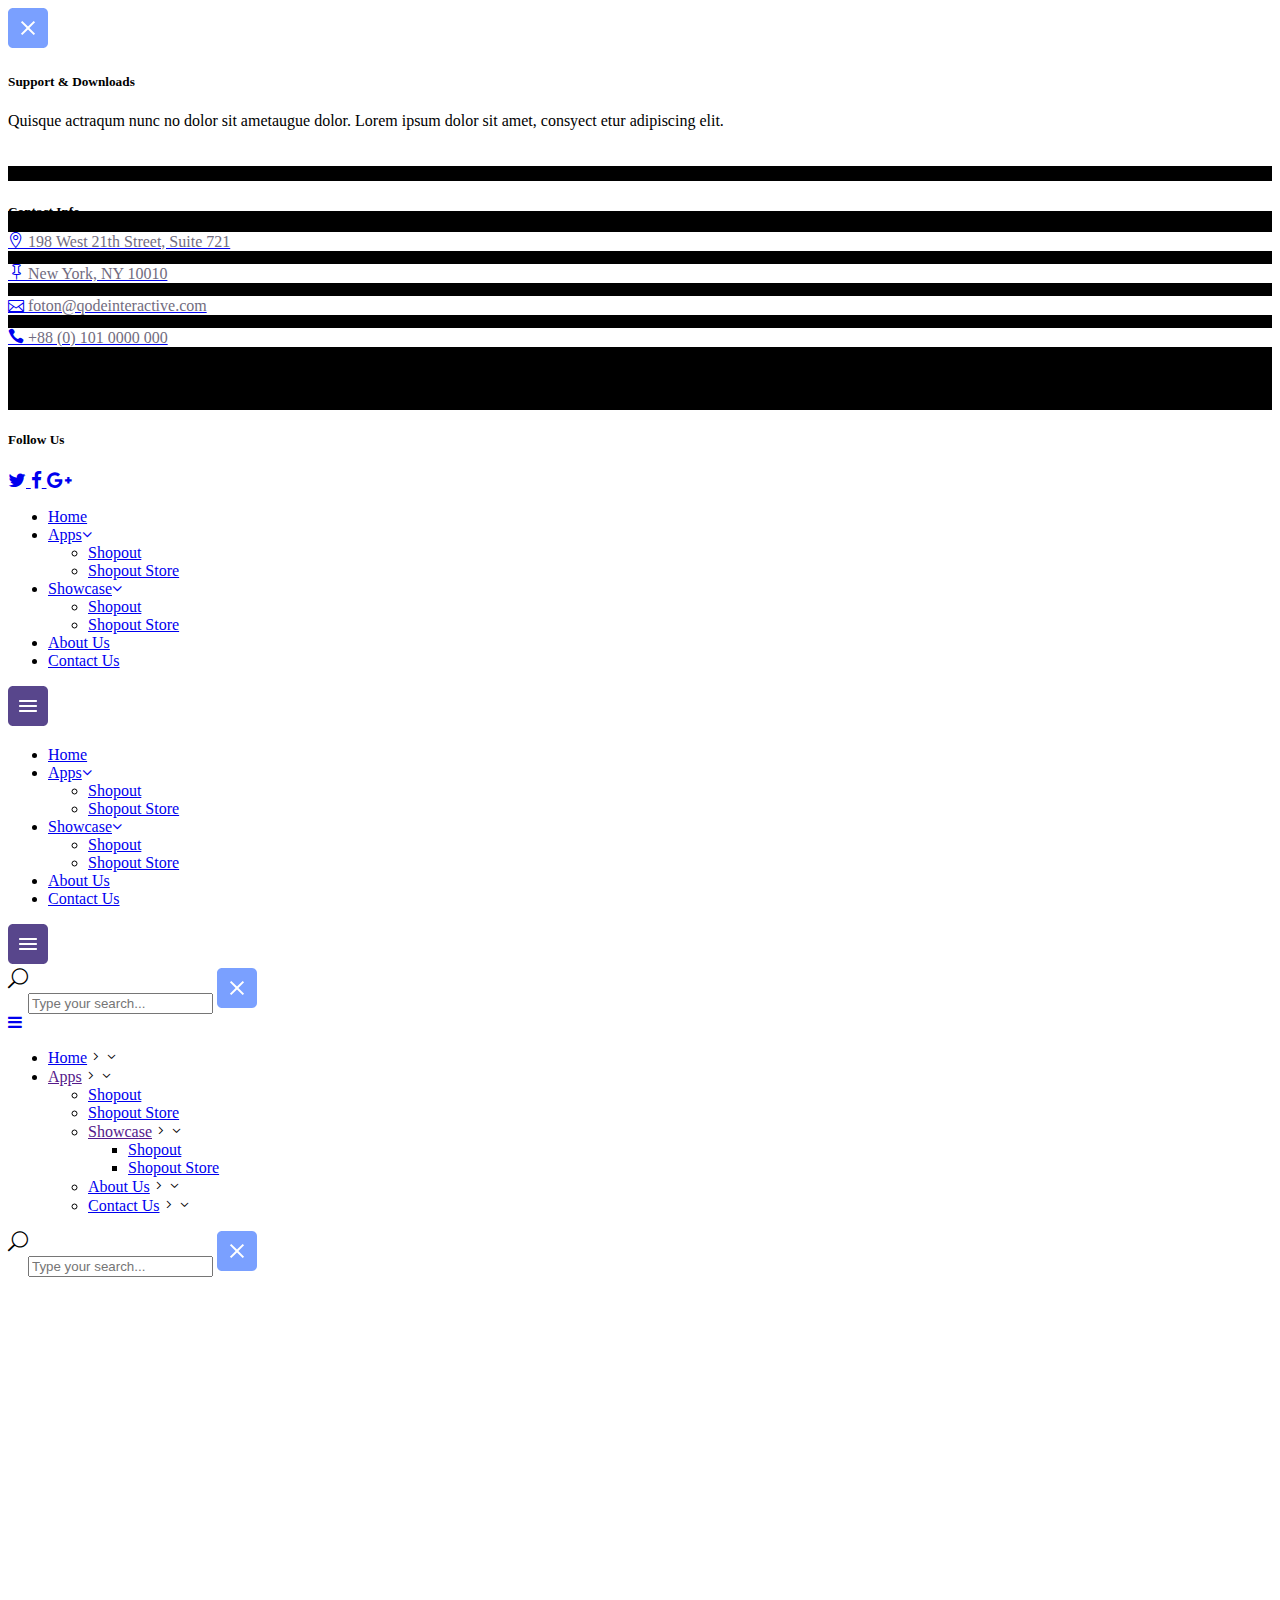
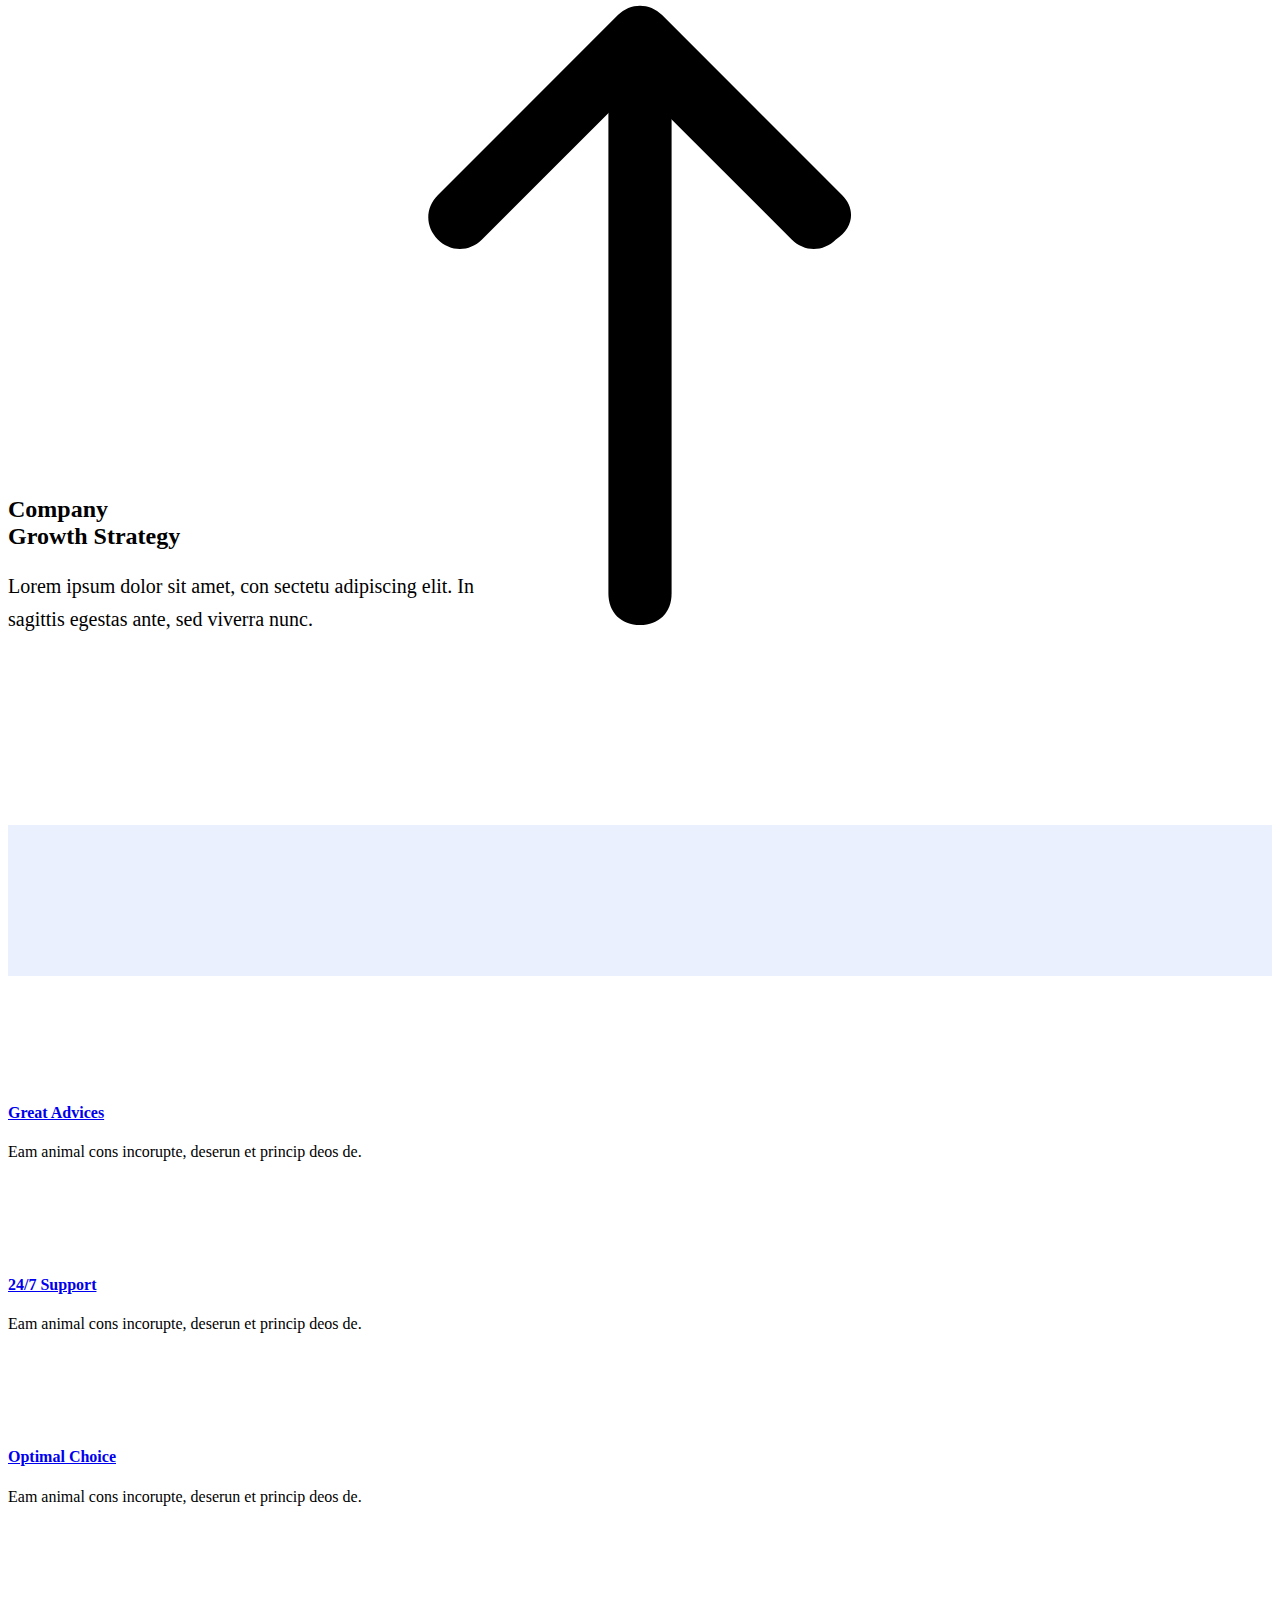
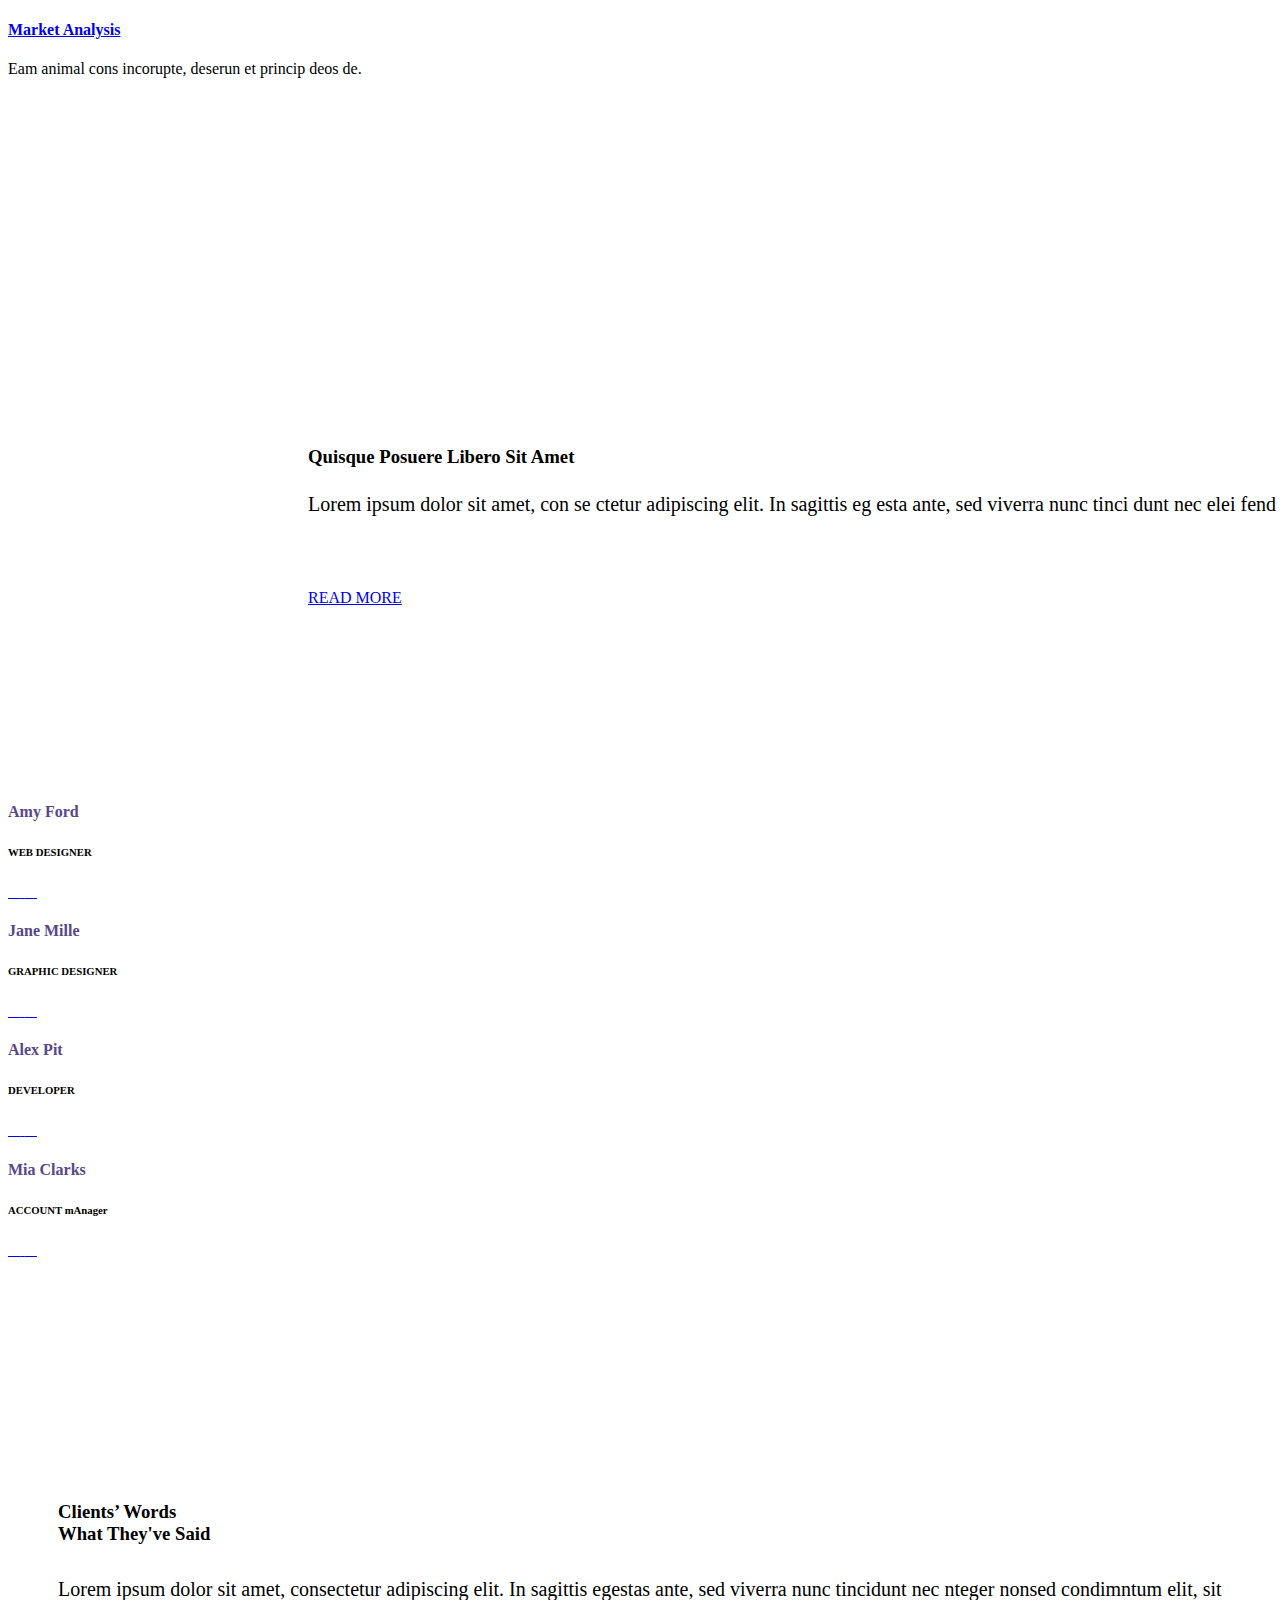
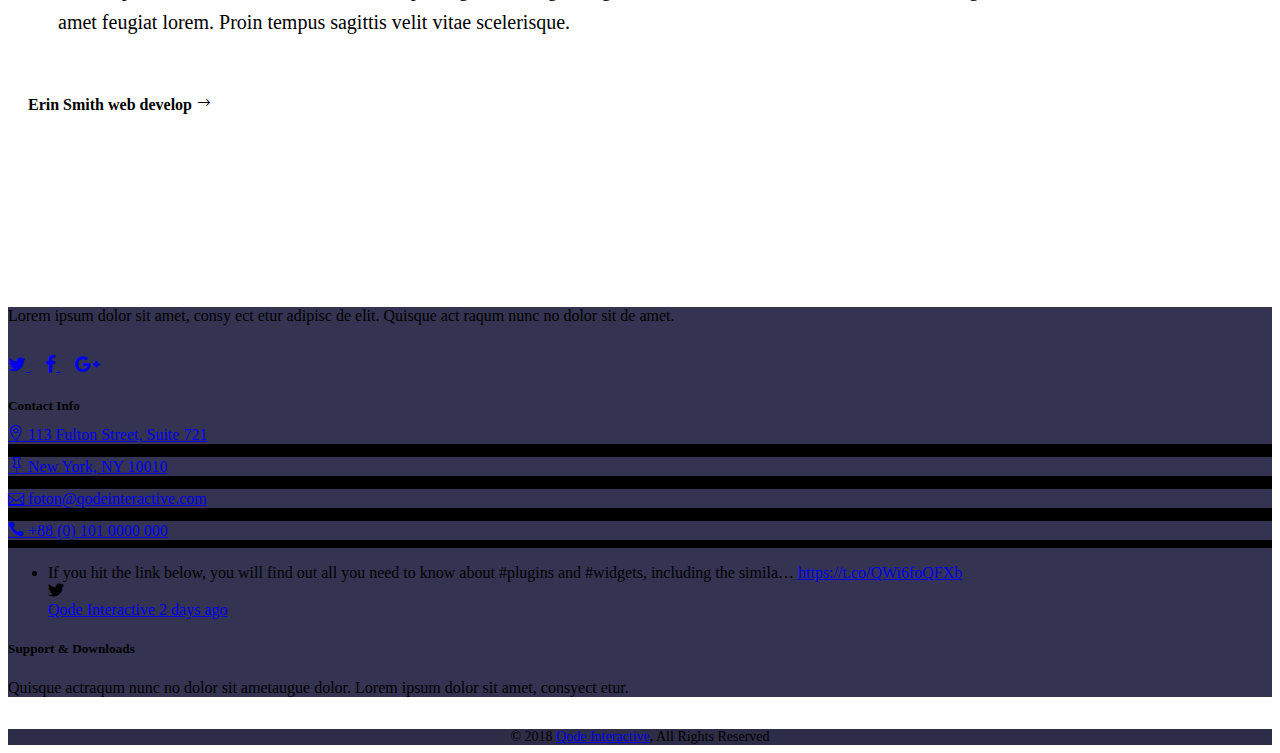
<file: about.html>
<!DOCTYPE html>
<html lang="en-US">

<head>
	<meta property="og:url" content="index.html" />
	<meta property="og:type" content="article" />
	<meta property="og:title" content="ShopOut" />
	<meta property="og:description"
		content="Shopout is a new revolution in shopping, be in the shop from the comfort of you home. Talk to the shopkeeper, explore the products, negotiate the price before you make the precious purchase." />
	<meta property="og:image" content="wp-content/uploads/2018/06/cropped-favicon-180x180.png" />
	<meta charset="UTF-8" />
	<link rel="profile" href="https://gmpg.org/xfn/11" />
	<meta name="viewport" content="width=device-width,initial-scale=1,user-scalable=yes">
	<meta name="theme-color" content="#1363E2">
	<title>ShopOut - About Us</title>

	<link rel='dns-prefetch' href='//static.zdassets.com' />
	<link rel='dns-prefetch' href='//fonts.googleapis.com' />
	<link rel='dns-prefetch' href='//s.w.org' />

	<link rel='stylesheet' id='js_composer_front-css'
		href='https://foton.qodeinteractive.com/wp-content/plugins/js_composer/assets/css/js_composer.min.css'
		type='text/css' media='all' />
	<style id='js_composer_front-inline-css' type='text/css'>
		.vc_custom_1529566539010 {
			padding-top: 130px !important;
			padding-bottom: 37px !important;
		}

		.vc_custom_1529566596601 {
			margin-right: 0px !important;
			padding-bottom: 125px !important;
		}

		.vc_custom_1529567857034 {
			padding-bottom: 114px !important;
		}

		.vc_custom_1529569034910 {
			padding-bottom: 85px !important;
		}

		.vc_custom_1529569049198 {
			padding-bottom: 95px !important;
		}

		.vc_custom_1528281355667 {
			margin-top: -500px !important;
		}

		.vc_custom_1528291979576 {
			margin-right: -100px !important;
		}

		.vc_custom_1528291985884 {
			margin-right: 0px !important;
			border-right-width: 0px !important;
			padding-right: 0px !important;
		}
	</style>
	<link rel='stylesheet' id='wp-block-library-css'
		href='https://foton.qodeinteractive.com/wp-includes/css/dist/block-library/style.min.css' type='text/css'
		media='all' />
	<link rel='stylesheet' id='wc-block-style-css'
		href='https://foton.qodeinteractive.com/wp-content/plugins/woocommerce/packages/woocommerce-blocks/build/style.css'
		type='text/css' media='all' />
	<link rel='stylesheet' id='contact-form-7-css'
		href='https://foton.qodeinteractive.com/wp-content/plugins/contact-form-7/includes/css/styles.css'
		type='text/css' media='all' />

	<link rel='stylesheet' id='rs-plugin-settings-css'
		href='https://foton.qodeinteractive.com/wp-content/plugins/revslider/public/assets/css/settings.css'
		type='text/css' media='all' />
	<style id='rs-plugin-settings-inline-css' type='text/css'>
		#rs-demo-id {}
	</style>
	<style id='woocommerce-inline-inline-css' type='text/css'>
		.woocommerce form .form-row .required {
			visibility: visible;
		}
	</style>
	<link rel='stylesheet' id='foton-mikado-default-style-css'
		href='https://foton.qodeinteractive.com/wp-content/themes/foton/style.css' type='text/css' media='all' />
	<link rel='stylesheet' id='foton-mikado-modules-css'
		href='https://foton.qodeinteractive.com/wp-content/themes/foton/assets/css/modules.min.css' type='text/css'
		media='all' />
	<link rel='stylesheet' id='foton-mikado-dripicons-css'
		href='wp-content/themes/foton/framework/lib/icons-pack/dripicons/dripicons.css' type='text/css' media='all' />
	<link rel='stylesheet' id='foton-mikado-font_elegant-css'
		href='wp-content/themes/foton/framework/lib/icons-pack/elegant-icons/style.min.css' type='text/css'
		media='all' />
	<link rel="stylesheet" href="https://stackpath.bootstrapcdn.com/font-awesome/4.7.0/css/font-awesome.min.css"
		integrity="sha384-wvfXpqpZZVQGK6TAh5PVlGOfQNHSoD2xbE+QkPxCAFlNEevoEH3Sl0sibVcOQVnN" crossorigin="anonymous">
	<link rel='stylesheet' id='foton-mikado-ion_icons-css'
		href='wp-content/themes/foton/framework/lib/icons-pack/ion-icons/css/ionicons.min.css' type='text/css'
		media='all' />
	<link rel='stylesheet' id='foton-mikado-linea_icons-css'
		href='wp-content/themes/foton/framework/lib/icons-pack/linea-icons/style.css' type='text/css' media='all' />
	<link rel='stylesheet' id='foton-mikado-linear_icons-css'
		href='wp-content/themes/foton/framework/lib/icons-pack/linear-icons/style.css' type='text/css' media='all' />
	<link rel='stylesheet' id='foton-mikado-simple_line_icons-css'
		href='wp-content/themes/foton/framework/lib/icons-pack/simple-line-icons/simple-line-icons.css' type='text/css'
		media='all' />
	<link rel='stylesheet' id='mediaelement-css'
		href='https://foton.qodeinteractive.com/wp-includes/js/mediaelement/mediaelementplayer-legacy.min.css'
		type='text/css' media='all' />
	<link rel='stylesheet' id='wp-mediaelement-css'
		href='https://foton.qodeinteractive.com/wp-includes/js/mediaelement/wp-mediaelement.min.css' type='text/css'
		media='all' />
	<link rel='stylesheet' id='foton-mikado-woo-css'
		href='https://foton.qodeinteractive.com/wp-content/themes/foton/assets/css/woocommerce.min.css' type='text/css'
		media='all' />
	<style id='foton-mikado-woo-inline-css' type='text/css'>
		.page-id-755 .mkdf-content .mkdf-content-inner>.mkdf-container>.mkdf-container-inner,
		.page-id-755 .mkdf-content .mkdf-content-inner>.mkdf-full-width>.mkdf-full-width-inner {
			padding: 0px;
		}

		.page-id-755 .mkdf-content .mkdf-content-inner>.mkdf-container>.mkdf-container-inner,
		.page-id-755 .mkdf-content .mkdf-content-inner>.mkdf-full-width>.mkdf-full-width-inner {
			padding: 0px;
		}

		.page-id-755 .mkdf-page-header .mkdf-menu-area {
			background-color: rgba(255, 255, 255, 0);
		}

		.page-id-755 .mkdf-footer-top-holder {
			background-color: #343351;
		}

		.page-id-755 .mkdf-footer-bottom-holder {
			background-color: #2e2d47;
		}
	</style>
	<link rel='stylesheet' id='foton-mikado-woo-responsive-css'
		href='https://foton.qodeinteractive.com/wp-content/themes/foton/assets/css/woocommerce-responsive.min.css'
		type='text/css' media='all' />
	<link rel='stylesheet' id='foton-mikado-style-dynamic-css'
		href='https://foton.qodeinteractive.com/wp-content/themes/foton/assets/css/style_dynamic.css' type='text/css'
		media='all' />
	<link rel='stylesheet' id='foton-mikado-modules-responsive-css'
		href='https://foton.qodeinteractive.com/wp-content/themes/foton/assets/css/modules-responsive.min.css'
		type='text/css' media='all' />
	<link rel='stylesheet' id='foton-mikado-style-dynamic-responsive-css'
		href='https://foton.qodeinteractive.com/wp-content/themes/foton/assets/css/style_dynamic_responsive.css'
		type='text/css' media='all' />
	<link rel='stylesheet' id='foton-mikado-google-fonts-css'
		href='https://fonts.googleapis.com/css?family=Poppins%3A300%2C400%2C500%2C700%7CNunito%3A300%2C400%2C500%2C700&#038;subset=latin-ext&#038;ver=1.0.0'
		type='text/css' media='all' />
	<link rel='stylesheet' id='foton-core-dashboard-style-css'
		href='https://foton.qodeinteractive.com/wp-content/plugins/foton-core/core-dashboard/assets/css/core-dashboard.min.css'
		type='text/css' media='all' />
	<!--[if lt IE 9]>
<link rel='stylesheet' id='vc_lte_ie9-css'  href='https://foton.qodeinteractive.com/wp-content/plugins/js_composer/assets/css/vc_lte_ie9.min.css' type='text/css' media='screen' />
<![endif]-->
	<link rel='stylesheet' id='qode-zendesk-chat-css'
		href='https://foton.qodeinteractive.com/wp-content/plugins/qode-zendesk-chat//assets/main.css' type='text/css'
		media='all' />
	<script type='text/javascript' src='https://foton.qodeinteractive.com/wp-includes/js/jquery/jquery.js'></script>
	<script type='text/javascript'
		src='https://foton.qodeinteractive.com/wp-includes/js/jquery/jquery-migrate.min.js'></script>
	<script type='text/javascript'
		src='https://foton.qodeinteractive.com/wp-content/plugins/revslider/public/assets/js/jquery.themepunch.tools.min.js'></script>
	<script type='text/javascript'
		src='https://foton.qodeinteractive.com/wp-content/plugins/revslider/public/assets/js/jquery.themepunch.revolution.min.js'></script>
	<script type='text/javascript'
		src='https://foton.qodeinteractive.com/wp-content/plugins/woocommerce/assets/js/jquery-blockui/jquery.blockUI.min.js'></script>

	<script type='text/javascript'
		src='https://foton.qodeinteractive.com/wp-content/plugins/woocommerce/assets/js/frontend/add-to-cart.min.js'></script>
	<script type='text/javascript'
		src='https://foton.qodeinteractive.com/wp-content/plugins/duracelltomi-google-tag-manager/js/gtm4wp-form-move-tracker.js'></script>
	<script type='text/javascript'
		src='https://foton.qodeinteractive.com/wp-content/plugins/js_composer/assets/js/vendors/woocommerce-add-to-cart.js'></script>

	<noscript>
		<style>
			.woocommerce-product-gallery {
				opacity: 1 !important;
			}
		</style>
	</noscript>
	<style type="text/css">
		.recentcomments a {
			display: inline !important;
			padding: 0 !important;
			margin: 0 !important;
		}
	</style>
	<meta name="generator" content="Powered by WPBakery Page Builder - drag and drop page builder for WordPress." />
	<meta name="generator"
		content="Powered by Slider Revolution 5.4.8.3 - responsive, Mobile-Friendly Slider Plugin for WordPress with comfortable drag and drop interface." />
		<link rel="shortcut icon" href="wp-content/uploads/2018/06/favicon.ico" type="image/x-icon" />
		<link rel="icon" href="wp-content/uploads/2018/06/cropped-favicon-32x32.png" sizes="32x32" />
		<link rel="icon" href="wp-content/uploads/2018/06/cropped-favicon-192x192.png" sizes="192x192" />
		<link rel="apple-touch-icon-precomposed" href="wp-content/uploads/2018/06/cropped-favicon-180x180.png" />
		<meta name="msapplication-TileImage" content="wp-content/uploads/2018/06/cropped-favicon-270x270.png" />
	<script type="text/javascript">function setREVStartSize(e) {
			try {
				e.c = jQuery(e.c); var i = jQuery(window).width(), t = 9999, r = 0, n = 0, l = 0, f = 0, s = 0, h = 0;
				if (e.responsiveLevels && (jQuery.each(e.responsiveLevels, function (e, f) { f > i && (t = r = f, l = e), i > f && f > r && (r = f, n = e) }), t > r && (l = n)), f = e.gridheight[l] || e.gridheight[0] || e.gridheight, s = e.gridwidth[l] || e.gridwidth[0] || e.gridwidth, h = i / s, h = h > 1 ? 1 : h, f = Math.round(h * f), "fullscreen" == e.sliderLayout) { var u = (e.c.width(), jQuery(window).height()); if (void 0 != e.fullScreenOffsetContainer) { var c = e.fullScreenOffsetContainer.split(","); if (c) jQuery.each(c, function (e, i) { u = jQuery(i).length > 0 ? u - jQuery(i).outerHeight(!0) : u }), e.fullScreenOffset.split("%").length > 1 && void 0 != e.fullScreenOffset && e.fullScreenOffset.length > 0 ? u -= jQuery(window).height() * parseInt(e.fullScreenOffset, 0) / 100 : void 0 != e.fullScreenOffset && e.fullScreenOffset.length > 0 && (u -= parseInt(e.fullScreenOffset, 0)) } f = u } else void 0 != e.minHeight && f < e.minHeight && (f = e.minHeight); e.c.closest(".rev_slider_wrapper").css({ height: f })
			} catch (d) { console.log("Failure at Presize of Slider:" + d) }
		};</script>
	<style type="text/css" id="wp-custom-css">
		@media screen and (max-width: 680px) {
			.qodef-contact-form-wrapper {
				flex-wrap: wrap;
			}

			.qodef-contact-form-wrapper>div {
				width: auto;
				padding: 0 !important;
			}
		}

		@media screen and (max-width: 1367px) and (min-width: 1025px) {
			.hosting .mkdf-iwt .mkdf-iwt-icon-left .mkdf-iwt-content .mkdf-iwt-title {
				font-size: 19px;
			}
		}
	</style>
	<noscript>
		<style>
			.wpb_animate_when_almost_visible {
				opacity: 1;
			}
		</style>
	</noscript>
</head>

<body
	class="page-template page-template-full-width page-template-full-width-php page page-id-755 theme-foton foton-core-1.2 woocommerce-no-js foton-ver-1.4 mkdf-smooth-page-transitions mkdf-smooth-page-transitions-fadeout mkdf-grid-1300 mkdf-content-is-behind-header mkdf-wide-dropdown-menu-content-in-grid mkdf-sticky-header-on-scroll-down-up mkdf-dropdown-default mkdf-header-standard mkdf-menu-area-shadow-disable mkdf-menu-area-in-grid-shadow-disable mkdf-menu-area-border-disable mkdf-menu-area-in-grid-border-disable mkdf-logo-area-border-disable mkdf-logo-area-in-grid-border-disable mkdf-header-vertical-shadow-disable mkdf-header-vertical-border-disable mkdf-side-menu-slide-from-right mkdf-woocommerce-columns-3 mkdf-woo-normal-space mkdf-woo-pl-info-below-image mkdf-woo-single-thumb-below-image mkdf-woo-single-has-pretty-photo mkdf-default-mobile-header mkdf-sticky-up-mobile-header mkdf-search-covers-header wpb-js-composer js-comp-ver-6.0.3 vc_responsive"
	itemscope itemtype="http://schema.org/WebPage">
	<section class="mkdf-side-menu">
		<a class="mkdf-close-side-menu mkdf-close-side-menu-svg-path" href="#">
			<svg xmlns="http://www.w3.org/2000/svg" xmlns:xlink="http://www.w3.org/1999/xlink" width="40" height="40"
				x="0px" y="0px" viewBox="0 0 40 40" style="enable-background:new 0 0 40 40;" xml:space="preserve">
				<style type="text/css">
					.st0 {
						fill: #7AA0FF;
					}
				</style>
				<g>
					<path class="st0" d="M35,0H5C2.2,0,0,2.2,0,5v30c0,2.8,2.2,5,5,5h30c2.8,0,5-2.2,5-5V5C40,2.2,37.8,0,35,0z M27.1,25.7l-1.4,1.4
		L20,21.4l-5.7,5.7l-1.4-1.4l5.7-5.7l-5.7-5.7l1.4-1.4l5.7,5.7l5.7-5.7l1.4,1.4L21.4,20L27.1,25.7z" />
				</g>
			</svg> </a>
		<div id="text-6" class="widget mkdf-sidearea widget_text">
			<div class="mkdf-widget-title-holder">
				<h5 class="mkdf-widget-title">Support &#038; Downloads</h5>
			</div>
			<div class="textwidget">
				<p>Quisque actraqum nunc no dolor sit ametaugue dolor. Lorem ipsum dolor sit amet, consyect etur
					adipiscing elit.</p>
				<div style="margin-top: 36px;"></div>
				<p><a href="https://play.google.com" target="_blank" rel="noopener noreferrer">
						<script type="text/javascript" style="display:none">
							//<![CDATA[
							window.__mirage2 = { petok: "bd0d4b52611c2bb71363a20fffdbd910aba4b007-1616392971-3600" };
//]]>
						</script>
						<script type="text/javascript"
							src="https://ajax.cloudflare.com/cdn-cgi/scripts/04b3eb47/cloudflare-static/mirage2.min.js"></script>
						<img class="alignnone size-full wp-image-1667"
							data-cfstyle="display: inherit; padding: 0px 10px 0 0;"
							data-cfsrc="https://foton.qodeinteractive.com/wp-content/uploads/2018/06/side_img2.png"
							alt="s" width="140" height="43" style="display:none;visibility:hidden;" /><noscript><img
								class="alignnone size-full wp-image-1667"
								style="display: inherit; padding: 0px 10px 0 0;"
								src="https://foton.qodeinteractive.com/wp-content/uploads/2018/06/side_img2.png" alt="s"
								width="140" height="43" /></noscript>
					</a> <a href="https://itunes.apple.com" target="_blank" rel="noopener noreferrer"><img
							class="alignnone size-full wp-image-1666" data-cfstyle="display: inherit;"
							data-cfsrc="https://foton.qodeinteractive.com/wp-content/uploads/2018/06/side_img1.png"
							alt="f" width="140" height="43" style="display:none;visibility:hidden;" /><noscript><img
								class="alignnone size-full wp-image-1666" style="display: inherit;"
								src="https://foton.qodeinteractive.com/wp-content/uploads/2018/06/side_img1.png" alt="f"
								width="140" height="43" /></noscript></a></p>
			</div>
		</div>
		<div class="widget mkdf-separator-widget">
			<div class="mkdf-separator-holder clearfix  mkdf-separator-center mkdf-separator-normal">
				<div class="mkdf-separator"
					style="border-style: solid;border-bottom-width: 12px;margin-top: 0px;margin-bottom: 0px"></div>
			</div>
		</div>
		<div id="text-7" class="widget mkdf-sidearea widget_text">
			<div class="mkdf-widget-title-holder">
				<h5 class="mkdf-widget-title">Contact Info</h5>
			</div>
			<div class="textwidget">
				<div style="margin-top: -31px;"></div>
			</div>
		</div>
		<div class="widget mkdf-separator-widget">
			<div class="mkdf-separator-holder clearfix  mkdf-separator-center mkdf-separator-normal">
				<div class="mkdf-separator"
					style="border-style: solid;border-bottom-width: 18px;margin-top: 0px;margin-bottom: 0px"></div>
			</div>
		</div>
		<a class="mkdf-icon-widget-holder" href="#" target="_self">
			<span class="mkdf-icon-element icon_pin_alt" style="font-size: 16px"></span> <span class="mkdf-icon-text "
				style="font-size: 16px;color: #716c80">198 West 21th Street, Suite 721</span> </a>
		<div class="widget mkdf-separator-widget">
			<div class="mkdf-separator-holder clearfix  mkdf-separator-center mkdf-separator-normal">
				<div class="mkdf-separator"
					style="border-style: solid;border-bottom-width: 10px;margin-top: 0px;margin-bottom: 0px"></div>
			</div>
		</div>
		<a class="mkdf-icon-widget-holder" href="#" target="_self">
			<span class="mkdf-icon-element icon_pushpin_alt" style="font-size: 16px"></span> <span
				class="mkdf-icon-text " style="font-size: 16px;color: #716c80">New York, NY 10010</span> </a>
		<div class="widget mkdf-separator-widget">
			<div class="mkdf-separator-holder clearfix  mkdf-separator-center mkdf-separator-normal">
				<div class="mkdf-separator"
					style="border-style: solid;border-bottom-width: 10px;margin-top: 0px;margin-bottom: 0px"></div>
			</div>
		</div>
		<a class="mkdf-icon-widget-holder"
			href="/cdn-cgi/l/email-protection#21474e554e4f61504e4544484f5544534042554857440f424e4c" target="_self">
			<span class="mkdf-icon-element icon_mail_alt" style="font-size: 16px"></span> <span class="mkdf-icon-text "
				style="font-size: 16px;color: #716c80"><span class="__cf_email__"
					data-cfemail="6b0d041f04052b1a040f0e02051f0e190a081f021d0e45080406">[email&#160;protected]</span></span>
		</a>
		<div class="widget mkdf-separator-widget">
			<div class="mkdf-separator-holder clearfix  mkdf-separator-center mkdf-separator-normal">
				<div class="mkdf-separator"
					style="border-style: solid;border-bottom-width: 10px;margin-top: 0px;margin-bottom: 0px"></div>
			</div>
		</div>
		<a class="mkdf-icon-widget-holder" href="tel:+88%20(0)%20101%200000%20000" target="_self">
			<span class="mkdf-icon-element icon_phone"></span> <span class="mkdf-icon-text "
				style="font-size: 16px;color: #716c80">+88 (0) 101 0000 000</span> </a>
		<div class="widget mkdf-separator-widget">
			<div class="mkdf-separator-holder clearfix  mkdf-separator-center mkdf-separator-normal">
				<div class="mkdf-separator"
					style="border-style: solid;border-bottom-width: 60px;margin-top: 0px;margin-bottom: 0px"></div>
			</div>
		</div>
		<div class="widget mkdf-social-icons-group-widget mkdf-light-skin mkdf-circle-icons text-align-left">
			<div class="mkdf-widget-title-holder">
				<h5 class="mkdf-widget-title">Follow Us</h5>
			</div> <a class="mkdf-social-icon-widget-holder mkdf-icon-has-hover" data-hover-color="#ff8a73"
				style="font-size: 19px" href="https://twitter.com/QodeInteractive" target="_blank">
				<span class="mkdf-social-icon-widget fa fa-twitter"></span> </a>
			<a class="mkdf-social-icon-widget-holder mkdf-icon-has-hover" data-hover-color="#ff8a73"
				style="font-size: 19px" href="https://www.facebook.com/QodeInteractive/" target="_blank">
				<span class="mkdf-social-icon-widget fa fa-facebook-f"></span> </a>
			<a class="mkdf-social-icon-widget-holder mkdf-icon-has-hover" data-hover-color="#ff8a73"
				style="font-size: 19px" href="https://plus.google.com/" target="_blank">
				<span class="mkdf-social-icon-widget fa fa-google-plus"></span> </a>
		</div>
	</section>
	<div class="mkdf-wrapper">
		<div class="mkdf-wrapper-inner">
			<header class="mkdf-page-header">
				<div class="mkdf-menu-area mkdf-menu-center">
					<div class="mkdf-vertical-align-containers">
						<div class="mkdf-position-left">
							<div class="mkdf-position-left-inner">
								<div class="mkdf-logo-wrapper">
									<a itemprop="url" href="https://foton.qodeinteractive.com/" style="height: 26px;">
										<img itemprop="image" class="mkdf-normal-logo"
											data-cfsrc="wp-content/uploads/2018/07/logo1.png"
											width="208" height="52" alt="logo"
											style="display:none;visibility:hidden;" /><noscript><img itemprop="image"
												class="mkdf-normal-logo"
												src="wp-content/uploads/2018/07/logo1.png"
												width="208" height="52" alt="logo" /></noscript>
										<img itemprop="image" class="mkdf-dark-logo"
											data-cfsrc="wp-content/uploads/2018/07/logo1.png"
											width="208" height="52" alt="dark logo"
											style="display:none;visibility:hidden;" /><noscript><img itemprop="image"
												class="mkdf-dark-logo"
												src="wp-content/uploads/2018/07/logo1.png"
												width="208" height="52" alt="dark logo" /></noscript> <img
											itemprop="image" class="mkdf-light-logo"
											data-cfsrc="wp-content/uploads/2018/07/logo2.png"
											width="208" height="52" alt="light logo"
											style="display:none;visibility:hidden;" /><noscript><img itemprop="image"
												class="mkdf-light-logo"
												src="wp-content/uploads/2018/07/logo2.png"
												width="208" height="52" alt="light logo" /></noscript> </a>
								</div>
							</div>
						</div>
						<div class="mkdf-position-center">
							<div class="mkdf-position-center-inner">
								<nav class="mkdf-main-menu mkdf-drop-down mkdf-default-nav">
									<ul id="menu-standard" class="clearfix">
										<li id="nav-menu-item-777"
											class="menu-item menu-item-type-custom menu-item-object-custom">
											<a href="#" class=""><span class="item_outer"><span
														class="item_text">Home</span></span></a>
										</li>
										<li id="nav-menu-item-778"
											class="menu-item menu-item-type-custom menu-item-object-custom current-menu-parent menu-item-has-children has_sub narrow">
											<a href="#" class=" current "><span class="item_outer"><span
														class="item_text">Apps</span><i
														class="mkdf-menu-arrow fa fa-angle-down"></i></span></a>
											<div class="second">
												<div class="inner">
													<ul>
														<li id="nav-menu-item-964"
															class="menu-item menu-item-type-post_type menu-item-object-page page_item page-item-755 current_page_item ">
															<a href="index.html"
																class=""><span class="item_outer"><span
																		class="item_text">Shopout</span></span></a>
														</li>
														<li id="nav-menu-item-969"
															class="menu-item menu-item-type-post_type menu-item-object-page ">
															<a href="index.html"
																class=""><span class="item_outer"><span
																		class="item_text">Shopout Store</span></span></a>
														</li>
													</ul>
												</div>
											</div>
										</li>
										<li id="nav-menu-item-778"
											class="menu-item menu-item-type-custom menu-item-object-custom current-menu-parent menu-item-has-children has_sub narrow">
											<a href="#" class=" current "><span class="item_outer"><span
														class="item_text">Showcase</span><i
														class="mkdf-menu-arrow fa fa-angle-down"></i></span></a>
											<div class="second">
												<div class="inner">
													<ul>
														<li id="nav-menu-item-964"
															class="menu-item menu-item-type-post_type menu-item-object-page page_item page-item-755 current_page_item ">
															<a href="showcase.html"
																class=""><span class="item_outer"><span
																		class="item_text">Shopout</span></span></a>
														</li>
														<li id="nav-menu-item-969"
															class="menu-item menu-item-type-post_type menu-item-object-page ">
															<a href="showcase.html"
																class=""><span class="item_outer"><span
																		class="item_text">Shopout Store</span></span></a>
														</li>
													</ul>
												</div>
											</div>
										</li>
										<li id="nav-menu-item-777"
											class="menu-item menu-item-type-custom current-menu-ancestor  mkdf-active-item menu-item-object-custom">
											<a href="about.html" class=""><span class="item_outer"><span
														class="item_text">About Us</span></span></a>
										</li>
										<li id="nav-menu-item-777"
											class="menu-item menu-item-type-custom menu-item-object-custom">
											<a href="contact.html" class=""><span class="item_outer"><span
														class="item_text">Contact Us</span></span></a>
										</li>
									</ul>
								</nav>
							</div>
						</div>
						<div class="mkdf-position-right">
							<div class="mkdf-position-right-inner">
								<div class="mkdf-shopping-cart-holder" style="margin: 0 3px 0 14px">
									<div class="mkdf-shopping-cart-inner">
									</div>
								</div>
								<a class="mkdf-side-menu-button-opener mkdf-icon-has-hover mkdf-side-menu-button-opener-svg-path"
									data-hover-color="#ff8a73" href="javascript:void(0)">
									<span class="mkdf-side-menu-icon">
										<svg xmlns="http://www.w3.org/2000/svg"
											xmlns:xlink="http://www.w3.org/1999/xlink" width="40" height="40" x="0px"
											y="0px" viewBox="0 0 40 40" style="enable-background:new 0 0 40 40;"
											xml:space="preserve">
											<style type="text/css">
												.open-box {
													fill: #58468c;
												}

												.mkdf-light-header:not(.mkdf-sticky-header-appear) .open-box {
													fill: #5580FF !important;
												}

												.open-lines {
													fill: #FFFFFF !important;
												}

												.mkdf-light-header .open-lines {
													fill: #fff !important;
												}

												.mkdf-light-header .mkdf-page-header>div:not(.mkdf-sticky-header):not(.fixed) .mkdf-side-menu-button-opener:hover .open-box {
													fill: #FF8A73 !important;
												}
											</style>
											<g>
												<path class="open-box"
													d="M35,40H5c-2.8,0-5-2.2-5-5V5c0-2.8,2.2-5,5-5h30c2.8,0,5,2.2,5,5v30C40,37.8,37.8,40,35,40z" />
											</g>
											<path class="open-lines"
												d="M28,21H12c-0.6,0-1-0.4-1-1v0c0-0.6,0.4-1,1-1h16c0.6,0,1,0.4,1,1v0C29,20.6,28.6,21,28,21z" />
											<path class="open-lines"
												d="M28,16H12c-0.6,0-1-0.4-1-1v0c0-0.6,0.4-1,1-1h16c0.6,0,1,0.4,1,1v0C29,15.6,28.6,16,28,16z" />
											<path class="open-lines"
												d="M28,26H12c-0.6,0-1-0.4-1-1v0c0-0.6,0.4-1,1-1h16c0.6,0,1,0.4,1,1v0C29,25.6,28.6,26,28,26z" />
										</svg> </span>
								</a>
							</div>
						</div>
					</div>
				</div>
				<div class="mkdf-sticky-header">
					<div class="mkdf-sticky-holder mkdf-menu-center">
						<div class="mkdf-vertical-align-containers">
							<div class="mkdf-position-left">
								<div class="mkdf-position-left-inner">
									<div class="mkdf-logo-wrapper">
										<a itemprop="url" href="https://foton.qodeinteractive.com/"
											style="height: 20px;">
											<img itemprop="image" class="mkdf-normal-logo"
												data-cfsrc="wp-content/uploads/2018/07/logo3.png"
												width="160" height="40" alt="logo"
												style="display:none;visibility:hidden;" /><noscript><img
													itemprop="image" class="mkdf-normal-logo"
													src="wp-content/uploads/2018/07/logo3.png"
													width="160" height="40" alt="logo" /></noscript>
											<img itemprop="image" class="mkdf-dark-logo"
												data-cfsrc="wp-content/uploads/2018/07/logo1.png"
												width="208" height="52" alt="dark logo"
												style="display:none;visibility:hidden;" /><noscript><img
													itemprop="image" class="mkdf-dark-logo"
													src="wp-content/uploads/2018/07/logo1.png"
													width="208" height="52" alt="dark logo" /></noscript> <img
												itemprop="image" class="mkdf-light-logo"
												data-cfsrc="wp-content/uploads/2018/07/logo2.png"
												width="208" height="52" alt="light logo"
												style="display:none;visibility:hidden;" /><noscript><img
													itemprop="image" class="mkdf-light-logo"
													src="wp-content/uploads/2018/07/logo2.png"
													width="208" height="52" alt="light logo" /></noscript> </a>
									</div>
								</div>
							</div>
							<div class="mkdf-position-center">
								<div class="mkdf-position-center-inner">
									<nav class="mkdf-main-menu mkdf-drop-down mkdf-sticky-nav">
										<ul id="menu-standard-1" class="clearfix">
											<li id="sticky-nav-menu-item-777"
												class="menu-item menu-item-type-custom menu-item-object-custom menu-item-has-children  has_sub narrow">
												<a href="#" class=""><span class="item_outer"><span
															class="item_text">Home</span></span></a>
											</li>
											<li id="sticky-nav-menu-item-778"
												class="menu-item menu-item-type-custom menu-item-object-custom current-menu-parent menu-item-has-children has_sub narrow">
												<a href="#" class=" current "><span class="item_outer"><span
															class="item_text">Apps</span><span class="plus"></span><i
															class="mkdf-menu-arrow fa fa-angle-down"></i></span></a>
												<div class="second">
													<div class="inner">
														<ul>
															<li id="sticky-nav-menu-item-964"
																class="menu-item menu-item-type-post_type menu-item-object-page page_item page-item-755 ">
																<a href="index.html"
																	class=""><span class="item_outer"><span
																			class="item_text">Shopout</span><span
																			class="plus"></span></span></a></li>
															<li id="sticky-nav-menu-item-969"
																class="menu-item menu-item-type-post_type menu-item-object-page ">
																<a href="index.html"
																	class=""><span class="item_outer"><span
																			class="item_text">Shopout Store</span><span
																			class="plus"></span></span></a></li>
														</ul>
													</div>
												</div>
											</li>
											<li id="sticky-nav-menu-item-778"
												class="menu-item menu-item-type-custom menu-item-object-custom current-menu-parent menu-item-has-children has_sub narrow">
												<a href="#" class=" current "><span class="item_outer"><span
															class="item_text">Showcase</span><span class="plus"></span><i
															class="mkdf-menu-arrow fa fa-angle-down"></i></span></a>
												<div class="second">
													<div class="inner">
														<ul>
															<li id="sticky-nav-menu-item-964"
																class="menu-item menu-item-type-post_type menu-item-object-page page_item page-item-755 ">
																<a href="showcase.html"
																	class=""><span class="item_outer"><span
																			class="item_text">Shopout</span><span
																			class="plus"></span></span></a></li>
															<li id="sticky-nav-menu-item-969"
																class="menu-item menu-item-type-post_type menu-item-object-page ">
																<a href="showcase.html"
																	class=""><span class="item_outer"><span
																			class="item_text">Shopout Store</span><span
																			class="plus"></span></span></a></li>
														</ul>
													</div>
												</div>
											</li>
											<li id="sticky-nav-menu-item-777"
												class="menu-item menu-item-type-custom mkdf-active-item menu-item-object-custom current-menu-ancestor menu-item-has-children  has_sub narrow">
												<a href="about.html" class=""><span class="item_outer"><span
															class="item_text">About Us</span></span></a>
											</li>
											<li id="sticky-nav-menu-item-777"
												class="menu-item menu-item-type-custom menu-item-object-custom menu-item-has-children  has_sub narrow">
												<a href="contact.html" class=""><span class="item_outer"><span
															class="item_text">Contact Us</span></span></a>
											</li>
										</ul>
									</nav>
								</div>
							</div>
							<div class="mkdf-position-right">
								<div class="mkdf-position-right-inner">
									<a class="mkdf-side-menu-button-opener mkdf-icon-has-hover mkdf-side-menu-button-opener-svg-path"
										href="javascript:void(0)">
										<span class="mkdf-side-menu-icon">
											<svg xmlns="http://www.w3.org/2000/svg"
												xmlns:xlink="http://www.w3.org/1999/xlink" width="40" height="40"
												x="0px" y="0px" viewBox="0 0 40 40"
												style="enable-background:new 0 0 40 40;" xml:space="preserve">
												<style type="text/css">
													.open-box {
														fill: #58468c;
													}

													.mkdf-light-header:not(.mkdf-sticky-header-appear) .open-box {
														fill: #5580FF !important;
													}

													.open-lines {
														fill: #FFFFFF !important;
													}

													.mkdf-light-header .open-lines {
														fill: #fff !important;
													}

													.mkdf-light-header .mkdf-page-header>div:not(.mkdf-sticky-header):not(.fixed) .mkdf-side-menu-button-opener:hover .open-box {
														fill: #FF8A73 !important;
													}
												</style>
												<g>
													<path class="open-box"
														d="M35,40H5c-2.8,0-5-2.2-5-5V5c0-2.8,2.2-5,5-5h30c2.8,0,5,2.2,5,5v30C40,37.8,37.8,40,35,40z" />
												</g>
												<path class="open-lines"
													d="M28,21H12c-0.6,0-1-0.4-1-1v0c0-0.6,0.4-1,1-1h16c0.6,0,1,0.4,1,1v0C29,20.6,28.6,21,28,21z" />
												<path class="open-lines"
													d="M28,16H12c-0.6,0-1-0.4-1-1v0c0-0.6,0.4-1,1-1h16c0.6,0,1,0.4,1,1v0C29,15.6,28.6,16,28,16z" />
												<path class="open-lines"
													d="M28,26H12c-0.6,0-1-0.4-1-1v0c0-0.6,0.4-1,1-1h16c0.6,0,1,0.4,1,1v0C29,25.6,28.6,26,28,26z" />
											</svg> </span>
									</a>
								</div>
							</div>
						</div>
					</div>
				</div>
				<form action="https://foton.qodeinteractive.com/" class="mkdf-search-cover" method="get">
					<div class="mkdf-form-holder-outer">
						<div class="mkdf-form-holder">
							<div class="mkdf-form-holder-inner">
								<span aria-hidden="true" class="mkdf-icon-font-elegant icon_search"
									style="float:left; font-size: 20px;"></span>
								<input type="text" placeholder="Type your search..." name="s" class="mkdf_search_field"
									autocomplete="off" />
								<a class="mkdf-search-close mkdf-search-close-svg-path" href="#">
									<svg xmlns="http://www.w3.org/2000/svg" xmlns:xlink="http://www.w3.org/1999/xlink"
										width="40" height="40" x="0px" y="0px" viewBox="0 0 40 40"
										style="enable-background:new 0 0 40 40;" xml:space="preserve">
										<style type="text/css">
											.st0 {
												fill: #7AA0FF;
											}
										</style>
										<g>
											<path class="st0" d="M35,0H5C2.2,0,0,2.2,0,5v30c0,2.8,2.2,5,5,5h30c2.8,0,5-2.2,5-5V5C40,2.2,37.8,0,35,0z M27.1,25.7l-1.4,1.4
		L20,21.4l-5.7,5.7l-1.4-1.4l5.7-5.7l-5.7-5.7l1.4-1.4l5.7,5.7l5.7-5.7l1.4,1.4L21.4,20L27.1,25.7z" />
										</g>
									</svg>
								</a>
							</div>
						</div>
					</div>
				</form>
			</header>
			<header class="mkdf-mobile-header">
				<div class="mkdf-mobile-header-inner">
					<div class="mkdf-mobile-header-holder">
						<div class="mkdf-grid">
							<div class="mkdf-vertical-align-containers">
								<div class="mkdf-vertical-align-containers">
									<div class="mkdf-mobile-menu-opener mkdf-mobile-menu-opener-icon-pack">
										<a href="javascript:void(0)">
											<span class="mkdf-mobile-menu-icon">
												<i class="mkdf-icon-font-awesome fa fa-bars "></i> </span>
										</a>
									</div>
									<div class="mkdf-position-center">
										<div class="mkdf-position-center-inner">
											<div class="mkdf-mobile-logo-wrapper">
												<a itemprop="url" href="https://foton.qodeinteractive.com/"
													style="height: 26px">
													<img itemprop="image"
														data-cfsrc="wp-content/uploads/2018/07/logo1.png"
														width="208" height="52" alt="Mobile Logo"
														style="display:none;visibility:hidden;" /><noscript><img
															itemprop="image"
															src="wp-content/uploads/2018/07/logo1.png"
															width="208" height="52" alt="Mobile Logo" /></noscript>
												</a>
											</div>
										</div>
									</div>
									<div class="mkdf-position-right">
										<div class="mkdf-position-right-inner">
										</div>
									</div>
								</div>
							</div>
						</div>
					</div>
					<nav class="mkdf-mobile-nav" role="navigation" aria-label="Mobile Menu">
						<div class="mkdf-grid">
							<ul id="menu-standard-2" class="">
								<li id="mobile-menu-item-777"
									class="menu-item menu-item-type-custom menu-item-object-custom current-menu-ancestor current-menu-parent menu-item-has-children mkdf-active-item has_sub">
									<a href="#" class=" current  mkdf-mobile-no-link"><span>Home</span></a><span
										class="mobile_arrow"><i class="mkdf-sub-arrow arrow_carrot-right"></i><i
											class="arrow_carrot-down"></i></span>
								</li>
								<li id="mobile-menu-item-778"
									class="menu-item menu-item-type-custom menu-item-object-custom menu-item-has-children  has_sub">
									<a href="" class=" mkdf-mobile-no-link"><span>Apps</span></a><span
										class="mobile_arrow"><i class="mkdf-sub-arrow arrow_carrot-right"></i><i
											class="arrow_carrot-down"></i></span>
									<ul class="sub_menu">
										<li id="mobile-menu-item-964"
											class="menu-item menu-item-type-post_type menu-item-object-page "><a
												href="index.html" class=""><span>Shopout
												</span></a></li>
										<li id="mobile-menu-item-969"
											class="menu-item menu-item-type-post_type menu-item-object-page "><a
												href="index.html" class=""><span>Shopout
													Store</span></a></li>
										<li id="mobile-menu-item-778"
											class="menu-item menu-item-type-custom menu-item-object-custom menu-item-has-children  has_sub">
											<a href="" class=" mkdf-mobile-no-link"><span>Showcase</span></a><span
												class="mobile_arrow"><i class="mkdf-sub-arrow arrow_carrot-right"></i><i
													class="arrow_carrot-down"></i></span>
											<ul class="sub_menu">
												<li id="mobile-menu-item-964"
													class="menu-item menu-item-type-post_type menu-item-object-page "><a
														href="showcase.html" class=""><span>Shopout
														</span></a></li>
												<li id="mobile-menu-item-969"
													class="menu-item menu-item-type-post_type menu-item-object-page "><a
														href="showcase.html" class=""><span>Shopout
															Store</span></a></li>
											</ul>
										</li>
										<li id="mobile-menu-item-777"
											class="menu-item menu-item-type-custom menu-item-object-custom current-menu-ancestor current-menu-parent menu-item-has-children mkdf-active-item has_sub">
											<a href="about.html" class=" current  mkdf-mobile-no-link"><span>About
													Us</span></a><span class="mobile_arrow"><i
													class="mkdf-sub-arrow arrow_carrot-right"></i><i
													class="arrow_carrot-down"></i></span>
										</li>
										<li id="mobile-menu-item-777"
											class="menu-item menu-item-type-custom menu-item-object-custom current-menu-ancestor current-menu-parent menu-item-has-children mkdf-active-item has_sub">
											<a href="contact.html" class=" current  mkdf-mobile-no-link"><span>Contact
													Us</span></a><span class="mobile_arrow"><i
													class="mkdf-sub-arrow arrow_carrot-right"></i><i
													class="arrow_carrot-down"></i></span>
										</li>
									</ul>
						</div>
					</nav>
				</div>
				<form action="https://foton.qodeinteractive.com/" class="mkdf-search-cover" method="get">
					<div class="mkdf-form-holder-outer">
						<div class="mkdf-form-holder">
							<div class="mkdf-form-holder-inner">
								<span aria-hidden="true" class="mkdf-icon-font-elegant icon_search"
									style="float:left; font-size: 20px;"></span>
								<input type="text" placeholder="Type your search..." name="s" class="mkdf_search_field"
									autocomplete="off" />
								<a class="mkdf-search-close mkdf-search-close-svg-path" href="#">
									<svg xmlns="http://www.w3.org/2000/svg" xmlns:xlink="http://www.w3.org/1999/xlink"
										width="40" height="40" x="0px" y="0px" viewBox="0 0 40 40"
										style="enable-background:new 0 0 40 40;" xml:space="preserve">
										<style type="text/css">
											.st0 {
												fill: #7AA0FF;
											}
										</style>
										<g>
											<path class="st0" d="M35,0H5C2.2,0,0,2.2,0,5v30c0,2.8,2.2,5,5,5h30c2.8,0,5-2.2,5-5V5C40,2.2,37.8,0,35,0z M27.1,25.7l-1.4,1.4
		L20,21.4l-5.7,5.7l-1.4-1.4l5.7-5.7l-5.7-5.7l1.4-1.4l5.7,5.7l5.7-5.7l1.4,1.4L21.4,20L27.1,25.7z" />
										</g>
									</svg>
								</a>
							</div>
						</div>
					</div>
				</form>
			</header>
			<a id='mkdf-back-to-top' href='#'>
				<span class="mkdf-btt-wrapper">
					<svg class="mkdf-btt-svg-top" x="0px" y="0px" viewBox="0 0 40 40"
						style="enable-background:new 0 0 40 40;" xml:space="preserve">
						<g class="mkdf-arrow">
							<path
								d="M20,30L20,30c-0.6,0-1-0.4-1-1V13c0-0.6,0.4-1,1-1h0c0.6,0,1,0.4,1,1v16C21,29.6,20.6,30,20,30z" />
							<path
								d="M26.4,16.4l-5.7-5.7c-0.4-0.4-1-0.4-1.4,0l-5.7,5.7c-0.4,0.4-0.4,1,0,1.4c0.4,0.4,1,0.4,1.4,0l4.9-4.9l4.9,4.9   c0.4,0.4,1,0.4,1.4,0C26.8,17.4,26.8,16.8,26.4,16.4z" />
						</g>
					</svg>
				</span>
			</a>
			<div class="mkdf-content" style="margin-top: -120px">
				<div class="mkdf-content-inner">
					<div class="mkdf-full-width">
						<div class="mkdf-full-width-inner">
							<div class="mkdf-grid-row">
								<div class="mkdf-page-content-holder mkdf-grid-col-12">
									<div data-parallax-bg-image="https://foton.qodeinteractive.com/wp-content/uploads/2018/06/aboutus-background-img1.jpg"
										data-parallax-bg-speed="1"
										class="vc_row wpb_row vc_row-fluid vc_row-o-content-top vc_row-flex mkdf-parallax-row-holder mkdf-content-aligment-right"
										style="background-color:#ebf0ff">
										<div class="wpb_column vc_column_container vc_col-sm-12">
											<div class="vc_column-inner">
												<div class="wpb_wrapper">
													<div
														class="mkdf-elements-holder   mkdf-one-column  mkdf-responsive-mode-768 mkdf-one-column-alignment-right">
														<div class="mkdf-eh-item   mkdf-horizontal-alignment-right "
															data-item-class="mkdf-eh-custom-3417"
															data-1367-1600="150px 20px 0px 603px"
															data-1025-1366="100px 20px 0px 560px"
															data-769-1024="247px 15px 0px 499px"
															data-681-768="150px 30px 248px 30px"
															data-680="85px 0px 231px">
															<div class="mkdf-eh-item-inner">
																<div class="mkdf-eh-item-content mkdf-eh-custom-3417"
																	style="padding: 151px 50px 0px 669px">
																	<div class="mkdf-animation-holder mkdf-element-from-bottom"
																		data-animation="mkdf-element-from-bottom"
																		data-animation-delay="">
																		<div class="mkdf-animation-inner">
																			<div class="mkdf-single-image-holder    ">
																				<div class="mkdf-si-inner">
																					<img width="1183" height="674"
																						data-cfsrc="https://foton.qodeinteractive.com/wp-content/uploads/2018/06/aboutus-img0.png"
																						class="attachment-full size-full"
																						alt="f"
																						srcset="https://foton.qodeinteractive.com/wp-content/uploads/2018/06/aboutus-img0.png 1183w, https://foton.qodeinteractive.com/wp-content/uploads/2018/06/aboutus-img0-300x171.png 300w, https://foton.qodeinteractive.com/wp-content/uploads/2018/06/aboutus-img0-1024x583.png 1024w, https://foton.qodeinteractive.com/wp-content/uploads/2018/06/aboutus-img0-768x438.png 768w, https://foton.qodeinteractive.com/wp-content/uploads/2018/06/aboutus-img0-600x342.png 600w"
																						sizes="(max-width: 1183px) 100vw, 1183px"
																						style="display:none;visibility:hidden;" /><noscript><img
																							width="1183" height="674"
																							src="https://foton.qodeinteractive.com/wp-content/uploads/2018/06/aboutus-img0.png"
																							class="attachment-full size-full"
																							alt="f"
																							srcset="https://foton.qodeinteractive.com/wp-content/uploads/2018/06/aboutus-img0.png 1183w, https://foton.qodeinteractive.com/wp-content/uploads/2018/06/aboutus-img0-300x171.png 300w, https://foton.qodeinteractive.com/wp-content/uploads/2018/06/aboutus-img0-1024x583.png 1024w, https://foton.qodeinteractive.com/wp-content/uploads/2018/06/aboutus-img0-768x438.png 768w, https://foton.qodeinteractive.com/wp-content/uploads/2018/06/aboutus-img0-600x342.png 600w"
																							sizes="(max-width: 1183px) 100vw, 1183px" /></noscript>
																				</div>
																			</div>
																		</div>
																	</div>
																</div>
															</div>
														</div>
													</div>
												</div>
											</div>
										</div>
									</div>
									<div class="mkdf-row-grid-section-wrapper mkdf-content-aligment-right">
										<div class="mkdf-row-grid-section">
											<div class="vc_row wpb_row vc_row-fluid vc_row-o-content-top vc_row-flex">
												<div class="wpb_column vc_column_container vc_col-sm-12">
													<div class="vc_column-inner vc_custom_1528281355667">
														<div class="wpb_wrapper">
															<div
																class="mkdf-elements-holder   mkdf-one-column  mkdf-responsive-mode-768 mkdf-one-column-alignment-right">
																<div class="mkdf-eh-item    "
																	data-item-class="mkdf-eh-custom-3040"
																	data-1367-1600="130px 56% 106px 0"
																	data-1025-1366="161px 56% 117px 0"
																	data-769-1024="180px 38% 110px 0"
																	data-681-768="270px 8% 0px"
																	data-680="280px 0px 0px">
																	<div class="mkdf-eh-item-inner">
																		<div class="mkdf-eh-item-content mkdf-eh-custom-3040"
																			style="padding: 0 63% 290px 0">
																			<div class="mkdf-section-title-holder  mkdf-st-standard mkdf-st-title-left mkdf-st-normal-space "
																				style="text-align: left">
																				<div class="mkdf-st-inner">
																					<h2 class="mkdf-st-title">
																						Company<br /> Growth Strategy
																					</h2>
																					<p class="mkdf-st-text"
																						style="font-size: 20px;line-height: 33px">
																						Lorem ipsum dolor sit amet, con
																						sectetu adipiscing elit. In
																						sagittis egestas ante, sed
																						viverra nunc. </p>
																				</div>
																			</div>
																		</div>
																	</div>
																</div>
															</div>
														</div>
													</div>
												</div>
											</div>
										</div>
									</div>
									<div class="mkdf-row-grid-section-wrapper ">
										<div class="mkdf-row-grid-section">
											<div class="vc_row wpb_row vc_row-fluid vc_custom_1529566539010">
												<div
													class="wpb_column vc_column_container vc_col-sm-12 vc_col-lg-3 vc_col-md-6 vc_col-xs-12">
													<div class="vc_column-inner">
														<div class="wpb_wrapper">
															<div class="mkdf-iwt">
																<div
																	class="mkdf-iwt-inner clearfix  mkdf-iwt-icon-top mkdf-iwt-icon-medium      ">
																	<div class="mkdf-iwt-icon">
																		<a itemprop="url" href="#" target="_self">
																			<img width="69" height="98"
																				data-cfsrc="https://foton.qodeinteractive.com/wp-content/uploads/2018/06/icon-img-1.png"
																				class="attachment-full size-full"
																				alt="j"
																				style="display:none;visibility:hidden;" /><noscript><img
																					width="69" height="98"
																					src="https://foton.qodeinteractive.com/wp-content/uploads/2018/06/icon-img-1.png"
																					class="attachment-full size-full"
																					alt="j" /></noscript> <img
																				width="69" height="98"
																				data-cfsrc="https://foton.qodeinteractive.com/wp-content/uploads/2018/06/icon-img-1h.png"
																				class="attachment-full size-full"
																				alt="f"
																				style="display:none;visibility:hidden;" /><noscript><img
																					width="69" height="98"
																					src="https://foton.qodeinteractive.com/wp-content/uploads/2018/06/icon-img-1h.png"
																					class="attachment-full size-full"
																					alt="f" /></noscript> </a>
																	</div>
																	<div class="mkdf-iwt-content"
																		style="padding-bottom: 21px">
																		<h4 class="mkdf-iwt-title"
																			style="margin-top: 28px">
																			<a itemprop="url" href="#" target="_self">
																				<span class="mkdf-iwt-title-text">Great
																					Advices</span>
																			</a>
																		</h4>
																		<p class="mkdf-iwt-text"
																			style="margin-top: 9px">Eam animal cons
																			incorupte, deserun et princip deos de.</p>
																	</div>
																</div>
															</div>
															<div class="vc_empty_space" style="height: 50px"><span
																	class="vc_empty_space_inner"></span></div>
														</div>
													</div>
												</div>
												<div
													class="wpb_column vc_column_container vc_col-sm-12 vc_col-lg-3 vc_col-md-6 vc_col-xs-12">
													<div class="vc_column-inner">
														<div class="wpb_wrapper">
															<div class="mkdf-iwt">
																<div
																	class="mkdf-iwt-inner clearfix  mkdf-iwt-icon-top mkdf-iwt-icon-medium      ">
																	<div class="mkdf-iwt-icon">
																		<a itemprop="url" href="#" target="_self">
																			<img width="69" height="98"
																				data-cfsrc="https://foton.qodeinteractive.com/wp-content/uploads/2018/06/icon-img-2-1.png"
																				class="attachment-full size-full"
																				alt="f"
																				style="display:none;visibility:hidden;" /><noscript><img
																					width="69" height="98"
																					src="https://foton.qodeinteractive.com/wp-content/uploads/2018/06/icon-img-2-1.png"
																					class="attachment-full size-full"
																					alt="f" /></noscript> <img
																				width="69" height="98"
																				data-cfsrc="https://foton.qodeinteractive.com/wp-content/uploads/2018/06/icon-img-2.png"
																				class="attachment-full size-full"
																				alt="k"
																				style="display:none;visibility:hidden;" /><noscript><img
																					width="69" height="98"
																					src="https://foton.qodeinteractive.com/wp-content/uploads/2018/06/icon-img-2.png"
																					class="attachment-full size-full"
																					alt="k" /></noscript> </a>
																	</div>
																	<div class="mkdf-iwt-content"
																		style="padding-bottom: 21px">
																		<h4 class="mkdf-iwt-title"
																			style="margin-top: 28px">
																			<a itemprop="url" href="#" target="_self">
																				<span class="mkdf-iwt-title-text">24/7
																					Support</span>
																			</a>
																		</h4>
																		<p class="mkdf-iwt-text"
																			style="margin-top: 9px">Eam animal cons
																			incorupte, deserun et princip deos de.</p>
																	</div>
																</div>
															</div>
															<div class="vc_empty_space" style="height: 50px"><span
																	class="vc_empty_space_inner"></span></div>
														</div>
													</div>
												</div>
												<div
													class="wpb_column vc_column_container vc_col-sm-12 vc_col-lg-3 vc_col-md-6 vc_col-xs-12">
													<div class="vc_column-inner">
														<div class="wpb_wrapper">
															<div class="mkdf-iwt">
																<div
																	class="mkdf-iwt-inner clearfix  mkdf-iwt-icon-top mkdf-iwt-icon-medium      ">
																	<div class="mkdf-iwt-icon">
																		<a itemprop="url" href="#" target="_self">
																			<img width="69" height="98"
																				data-cfsrc="https://foton.qodeinteractive.com/wp-content/uploads/2018/06/icon-img-3.png"
																				class="attachment-full size-full"
																				alt="k"
																				style="display:none;visibility:hidden;" /><noscript><img
																					width="69" height="98"
																					src="https://foton.qodeinteractive.com/wp-content/uploads/2018/06/icon-img-3.png"
																					class="attachment-full size-full"
																					alt="k" /></noscript> <img
																				width="69" height="98"
																				data-cfsrc="https://foton.qodeinteractive.com/wp-content/uploads/2018/06/icon-img-3h.png"
																				class="attachment-full size-full"
																				alt="f"
																				style="display:none;visibility:hidden;" /><noscript><img
																					width="69" height="98"
																					src="https://foton.qodeinteractive.com/wp-content/uploads/2018/06/icon-img-3h.png"
																					class="attachment-full size-full"
																					alt="f" /></noscript> </a>
																	</div>
																	<div class="mkdf-iwt-content"
																		style="padding-bottom: 21px">
																		<h4 class="mkdf-iwt-title"
																			style="margin-top: 28px">
																			<a itemprop="url" href="#" target="_self">
																				<span
																					class="mkdf-iwt-title-text">Optimal
																					Choice</span>
																			</a>
																		</h4>
																		<p class="mkdf-iwt-text"
																			style="margin-top: 9px">Eam animal cons
																			incorupte, deserun et princip deos de.</p>
																	</div>
																</div>
															</div>
															<div class="vc_empty_space" style="height: 50px"><span
																	class="vc_empty_space_inner"></span></div>
														</div>
													</div>
												</div>
												<div
													class="wpb_column vc_column_container vc_col-sm-12 vc_col-lg-3 vc_col-md-6 vc_col-xs-12">
													<div class="vc_column-inner">
														<div class="wpb_wrapper">
															<div class="mkdf-iwt">
																<div
																	class="mkdf-iwt-inner clearfix  mkdf-iwt-icon-top mkdf-iwt-icon-medium      ">
																	<div class="mkdf-iwt-icon">
																		<a itemprop="url" href="#" target="_self">
																			<img width="69" height="98"
																				data-cfsrc="https://foton.qodeinteractive.com/wp-content/uploads/2018/06/icon-img-4.png"
																				class="attachment-full size-full"
																				alt="k"
																				style="display:none;visibility:hidden;" /><noscript><img
																					width="69" height="98"
																					src="https://foton.qodeinteractive.com/wp-content/uploads/2018/06/icon-img-4.png"
																					class="attachment-full size-full"
																					alt="k" /></noscript> <img
																				width="69" height="98"
																				data-cfsrc="https://foton.qodeinteractive.com/wp-content/uploads/2018/06/icon-img-4h.png"
																				class="attachment-full size-full"
																				alt="f"
																				style="display:none;visibility:hidden;" /><noscript><img
																					width="69" height="98"
																					src="https://foton.qodeinteractive.com/wp-content/uploads/2018/06/icon-img-4h.png"
																					class="attachment-full size-full"
																					alt="f" /></noscript> </a>
																	</div>
																	<div class="mkdf-iwt-content"
																		style="padding-bottom: 21px">
																		<h4 class="mkdf-iwt-title"
																			style="margin-top: 28px">
																			<a itemprop="url" href="#" target="_self">
																				<span class="mkdf-iwt-title-text">Market
																					Analysis</span>
																			</a>
																		</h4>
																		<p class="mkdf-iwt-text"
																			style="margin-top: 9px">Eam animal cons
																			incorupte, deserun et princip deos de.</p>
																	</div>
																</div>
															</div>
															<div class="vc_empty_space" style="height: 50px"><span
																	class="vc_empty_space_inner"></span></div>
														</div>
													</div>
												</div>
											</div>
										</div>
									</div>
									<div class="vc_row wpb_row vc_row-fluid vc_custom_1529566596601">
										<div
											class="wpb_column vc_column_container vc_col-sm-12 vc_col-lg-5 vc_col-md-12">
											<div class="vc_column-inner vc_custom_1528291979576">
												<div class="wpb_wrapper">
													<div
														class="mkdf-elements-holder   mkdf-two-columns  mkdf-responsive-mode-768 ">
														<div class="mkdf-eh-item    "
															data-item-class="mkdf-eh-custom-2683"
															data-1367-1600="150px 1px 0 60px"
															data-1025-1366="150px 0 0 23%" data-769-1024="0px 9% 0 12%"
															data-681-768="0px 6% 0 10%" data-680="0px 6% 0 12%">
															<div class="mkdf-eh-item-inner">
																<div class="mkdf-eh-item-content mkdf-eh-custom-2683"
																	style="padding: 225px 0 0 300px">
																	<div class="mkdf-section-title-holder  mkdf-st-standard mkdf-st-title-left mkdf-st-normal-space "
																		style="text-align: left">
																		<div class="mkdf-st-inner">
																			<h3 class="mkdf-st-title">
																				Quisque Posuere Libero Sit Amet </h3>
																			<p class="mkdf-st-text"
																				style="font-size: 20px;line-height: 33px">
																				Lorem ipsum dolor sit amet, con se
																				ctetur adipiscing elit. In sagittis eg
																				esta ante, sed viverra nunc tinci dunt
																				nec elei fend et tiram. </p>
																		</div>
																	</div>
																	<div class="vc_empty_space" style="height: 48px">
																		<span class="vc_empty_space_inner"></span></div>
																	<a itemprop="url" href="#" target="_self"
																		style="text-transform: uppercase"
																		class="mkdf-btn mkdf-btn-large mkdf-btn-solid">
																		<span class="mkdf-btn-text">Read more</span>
																	</a>
																	<div class="vc_empty_space" style="height: 50px">
																		<span class="vc_empty_space_inner"></span></div>
																</div>
															</div>
														</div>
													</div>
												</div>
											</div>
										</div>
										<div
											class="wpb_column vc_column_container vc_col-sm-12 vc_col-lg-7 vc_col-md-12 vc_col-has-fill">
											<div class="vc_column-inner vc_custom_1528291985884">
												<div class="wpb_wrapper">
													<div
														class="mkdf-elements-holder   mkdf-one-column  mkdf-responsive-mode-768 mkdf-one-column-alignment-right">
														<div class="mkdf-eh-item   mkdf-horizontal-alignment-right "
															data-item-class="mkdf-eh-custom-5859"
															data-769-1024="0px 100px" data-681-768="0px 50px"
															data-680="0px">
															<div class="mkdf-eh-item-inner">
																<div class="mkdf-eh-item-content mkdf-eh-custom-5859"
																	style="padding: 0px 50px 0 0">
																	<div class="mkdf-animation-holder mkdf-flip-in"
																		data-animation="mkdf-flip-in"
																		data-animation-delay="">
																		<div class="mkdf-animation-inner">
																			<div class="mkdf-single-image-holder    ">
																				<div class="mkdf-si-inner">
																					<img width="1150" height="719"
																						data-cfsrc="https://foton.qodeinteractive.com/wp-content/uploads/2018/06/aboutus-img1.jpg"
																						class="attachment-full size-full"
																						alt=""
																						srcset="https://foton.qodeinteractive.com/wp-content/uploads/2018/06/aboutus-img1.jpg 1150w, https://foton.qodeinteractive.com/wp-content/uploads/2018/06/aboutus-img1-300x188.jpg 300w, https://foton.qodeinteractive.com/wp-content/uploads/2018/06/aboutus-img1-1024x640.jpg 1024w, https://foton.qodeinteractive.com/wp-content/uploads/2018/06/aboutus-img1-768x480.jpg 768w, https://foton.qodeinteractive.com/wp-content/uploads/2018/06/aboutus-img1-600x375.jpg 600w"
																						sizes="(max-width: 1150px) 100vw, 1150px"
																						style="display:none;visibility:hidden;" /><noscript><img
																							width="1150" height="719"
																							src="https://foton.qodeinteractive.com/wp-content/uploads/2018/06/aboutus-img1.jpg"
																							class="attachment-full size-full"
																							alt=""
																							srcset="https://foton.qodeinteractive.com/wp-content/uploads/2018/06/aboutus-img1.jpg 1150w, https://foton.qodeinteractive.com/wp-content/uploads/2018/06/aboutus-img1-300x188.jpg 300w, https://foton.qodeinteractive.com/wp-content/uploads/2018/06/aboutus-img1-1024x640.jpg 1024w, https://foton.qodeinteractive.com/wp-content/uploads/2018/06/aboutus-img1-768x480.jpg 768w, https://foton.qodeinteractive.com/wp-content/uploads/2018/06/aboutus-img1-600x375.jpg 600w"
																							sizes="(max-width: 1150px) 100vw, 1150px" /></noscript>
																				</div>
																			</div>
																		</div>
																	</div>
																</div>
															</div>
														</div>
													</div>
												</div>
											</div>
										</div>
									</div>
									<div class="mkdf-row-grid-section-wrapper ">
										<div class="mkdf-row-grid-section">
											<div class="vc_row wpb_row vc_row-fluid vc_custom_1529567857034">
												<div
													class="wpb_column vc_column_container vc_col-sm-12 vc_col-lg-3 vc_col-md-6 vc_col-xs-12">
													<div class="vc_column-inner">
														<div class="wpb_wrapper">
															<div class="mkdf-team-holder mkdf-team-info-below-image">
																<div class="mkdf-team-inner">
																	<div class="mkdf-team-image">
																		<img width="172" height="172"
																			data-cfsrc="https://foton.qodeinteractive.com/wp-content/uploads/2018/06/p3-team-img1-1.png"
																			class="attachment-full size-full" alt="a"
																			srcset="https://foton.qodeinteractive.com/wp-content/uploads/2018/06/p3-team-img1-1.png 172w, https://foton.qodeinteractive.com/wp-content/uploads/2018/06/p3-team-img1-1-150x150.png 150w, https://foton.qodeinteractive.com/wp-content/uploads/2018/06/p3-team-img1-1-100x100.png 100w"
																			sizes="(max-width: 172px) 100vw, 172px"
																			style="display:none;visibility:hidden;" /><noscript><img
																				width="172" height="172"
																				src="https://foton.qodeinteractive.com/wp-content/uploads/2018/06/p3-team-img1-1.png"
																				class="attachment-full size-full"
																				alt="a"
																				srcset="https://foton.qodeinteractive.com/wp-content/uploads/2018/06/p3-team-img1-1.png 172w, https://foton.qodeinteractive.com/wp-content/uploads/2018/06/p3-team-img1-1-150x150.png 150w, https://foton.qodeinteractive.com/wp-content/uploads/2018/06/p3-team-img1-1-100x100.png 100w"
																				sizes="(max-width: 172px) 100vw, 172px" /></noscript>
																	</div>
																	<div class="mkdf-team-info">
																		<h4 class="mkdf-team-name"
																			style="color: #58468c">Amy Ford</h4>
																		<h6 class="mkdf-team-position">WEB DESIGNER</h6>
																		<div class="mkdf-team-social-holder">
																			<span class="mkdf-team-icon"> <span
																					class="mkdf-icon-shortcode mkdf-normal   "
																					data-color="#ff8a73">
																					<a class=""
																						href="https://www.facebook.com/QodeInteractive/"
																						target="_blank">
																						<i class="mkdf-icon-font-awesome fab fa-facebook-f mkdf-icon-element"
																							style="color: #ff8a73"></i>
																					</a>
																				</span>
																			</span>
																			<span class="mkdf-team-icon"> <span
																					class="mkdf-icon-shortcode mkdf-normal   "
																					data-color="#7666a5">
																					<a class=""
																						href="https://twitter.com/QodeInteractive"
																						target="_blank">
																						<i class="mkdf-icon-font-awesome fab fa-twitter mkdf-icon-element"
																							style="color: #7666a5"></i>
																					</a>
																				</span>
																			</span>
																			<span class="mkdf-team-icon"> <span
																					class="mkdf-icon-shortcode mkdf-normal   "
																					data-color="#80bcff">
																					<a class=""
																						href="https://plus.google.com/discover"
																						target="_blank">
																						<i class="mkdf-icon-font-awesome fab fa-google-plus-g mkdf-icon-element"
																							style="color: #80bcff"></i>
																					</a>
																				</span>
																			</span>
																		</div>
																	</div>
																</div>
															</div>
														</div>
													</div>
												</div>
												<div
													class="wpb_column vc_column_container vc_col-sm-12 vc_col-lg-3 vc_col-md-6 vc_col-xs-12">
													<div class="vc_column-inner">
														<div class="wpb_wrapper">
															<div class="mkdf-team-holder mkdf-team-info-below-image">
																<div class="mkdf-team-inner">
																	<div class="mkdf-team-image">
																		<img width="172" height="172"
																			data-cfsrc="https://foton.qodeinteractive.com/wp-content/uploads/2018/06/p3-team-img4-1.png"
																			class="attachment-full size-full" alt="g"
																			srcset="https://foton.qodeinteractive.com/wp-content/uploads/2018/06/p3-team-img4-1.png 172w, https://foton.qodeinteractive.com/wp-content/uploads/2018/06/p3-team-img4-1-150x150.png 150w, https://foton.qodeinteractive.com/wp-content/uploads/2018/06/p3-team-img4-1-100x100.png 100w"
																			sizes="(max-width: 172px) 100vw, 172px"
																			style="display:none;visibility:hidden;" /><noscript><img
																				width="172" height="172"
																				src="https://foton.qodeinteractive.com/wp-content/uploads/2018/06/p3-team-img4-1.png"
																				class="attachment-full size-full"
																				alt="g"
																				srcset="https://foton.qodeinteractive.com/wp-content/uploads/2018/06/p3-team-img4-1.png 172w, https://foton.qodeinteractive.com/wp-content/uploads/2018/06/p3-team-img4-1-150x150.png 150w, https://foton.qodeinteractive.com/wp-content/uploads/2018/06/p3-team-img4-1-100x100.png 100w"
																				sizes="(max-width: 172px) 100vw, 172px" /></noscript>
																	</div>
																	<div class="mkdf-team-info">
																		<h4 class="mkdf-team-name"
																			style="color: #58468c">Jane Mille</h4>
																		<h6 class="mkdf-team-position">GRAPHIC DESIGNER
																		</h6>
																		<div class="mkdf-team-social-holder">
																			<span class="mkdf-team-icon"> <span
																					class="mkdf-icon-shortcode mkdf-normal   "
																					data-color="#ff8a73">
																					<a class=""
																						href="https://www.facebook.com/QodeInteractive/"
																						target="_blank">
																						<i class="mkdf-icon-font-awesome fab fa-facebook-f mkdf-icon-element"
																							style="color: #ff8a73"></i>
																					</a>
																				</span>
																			</span>
																			<span class="mkdf-team-icon"> <span
																					class="mkdf-icon-shortcode mkdf-normal   "
																					data-color="#7666a5">
																					<a class=""
																						href="https://twitter.com/QodeInteractive"
																						target="_blank">
																						<i class="mkdf-icon-font-awesome fab fa-twitter mkdf-icon-element"
																							style="color: #7666a5"></i>
																					</a>
																				</span>
																			</span>
																			<span class="mkdf-team-icon"> <span
																					class="mkdf-icon-shortcode mkdf-normal   "
																					data-color="#80bcff">
																					<a class=""
																						href="https://plus.google.com/discover"
																						target="_blank">
																						<i class="mkdf-icon-font-awesome fab fa-google-plus-g mkdf-icon-element"
																							style="color: #80bcff"></i>
																					</a>
																				</span>
																			</span>
																		</div>
																	</div>
																</div>
															</div>
														</div>
													</div>
												</div>
												<div
													class="wpb_column vc_column_container vc_col-sm-12 vc_col-lg-3 vc_col-md-6 vc_col-xs-12">
													<div class="vc_column-inner">
														<div class="wpb_wrapper">
															<div class="mkdf-team-holder mkdf-team-info-below-image">
																<div class="mkdf-team-inner">
																	<div class="mkdf-team-image">
																		<img width="172" height="172"
																			data-cfsrc="https://foton.qodeinteractive.com/wp-content/uploads/2018/06/p3-team-img3-1.png"
																			class="attachment-full size-full" alt="d"
																			srcset="https://foton.qodeinteractive.com/wp-content/uploads/2018/06/p3-team-img3-1.png 172w, https://foton.qodeinteractive.com/wp-content/uploads/2018/06/p3-team-img3-1-150x150.png 150w, https://foton.qodeinteractive.com/wp-content/uploads/2018/06/p3-team-img3-1-100x100.png 100w"
																			sizes="(max-width: 172px) 100vw, 172px"
																			style="display:none;visibility:hidden;" /><noscript><img
																				width="172" height="172"
																				src="https://foton.qodeinteractive.com/wp-content/uploads/2018/06/p3-team-img3-1.png"
																				class="attachment-full size-full"
																				alt="d"
																				srcset="https://foton.qodeinteractive.com/wp-content/uploads/2018/06/p3-team-img3-1.png 172w, https://foton.qodeinteractive.com/wp-content/uploads/2018/06/p3-team-img3-1-150x150.png 150w, https://foton.qodeinteractive.com/wp-content/uploads/2018/06/p3-team-img3-1-100x100.png 100w"
																				sizes="(max-width: 172px) 100vw, 172px" /></noscript>
																	</div>
																	<div class="mkdf-team-info">
																		<h4 class="mkdf-team-name"
																			style="color: #58468c">Alex Pit</h4>
																		<h6 class="mkdf-team-position">DEVELOPER</h6>
																		<div class="mkdf-team-social-holder">
																			<span class="mkdf-team-icon"> <span
																					class="mkdf-icon-shortcode mkdf-normal   "
																					data-color="#ff8a73">
																					<a class=""
																						href="https://www.facebook.com/QodeInteractive/"
																						target="_blank">
																						<i class="mkdf-icon-font-awesome fab fa-facebook-f mkdf-icon-element"
																							style="color: #ff8a73"></i>
																					</a>
																				</span>
																			</span>
																			<span class="mkdf-team-icon"> <span
																					class="mkdf-icon-shortcode mkdf-normal   "
																					data-color="#7666a5">
																					<a class=""
																						href="https://twitter.com/QodeInteractive"
																						target="_blank">
																						<i class="mkdf-icon-font-awesome fab fa-twitter mkdf-icon-element"
																							style="color: #7666a5"></i>
																					</a>
																				</span>
																			</span>
																			<span class="mkdf-team-icon"> <span
																					class="mkdf-icon-shortcode mkdf-normal   "
																					data-color="#80bcff">
																					<a class=""
																						href="https://plus.google.com/discover"
																						target="_blank">
																						<i class="mkdf-icon-font-awesome fab fa-google-plus-g mkdf-icon-element"
																							style="color: #80bcff"></i>
																					</a>
																				</span>
																			</span>
																		</div>
																	</div>
																</div>
															</div>
														</div>
													</div>
												</div>
												<div
													class="wpb_column vc_column_container vc_col-sm-12 vc_col-lg-3 vc_col-md-6 vc_col-xs-12">
													<div class="vc_column-inner">
														<div class="wpb_wrapper">
															<div class="mkdf-team-holder mkdf-team-info-below-image">
																<div class="mkdf-team-inner">
																	<div class="mkdf-team-image">
																		<img width="172" height="172"
																			data-cfsrc="https://foton.qodeinteractive.com/wp-content/uploads/2018/06/p3-team-img2-1.png"
																			class="attachment-full size-full" alt="h"
																			srcset="https://foton.qodeinteractive.com/wp-content/uploads/2018/06/p3-team-img2-1.png 172w, https://foton.qodeinteractive.com/wp-content/uploads/2018/06/p3-team-img2-1-150x150.png 150w, https://foton.qodeinteractive.com/wp-content/uploads/2018/06/p3-team-img2-1-100x100.png 100w"
																			sizes="(max-width: 172px) 100vw, 172px"
																			style="display:none;visibility:hidden;" /><noscript><img
																				width="172" height="172"
																				src="https://foton.qodeinteractive.com/wp-content/uploads/2018/06/p3-team-img2-1.png"
																				class="attachment-full size-full"
																				alt="h"
																				srcset="https://foton.qodeinteractive.com/wp-content/uploads/2018/06/p3-team-img2-1.png 172w, https://foton.qodeinteractive.com/wp-content/uploads/2018/06/p3-team-img2-1-150x150.png 150w, https://foton.qodeinteractive.com/wp-content/uploads/2018/06/p3-team-img2-1-100x100.png 100w"
																				sizes="(max-width: 172px) 100vw, 172px" /></noscript>
																	</div>
																	<div class="mkdf-team-info">
																		<h4 class="mkdf-team-name"
																			style="color: #58468c">Mia Clarks</h4>
																		<h6 class="mkdf-team-position">ACCOUNT mAnager
																		</h6>
																		<div class="mkdf-team-social-holder">
																			<span class="mkdf-team-icon"> <span
																					class="mkdf-icon-shortcode mkdf-normal   "
																					data-color="#ff8a73">
																					<a class=""
																						href="https://www.facebook.com/QodeInteractive/"
																						target="_blank">
																						<i class="mkdf-icon-font-awesome fab fa-facebook-f mkdf-icon-element"
																							style="color: #ff8a73"></i>
																					</a>
																				</span>
																			</span>
																			<span class="mkdf-team-icon"> <span
																					class="mkdf-icon-shortcode mkdf-normal   "
																					data-color="#7666a5">
																					<a class=""
																						href="https://twitter.com/QodeInteractive"
																						target="_blank">
																						<i class="mkdf-icon-font-awesome fab fa-twitter mkdf-icon-element"
																							style="color: #7666a5"></i>
																					</a>
																				</span>
																			</span>
																			<span class="mkdf-team-icon"> <span
																					class="mkdf-icon-shortcode mkdf-normal   "
																					data-color="#80bcff">
																					<a class=""
																						href="https://plus.google.com/discover"
																						target="_blank">
																						<i class="mkdf-icon-font-awesome fab fa-google-plus-g mkdf-icon-element"
																							style="color: #80bcff"></i>
																					</a>
																				</span>
																			</span>
																		</div>
																	</div>
																</div>
															</div>
														</div>
													</div>
												</div>
											</div>
										</div>
									</div>
									<div class="mkdf-row-grid-section-wrapper ">
										<div class="mkdf-row-grid-section">
											<div
												class="vc_row wpb_row vc_row-fluid vc_custom_1529569034910 vc_row-o-content-top vc_row-flex">
												<div
													class="wpb_column vc_column_container vc_col-sm-12 vc_col-lg-6 vc_col-md-12">
													<div class="vc_column-inner">
														<div class="wpb_wrapper">
															<div
																class="mkdf-floating-images-holder mkdf-fi-left-aligned mkdf-fi-parallax">
																<div class="mkdf-fi-inner">
																	<div
																		class="mkdf-fi-image-holder mkdf-fi-main-image-holder">
																		<div class="mkdf-fi-image-wrapper"
																			data-parallax="{&quot;y&quot;: -100, &quot;smoothness&quot;: 20}">
																			<img class="mkdf-fi-main-image"
																				data-width="53%"
																				data-cfstyle="box-shadow: 10px 10px 35px 5px rgba(137,173,255,0.35)"
																				data-cfsrc="https://foton.qodeinteractive.com/wp-content/uploads/2018/06/home-2-img-10.jpg"
																				alt="home-2-img-10"
																				style="display:none;visibility:hidden;" /><noscript><img
																					class="mkdf-fi-main-image"
																					data-width="53%"
																					style="box-shadow: 10px 10px 35px 5px rgba(137,173,255,0.35)"
																					src="https://foton.qodeinteractive.com/wp-content/uploads/2018/06/home-2-img-10.jpg"
																					alt="home-2-img-10" /></noscript>
																		</div>
																	</div>
																	<div
																		class="mkdf-fi-image-holder mkdf-fi-aux-image-holder">
																		<div class="mkdf-fi-image-wrapper"
																			data-parallax="{&quot;y&quot;: -57, &quot;smoothness&quot;: 20}">
																			<img class="mkdf-fi-aux-image" data-x="-90%"
																				data-y="5%" data-width="53%"
																				data-cfsrc="https://foton.qodeinteractive.com/wp-content/uploads/2018/06/home-2-img-9.jpg"
																				alt="home-2-img-9"
																				style="display:none;visibility:hidden;" /><noscript><img
																					class="mkdf-fi-aux-image"
																					data-x="-90%" data-y="5%"
																					data-width="53%"
																					src="https://foton.qodeinteractive.com/wp-content/uploads/2018/06/home-2-img-9.jpg"
																					alt="home-2-img-9" /></noscript>
																		</div>
																	</div>
																</div>
															</div>
															<div class="vc_empty_space" style="height: 50px"><span
																	class="vc_empty_space_inner"></span></div>
														</div>
													</div>
												</div>
												<div
													class="wpb_column vc_column_container vc_col-sm-12 vc_col-lg-6 vc_col-md-12">
													<div class="vc_column-inner">
														<div class="wpb_wrapper">
															<div
																class="mkdf-elements-holder   mkdf-one-column  mkdf-responsive-mode-768 ">
																<div class="mkdf-eh-item    "
																	data-item-class="mkdf-eh-custom-6020"
																	data-1367-1600="0px 0px 0 24px"
																	data-1025-1366="0px 0px 0 0px"
																	data-769-1024="21px 10% 0 3.5%"
																	data-681-768="26px 2.2% 0 3%" data-680="0px">
																	<div class="mkdf-eh-item-inner">
																		<div class="mkdf-eh-item-content mkdf-eh-custom-6020"
																			style="padding: 60px 0px 0 20px">
																			<div class="mkdf-section-title-holder  mkdf-st-standard mkdf-st-title-left mkdf-st-normal-space "
																				style="padding: 0 30px">
																				<div class="mkdf-st-inner">
																					<h3 class="mkdf-st-title">
																						Clients’ Words<br /> What
																						They've Said </h3>
																					<p class="mkdf-st-text"
																						style="font-size: 20px;line-height: 33px;margin-top: 28px">
																						Lorem ipsum dolor sit amet,
																						consectetur adipiscing elit. In
																						sagittis egestas ante, sed
																						viverra nunc tincidunt nec
																						nteger nonsed condimntum elit,
																						sit amet feugiat lorem. Proin
																						tempus sagittis velit vitae
																						scelerisque. </p>
																				</div>
																			</div>
																			<div class="vc_empty_space"
																				style="height: 14px"><span
																					class="vc_empty_space_inner"></span>
																			</div>
																			<div class="mkdf-iwt">
																				<div
																					class="mkdf-iwt-inner clearfix  mkdf-iwt-icon-left-from-title-and-text mkdf-iwt-icon-medium  mkdf-iwt-no-hover-shadow mkdf-iwt-no-hover-effect  mkdf-iwt-no-arrow mkdf-iwt-align-left">
																					<div class="mkdf-iwt-content">
																						<h4 class="mkdf-iwt-title">
																							<span class="mkdf-iwt-icon">
																								<img width="72"
																									height="72"
																									data-cfsrc="https://foton.qodeinteractive.com/wp-content/uploads/2018/06/aboutus-img3.png"
																									class="attachment-full size-full"
																									alt="g"
																									style="display:none;visibility:hidden;" /><noscript><img
																										width="72"
																										height="72"
																										src="https://foton.qodeinteractive.com/wp-content/uploads/2018/06/aboutus-img3.png"
																										class="attachment-full size-full"
																										alt="g" /></noscript>
																							</span>
																							<span
																								class="mkdf-iwt-title">
																								<span
																									class="mkdf-iwt-title-text">Erin
																									Smith</span>
																								<span
																									class="mkdf-iwt-text">web
																									develop</span>
																							</span>
																							<span
																								class="mkdf-iwt-arrow">
																								<span aria-hidden="true"
																									class="mkdf-icon-font-elegant arrow_right "></span>
																							</span>
																						</h4>
																					</div>
																				</div>
																			</div>
																		</div>
																	</div>
																</div>
															</div>
														</div>
													</div>
												</div>
											</div>
										</div>
									</div>
									<div class="mkdf-row-grid-section-wrapper ">
										<div class="mkdf-row-grid-section">
											<div class="vc_row wpb_row vc_row-fluid vc_custom_1529569049198">
												<div
													class="wpb_column vc_column_container vc_col-sm-12 vc_col-lg-12 vc_col-md-12">
													<div class="vc_column-inner">
														<div class="wpb_wrapper">
															<div
																class="mkdf-clients-carousel-holder mkdf-cc-hover-switch-images">
																<div class="mkdf-cc-inner mkdf-owl-slider"
																	data-number-of-items="4" data-enable-loop="yes"
																	data-enable-autoplay="yes" data-slider-speed="5000"
																	data-slider-speed-animation="600"
																	data-enable-navigation="no"
																	data-enable-pagination="no">
																	<div
																		class="mkdf-cc-item mkdf-item-space mkdf-cci-has-link">
																		<a itemprop="url"
																			class="mkdf-cc-link mkdf-block-drag-link"
																			href="#" target="_self">
																			<div class="mkdf-cc-image-wrapper">
																				<img itemprop="image"
																					class="mkdf-cc-image"
																					data-cfsrc="https://foton.qodeinteractive.com/wp-content/uploads/2018/06/p7-icons-img1.png"
																					alt="g"
																					style="display:none;visibility:hidden;" /><noscript><img
																						itemprop="image"
																						class="mkdf-cc-image"
																						src="https://foton.qodeinteractive.com/wp-content/uploads/2018/06/p7-icons-img1.png"
																						alt="g" /></noscript>
																				<img itemprop="image"
																					class="mkdf-cc-hover-image"
																					data-cfsrc="https://foton.qodeinteractive.com/wp-content/uploads/2018/06/p7-icons-img1h.png"
																					alt="d"
																					style="display:none;visibility:hidden;" /><noscript><img
																						itemprop="image"
																						class="mkdf-cc-hover-image"
																						src="https://foton.qodeinteractive.com/wp-content/uploads/2018/06/p7-icons-img1h.png"
																						alt="d" /></noscript>
																			</div>
																		</a>
																	</div>
																	<div
																		class="mkdf-cc-item mkdf-item-space mkdf-cci-has-link">
																		<a itemprop="url"
																			class="mkdf-cc-link mkdf-block-drag-link"
																			href="#" target="_self">
																			<div class="mkdf-cc-image-wrapper">
																				<img itemprop="image"
																					class="mkdf-cc-image"
																					data-cfsrc="https://foton.qodeinteractive.com/wp-content/uploads/2018/06/p7-icons-img2.png"
																					alt="j"
																					style="display:none;visibility:hidden;" /><noscript><img
																						itemprop="image"
																						class="mkdf-cc-image"
																						src="https://foton.qodeinteractive.com/wp-content/uploads/2018/06/p7-icons-img2.png"
																						alt="j" /></noscript>
																				<img itemprop="image"
																					class="mkdf-cc-hover-image"
																					data-cfsrc="https://foton.qodeinteractive.com/wp-content/uploads/2018/06/p7-icons-img2h.png"
																					alt="s"
																					style="display:none;visibility:hidden;" /><noscript><img
																						itemprop="image"
																						class="mkdf-cc-hover-image"
																						src="https://foton.qodeinteractive.com/wp-content/uploads/2018/06/p7-icons-img2h.png"
																						alt="s" /></noscript>
																			</div>
																		</a>
																	</div>
																	<div
																		class="mkdf-cc-item mkdf-item-space mkdf-cci-has-link">
																		<a itemprop="url"
																			class="mkdf-cc-link mkdf-block-drag-link"
																			href="#" target="_self">
																			<div class="mkdf-cc-image-wrapper">
																				<img itemprop="image"
																					class="mkdf-cc-image"
																					data-cfsrc="https://foton.qodeinteractive.com/wp-content/uploads/2018/06/p7-icons-img3.png"
																					alt="h"
																					style="display:none;visibility:hidden;" /><noscript><img
																						itemprop="image"
																						class="mkdf-cc-image"
																						src="https://foton.qodeinteractive.com/wp-content/uploads/2018/06/p7-icons-img3.png"
																						alt="h" /></noscript>
																				<img itemprop="image"
																					class="mkdf-cc-hover-image"
																					data-cfsrc="https://foton.qodeinteractive.com/wp-content/uploads/2018/06/p7-icons-img3h.png"
																					alt="d"
																					style="display:none;visibility:hidden;" /><noscript><img
																						itemprop="image"
																						class="mkdf-cc-hover-image"
																						src="https://foton.qodeinteractive.com/wp-content/uploads/2018/06/p7-icons-img3h.png"
																						alt="d" /></noscript>
																			</div>
																		</a>
																	</div>
																	<div
																		class="mkdf-cc-item mkdf-item-space mkdf-cci-has-link">
																		<a itemprop="url"
																			class="mkdf-cc-link mkdf-block-drag-link"
																			href="#" target="_self">
																			<div class="mkdf-cc-image-wrapper">
																				<img itemprop="image"
																					class="mkdf-cc-image"
																					data-cfsrc="https://foton.qodeinteractive.com/wp-content/uploads/2018/06/p7-icons-img4.png"
																					alt="u"
																					style="display:none;visibility:hidden;" /><noscript><img
																						itemprop="image"
																						class="mkdf-cc-image"
																						src="https://foton.qodeinteractive.com/wp-content/uploads/2018/06/p7-icons-img4.png"
																						alt="u" /></noscript>
																				<img itemprop="image"
																					class="mkdf-cc-hover-image"
																					data-cfsrc="https://foton.qodeinteractive.com/wp-content/uploads/2018/06/p7-icons-img4h.png"
																					alt="m"
																					style="display:none;visibility:hidden;" /><noscript><img
																						itemprop="image"
																						class="mkdf-cc-hover-image"
																						src="https://foton.qodeinteractive.com/wp-content/uploads/2018/06/p7-icons-img4h.png"
																						alt="m" /></noscript>
																			</div>
																		</a>
																	</div>
																</div>
															</div>
														</div>
													</div>
												</div>
											</div>
										</div>
									</div>
								</div>
							</div>
						</div>
					</div>
				</div>
			</div>
			<footer class="mkdf-page-footer  mkdf-footer-skin-light">
				<div class="mkdf-footer-top-holder">
					<div class="mkdf-footer-top-inner mkdf-grid">
						<div class="mkdf-grid-row mkdf-footer-top-alignment-left">
							<div class="mkdf-column-content mkdf-grid-col-3">
								<div id="media_image-2" class="widget mkdf-footer-column-1 widget_media_image"><a
										href="https://foton.qodeinteractive.com/"><img width="103" height="26"
											data-cfsrc="wp-content/uploads/2018/07/footer-logo1.png"
											class="image wp-image-7887  attachment-full size-full" alt="f"
											data-cfstyle="max-width: 100%; height: auto;"
											srcset="wp-content/uploads/2018/07/footer-logo1.png 103w, wp-content/uploads/2018/07/footer-logo1.png 100w"
											sizes="(max-width: 103px) 100vw, 103px"
											style="display:none;visibility:hidden;" /><noscript><img width="103"
												height="26"
												src="wp-content/uploads/2018/07/footer-logo1.png"
												class="image wp-image-7887  attachment-full size-full" alt="f"
												style="max-width: 100%; height: auto;"
												srcset="wp-content/uploads/2018/07/footer-logo1.png 103w, wp-content/uploads/2018/07/footer-logo1.png 100w"
												sizes="(max-width: 103px) 100vw, 103px" /></noscript></a></div>
								<div id="text-2" class="widget mkdf-footer-column-1 widget_text">
									<div class="textwidget">
										<div style="margin-top: -8px;">Lorem ipsum dolor sit amet, consy ect etur
											adipisc de elit. Quisque act raqum nunc no dolor sit de amet.</div>
										<div style="margin-top: 29px;"></div>
									</div>
								</div>
								<div
									class="widget mkdf-social-icons-group-widget mkdf-light-skin mkdf-circle-icons text-align-left">
									<a class="mkdf-social-icon-widget-holder mkdf-icon-has-hover"
										data-hover-color="#ff8a73" style="font-size: 19px;margin: 0 14px 0 0;"
										href="https://twitter.com/QodeInteractive" target="_blank">
										<span class="mkdf-social-icon-widget fa fa-twitter"></span> </a>
									<a class="mkdf-social-icon-widget-holder mkdf-icon-has-hover"
										data-hover-color="#ff8a73" style="font-size: 19px;margin: 0 14px 0 0;"
										href="https://www.facebook.com/QodeInteractive/" target="_blank">
										<span class="mkdf-social-icon-widget fa fa-facebook-f"></span> </a>
									<a class="mkdf-social-icon-widget-holder mkdf-icon-has-hover"
										data-hover-color="#ff8a73" style="font-size: 19px;margin: 0 14px 0 0;"
										href="https://plus.google.com/" target="_blank">
										<span class="mkdf-social-icon-widget fa fa-google-plus"></span> </a>
								</div>
							</div>
							<div class="mkdf-column-content mkdf-grid-col-3">
								<div id="text-3" class="widget mkdf-footer-column-2 widget_text">
									<div class="mkdf-widget-title-holder">
										<h5 class="mkdf-widget-title">Contact Info</h5>
									</div>
									<div class="textwidget">
										<div style="margin-top: -11px;"></div>
									</div>
								</div>
								<a class="mkdf-icon-widget-holder mkdf-icon-has-hover" data-hover-color="#ff8a73"
									href="https://www.google.rs/maps/place/113+Fulton+St,+New+York,+NY+10038,++/@40.7112314,-74.0154305,15.83z/data=!4m5!3m4!1s0x89c25a18088e6a71:0x5c6b98146302ac0d!8m2!3d40.7099365!4d-74.00658"
									target="_blank">
									<span class="mkdf-icon-element icon_pin_alt" style="font-size: 16px"></span> <span
										class="mkdf-icon-text " style="font-size: 16px">113 Fulton Street, Suite
										721</span> </a>
								<div class="widget mkdf-separator-widget">
									<div
										class="mkdf-separator-holder clearfix  mkdf-separator-center mkdf-separator-normal">
										<div class="mkdf-separator"
											style="border-style: solid;border-bottom-width: 10px;margin-top: 0px;margin-bottom: 0px">
										</div>
									</div>
								</div>
								<a class="mkdf-icon-widget-holder mkdf-icon-has-hover" data-hover-color="#ff8a73"
									href="https://www.google.rs/maps/place/113+Fulton+St,+New+York,+NY+10038,++/@40.7112314,-74.0154305,15.83z/data=!4m5!3m4!1s0x89c25a18088e6a71:0x5c6b98146302ac0d!8m2!3d40.7099365!4d-74.00658"
									target="_blank">
									<span class="mkdf-icon-element icon_pushpin_alt" style="font-size: 16px"></span>
									<span class="mkdf-icon-text " style="font-size: 16px">New York, NY 10010</span> </a>
								<div class="widget mkdf-separator-widget">
									<div
										class="mkdf-separator-holder clearfix  mkdf-separator-center mkdf-separator-normal">
										<div class="mkdf-separator"
											style="border-style: solid;border-bottom-width: 10px;margin-top: 0px;margin-bottom: 0px">
										</div>
									</div>
								</div>
								<a class="mkdf-icon-widget-holder mkdf-icon-has-hover" data-hover-color="#ff8a73"
									href="/cdn-cgi/l/email-protection#cea8a1baa1a08ebfa1aaaba7a0baabbcafadbaa7b8abe0ada1a3"
									target="_blank">
									<span class="mkdf-icon-element icon_mail_alt" style="font-size: 16px"></span> <span
										class="mkdf-icon-text " style="font-size: 16px"><span class="__cf_email__"
											data-cfemail="27414853484967564843424e495342554644534e51420944484a">[email&#160;protected]</span></span>
								</a>
								<div class="widget mkdf-separator-widget">
									<div
										class="mkdf-separator-holder clearfix  mkdf-separator-center mkdf-separator-normal">
										<div class="mkdf-separator"
											style="border-style: solid;border-bottom-width: 10px;margin-top: 0px;margin-bottom: 0px">
										</div>
									</div>
								</div>
								<a class="mkdf-icon-widget-holder mkdf-icon-has-hover" data-hover-color="#ff8a73"
									href="tel:+88%20(0)%20101%200000%20000" target="_blank">
									<span class="mkdf-icon-element icon_phone"></span> <span class="mkdf-icon-text "
										style="font-size: 16px">+88 (0) 101 0000 000</span> </a>
							</div>
							<div class="mkdf-column-content mkdf-grid-col-3">
								<div class="widget mkdf-separator-widget">
									<div
										class="mkdf-separator-holder clearfix  mkdf-separator-center mkdf-separator-normal">
										<div class="mkdf-separator"
											style="border-style: solid;border-bottom-width: 5px;margin-top: 0px;margin-bottom: 0px">
										</div>
									</div>
								</div>
								<div id="mkdf_twitter_widget-2"
									class="widget mkdf-footer-column-3 widget_mkdf_twitter_widget">
									<ul class="mkdf-twitter-widget mkdf-twitter-speech-bubble">
										<li class="mkdf-tweet-holder">
											<div class="mkdf-tweet-text">
												If you hit the link below, you will find out all you need to know about
												#plugins and #widgets, including the simila… <a target="_blank"
													href="https://t.co/QWi6foQFXb">https://t.co/QWi6foQFXb</a> </div>
											<div class="mkdf-twitter-bottom-holder">
												<div class="mkdf-twitter-icon"><i class="social_twitter"></i></div>
												<div class="mkdf-twitter-user-name-time-holder">
													<a class="mkdf-twitter-user-name" target="_blank"
														href="https://twitter.com/QodeInteractive">
														Qode Interactive </a>
													<a class="mkdf-tweet-time" target="_blank"
														href="https://twitter.com/QodeInteractive/statuses/1373333516117815303">
														2 days ago </a>
												</div>
											</div>
										</li>
									</ul>
								</div>
							</div>
							<div class="mkdf-column-content mkdf-grid-col-3">
								<div id="text-4" class="widget mkdf-footer-column-4 widget_text">
									<div class="mkdf-widget-title-holder">
										<h5 class="mkdf-widget-title">Support &#038; Downloads</h5>
									</div>
									<div class="textwidget">
										<div style="margin-top: 5px;">
											<p>Quisque actraqum nunc no dolor sit ametaugue dolor. Lorem ipsum dolor sit
												amet, consyect etur.</p>
											<div style="margin-top: 32px;"><a href="https://itunes.apple.com"
													target="_blank" rel="noopener noreferrer"><img
														class="alignnone size-full wp-image-936"
														data-cfstyle="display: inherit; max-width: 47%; padding: 0px 15px 0 0;"
														data-cfsrc="https://foton.qodeinteractive.com/wp-content/uploads/2018/06/footer-icon1.png"
														alt="g" width="140" height="43"
														style="display:none;visibility:hidden;" /><noscript><img
															class="alignnone size-full wp-image-936"
															style="display: inherit; max-width: 47%; padding: 0px 15px 0 0;"
															src="https://foton.qodeinteractive.com/wp-content/uploads/2018/06/footer-icon1.png"
															alt="g" width="140" height="43" /></noscript></a><a
													href="https://play.google.com" target="_blank"
													rel="noopener noreferrer"><img
														class="alignnone size-full wp-image-937"
														data-cfstyle="display: inherit; max-width: 47%;"
														data-cfsrc="https://foton.qodeinteractive.com/wp-content/uploads/2018/06/footer-icon2.png"
														alt="h" width="140" height="43"
														style="display:none;visibility:hidden;" /><noscript><img
															class="alignnone size-full wp-image-937"
															style="display: inherit; max-width: 47%;"
															src="https://foton.qodeinteractive.com/wp-content/uploads/2018/06/footer-icon2.png"
															alt="h" width="140" height="43" /></noscript></a></div>
										</div>
									</div>
								</div>
							</div>
						</div>
					</div>
				</div>
				<div class="mkdf-footer-bottom-holder">
					<div class="mkdf-footer-bottom-inner mkdf-grid">
						<div class="mkdf-grid-row ">
							<div class="mkdf-grid-col-12">
								<div id="text-5" class="widget mkdf-footer-bottom-column-1 widget_text">
									<div class="textwidget">
										<div style="text-align: center; font-size: 14px;">© 2018 <a
												href="https://qodeinteractive.com/" target="_blank"
												rel="noopener noreferrer">Qode Interactive</a>, All Rights Reserved
										</div>
									</div>
								</div>
							</div>
						</div>
					</div>
				</div>
			</footer>
		</div>
	</div>

	<noscript><iframe src="https://www.googletagmanager.com/ns.html?id=GTM-KTQ2BTD" height="0" width="0"
			style="display:none;visibility:hidden"></iframe></noscript>
	<script data-cfasync="false" src="/cdn-cgi/scripts/5c5dd728/cloudflare-static/email-decode.min.js"></script>
	<script type="text/javascript">
		var c = document.body.className;
		c = c.replace(/woocommerce-no-js/, 'woocommerce-js');
		document.body.className = c;
	</script>
	<script type='text/javascript'
		src='https://foton.qodeinteractive.com/wp-content/plugins/js_composer/assets/js/dist/js_composer_front.min.js'></script>

	<script type='text/javascript'
		src='https://foton.qodeinteractive.com/wp-content/plugins/contact-form-7/includes/js/scripts.js'></script>
	<script type='text/javascript'
		src='https://foton.qodeinteractive.com/wp-content/plugins/woocommerce/assets/js/js-cookie/js.cookie.min.js'></script>

	<script type='text/javascript'
		src='https://foton.qodeinteractive.com/wp-content/plugins/woocommerce/assets/js/frontend/woocommerce.min.js'></script>

	<script type='text/javascript'
		src='https://foton.qodeinteractive.com/wp-content/plugins/woocommerce/assets/js/frontend/cart-fragments.min.js'></script>
	<script type='text/javascript'
		src='https://foton.qodeinteractive.com/wp-includes/js/jquery/ui/core.min.js'></script>
	<script type='text/javascript'
		src='https://foton.qodeinteractive.com/wp-includes/js/jquery/ui/widget.min.js'></script>
	<script type='text/javascript'
		src='https://foton.qodeinteractive.com/wp-includes/js/jquery/ui/tabs.min.js'></script>
	<script type='text/javascript'
		src='https://foton.qodeinteractive.com/wp-includes/js/jquery/ui/accordion.min.js'></script>

	<script type='text/javascript'
		src='https://foton.qodeinteractive.com/wp-includes/js/mediaelement/mediaelement-and-player.min.js'></script>
	<script type='text/javascript'
		src='https://foton.qodeinteractive.com/wp-includes/js/mediaelement/mediaelement-migrate.min.js'></script>

	<script type='text/javascript'
		src='https://foton.qodeinteractive.com/wp-includes/js/mediaelement/wp-mediaelement.min.js'></script>
	<script type='text/javascript'
		src='https://foton.qodeinteractive.com/wp-content/themes/foton/assets/js/modules/plugins/jquery.appear.js'></script>
	<script type='text/javascript'
		src='https://foton.qodeinteractive.com/wp-content/themes/foton/assets/js/modules/plugins/modernizr.min.js'></script>
	<script type='text/javascript' src='https://foton.qodeinteractive.com/wp-includes/js/hoverIntent.min.js'></script>
	<script type='text/javascript'
		src='https://foton.qodeinteractive.com/wp-content/themes/foton/assets/js/modules/plugins/jquery.plugin.js'></script>
	<script type='text/javascript'
		src='https://foton.qodeinteractive.com/wp-content/themes/foton/assets/js/modules/plugins/owl.carousel.min.js'></script>
	<script type='text/javascript'
		src='https://foton.qodeinteractive.com/wp-content/themes/foton/assets/js/modules/plugins/jquery.waypoints.min.js'></script>
	<script type='text/javascript'
		src='https://foton.qodeinteractive.com/wp-content/themes/foton/assets/js/modules/plugins/fluidvids.min.js'></script>
	<script type='text/javascript'
		src='https://foton.qodeinteractive.com/wp-content/themes/foton/assets/js/modules/plugins/perfect-scrollbar.jquery.min.js'></script>
	<script type='text/javascript'
		src='https://foton.qodeinteractive.com/wp-content/themes/foton/assets/js/modules/plugins/ScrollToPlugin.min.js'></script>
	<script type='text/javascript'
		src='https://foton.qodeinteractive.com/wp-content/themes/foton/assets/js/modules/plugins/parallax.min.js'></script>
	<script type='text/javascript'
		src='https://foton.qodeinteractive.com/wp-content/themes/foton/assets/js/modules/plugins/jquery.parallax-scroll.js'></script>
	<script type='text/javascript'
		src='https://foton.qodeinteractive.com/wp-content/themes/foton/assets/js/modules/plugins/jquery.waitforimages.js'></script>
	<script type='text/javascript'
		src='https://foton.qodeinteractive.com/wp-content/themes/foton/assets/js/modules/plugins/jquery.prettyPhoto.js'></script>
	<script type='text/javascript'
		src='https://foton.qodeinteractive.com/wp-content/themes/foton/assets/js/modules/plugins/jquery.easing.1.3.js'></script>
	<script type='text/javascript'
		src='https://foton.qodeinteractive.com/wp-content/plugins/js_composer/assets/lib/bower/isotope/dist/isotope.pkgd.min.js'></script>
	<script type='text/javascript'
		src='https://foton.qodeinteractive.com/wp-content/themes/foton/assets/js/modules/plugins/packery-mode.pkgd.min.js'></script>
	<script type='text/javascript'
		src='https://foton.qodeinteractive.com/wp-content/themes/foton/assets/js/modules/plugins/swiper.min.js'></script>
	<script type='text/javascript'
		src='https://foton.qodeinteractive.com/wp-content/themes/foton/assets/js/modules/plugins/jquery.geocomplete.min.js'></script>
	<script type='text/javascript'
		src='https://foton.qodeinteractive.com/wp-content/plugins/foton-core/shortcodes/countdown/assets/js/plugins/jquery.countdown.min.js'></script>
	<script type='text/javascript'
		src='https://foton.qodeinteractive.com/wp-content/plugins/foton-core/shortcodes/counter/assets/js/plugins/counter.js'></script>
	<script type='text/javascript'
		src='https://foton.qodeinteractive.com/wp-content/plugins/foton-core/shortcodes/counter/assets/js/plugins/absoluteCounter.min.js'></script>
	<script type='text/javascript'
		src='https://foton.qodeinteractive.com/wp-content/plugins/foton-core/shortcodes/custom-font/assets/js/plugins/typed.js'></script>
	<script type='text/javascript'
		src='https://foton.qodeinteractive.com/wp-content/plugins/foton-core/shortcodes/pie-chart/assets/js/plugins/easypiechart.js'></script>
	<script type='text/javascript'
		src='https://foton.qodeinteractive.com/wp-content/plugins/foton-core/shortcodes/vertical-split-slider/assets/js/plugins/jquery.multiscroll.min.js'></script>
	<script type='text/javascript'
		src='https://foton.qodeinteractive.com/wp-content/plugins/woocommerce/assets/js/select2/select2.full.min.js'></script>
	<script type='text/javascript'>
		/* <![CDATA[ */
		var mkdfGlobalVars = { "vars": { "mkdfAddForAdminBar": 0, "mkdfElementAppearAmount": -100, "mkdfAjaxUrl": "https:\/\/foton.qodeinteractive.com\/wp-admin\/admin-ajax.php", "mkdfStickyHeaderHeight": 0, "mkdfStickyHeaderTransparencyHeight": 70, "mkdfTopBarHeight": 0, "mkdfLogoAreaHeight": 0, "mkdfMenuAreaHeight": 120, "mkdfMobileHeaderHeight": 70 } };
		var mkdfPerPageVars = { "vars": { "mkdfMobileHeaderHeight": 70, "mkdfStickyScrollAmount": 0, "mkdfHeaderTransparencyHeight": 0, "mkdfHeaderVerticalWidth": 0 } };
/* ]]> */
	</script>
	<script type='text/javascript'
		src='https://foton.qodeinteractive.com/wp-content/themes/foton/assets/js/modules.min.js'></script>
	<script type='text/javascript'>
		(function ($) {
			$(document).ready(function () {
				if ($('.mkdf-homes-holder').length) {
					$('.mkdf-homes-holder .mkdf-image-with-text-holder').appear(function () {
						$(this).addClass('mkdf-appeared');
					}, { accX: 0, accY: mkdfGlobalVars.vars.mkdfElementAppearAmount });
				}
			});
		})(jQuery);
	</script>
	<script type='text/javascript' src='https://foton.qodeinteractive.com/wp-includes/js/wp-embed.min.js'></script>
</body>

</html>
</file>
<file: wp-content/themes/foton/framework/lib/icons-pack/dripicons/dripicons.css>
@charset "UTF-8";@font-face{font-family:dripicons-v2;src:url(fonts/dripicons-v2.eot);src:url(fonts/dripicons-v2d41d.eot#iefix) format("embedded-opentype"),url(fonts/dripicons-v2.woff) format("woff"),url(fonts/dripicons-v2.ttf) format("truetype"),url(fonts/dripicons-v2.svg#dripicons-v2) format("svg");font-weight:400;font-style:normal}[data-icon]:before{font-family:dripicons-v2!important;content:attr(data-icon);font-style:normal!important;font-weight:400!important;font-variant:normal!important;text-transform:none!important;speak:none;line-height:1;-webkit-font-smoothing:antialiased;-moz-osx-font-smoothing:grayscale}[class^=dripicons-]:before,[class*=" dripicons-"]:before{font-family:dripicons-v2!important;font-style:normal!important;font-weight:400!important;font-variant:normal!important;text-transform:none!important;speak:none;line-height:1;-webkit-font-smoothing:antialiased;-moz-osx-font-smoothing:grayscale}.dripicons-alarm:before{content:"\61"}.dripicons-align-center:before{content:"\62"}.dripicons-align-justify:before{content:"\63"}.dripicons-align-left:before{content:"\64"}.dripicons-align-right:before{content:"\65"}.dripicons-anchor:before{content:"\66"}.dripicons-archive:before{content:"\67"}.dripicons-arrow-down:before{content:"\68"}.dripicons-arrow-left:before{content:"\69"}.dripicons-arrow-right:before{content:"\6a"}.dripicons-arrow-thin-down:before{content:"\6b"}.dripicons-arrow-thin-left:before{content:"\6c"}.dripicons-arrow-thin-right:before{content:"\6d"}.dripicons-arrow-thin-up:before{content:"\6e"}.dripicons-arrow-up:before{content:"\6f"}.dripicons-article:before{content:"\70"}.dripicons-backspace:before{content:"\71"}.dripicons-basket:before{content:"\72"}.dripicons-basketball:before{content:"\73"}.dripicons-battery-empty:before{content:"\74"}.dripicons-battery-full:before{content:"\75"}.dripicons-battery-low:before{content:"\76"}.dripicons-battery-medium:before{content:"\77"}.dripicons-bell:before{content:"\78"}.dripicons-blog:before{content:"\79"}.dripicons-bluetooth:before{content:"\7a"}.dripicons-bold:before{content:"\41"}.dripicons-bookmark:before{content:"\42"}.dripicons-bookmarks:before{content:"\43"}.dripicons-box:before{content:"\44"}.dripicons-briefcase:before{content:"\45"}.dripicons-brightness-low:before{content:"\46"}.dripicons-brightness-max:before{content:"\47"}.dripicons-brightness-medium:before{content:"\48"}.dripicons-broadcast:before{content:"\49"}.dripicons-browser:before{content:"\4a"}.dripicons-browser-upload:before{content:"\4b"}.dripicons-brush:before{content:"\4c"}.dripicons-calendar:before{content:"\4d"}.dripicons-camcorder:before{content:"\4e"}.dripicons-camera:before{content:"\4f"}.dripicons-card:before{content:"\50"}.dripicons-cart:before{content:"\51"}.dripicons-checklist:before{content:"\52"}.dripicons-checkmark:before{content:"\53"}.dripicons-chevron-down:before{content:"\54"}.dripicons-chevron-left:before{content:"\55"}.dripicons-chevron-right:before{content:"\56"}.dripicons-chevron-up:before{content:"\57"}.dripicons-clipboard:before{content:"\58"}.dripicons-clock:before{content:"\59"}.dripicons-clockwise:before{content:"\5a"}.dripicons-cloud:before{content:"\30"}.dripicons-cloud-download:before{content:"\31"}.dripicons-cloud-upload:before{content:"\32"}.dripicons-code:before{content:"\33"}.dripicons-contract:before{content:"\34"}.dripicons-contract-2:before{content:"\35"}.dripicons-conversation:before{content:"\36"}.dripicons-copy:before{content:"\37"}.dripicons-crop:before{content:"\38"}.dripicons-cross:before{content:"\39"}.dripicons-crosshair:before{content:"\21"}.dripicons-cutlery:before{content:"\22"}.dripicons-device-desktop:before{content:"\23"}.dripicons-device-mobile:before{content:"\24"}.dripicons-device-tablet:before{content:"\25"}.dripicons-direction:before{content:"\26"}.dripicons-disc:before{content:"\27"}.dripicons-document:before{content:"\28"}.dripicons-document-delete:before{content:"\29"}.dripicons-document-edit:before{content:"\2a"}.dripicons-document-new:before{content:"\2b"}.dripicons-document-remove:before{content:"\2c"}.dripicons-dot:before{content:"\2d"}.dripicons-dots-2:before{content:"\2e"}.dripicons-dots-3:before{content:"\2f"}.dripicons-download:before{content:"\3a"}.dripicons-duplicate:before{content:"\3b"}.dripicons-enter:before{content:"\3c"}.dripicons-exit:before{content:"\3d"}.dripicons-expand:before{content:"\3e"}.dripicons-expand-2:before{content:"\3f"}.dripicons-experiment:before{content:"\40"}.dripicons-export:before{content:"\5b"}.dripicons-feed:before{content:"\5d"}.dripicons-flag:before{content:"\5e"}.dripicons-flashlight:before{content:"\5f"}.dripicons-folder:before{content:"\60"}.dripicons-folder-open:before{content:"\7b"}.dripicons-forward:before{content:"\7c"}.dripicons-gaming:before{content:"\7d"}.dripicons-gear:before{content:"\7e"}.dripicons-graduation:before{content:"\5c"}.dripicons-graph-bar:before{content:"\e000"}.dripicons-graph-line:before{content:"\e001"}.dripicons-graph-pie:before{content:"\e002"}.dripicons-headset:before{content:"\e003"}.dripicons-heart:before{content:"\e004"}.dripicons-help:before{content:"\e005"}.dripicons-home:before{content:"\e006"}.dripicons-hourglass:before{content:"\e007"}.dripicons-inbox:before{content:"\e008"}.dripicons-information:before{content:"\e009"}.dripicons-italic:before{content:"\e00a"}.dripicons-jewel:before{content:"\e00b"}.dripicons-lifting:before{content:"\e00c"}.dripicons-lightbulb:before{content:"\e00d"}.dripicons-link:before{content:"\e00e"}.dripicons-link-broken:before{content:"\e00f"}.dripicons-list:before{content:"\e010"}.dripicons-loading:before{content:"\e011"}.dripicons-location:before{content:"\e012"}.dripicons-lock:before{content:"\e013"}.dripicons-lock-open:before{content:"\e014"}.dripicons-mail:before{content:"\e015"}.dripicons-map:before{content:"\e016"}.dripicons-media-loop:before{content:"\e017"}.dripicons-media-next:before{content:"\e018"}.dripicons-media-pause:before{content:"\e019"}.dripicons-media-play:before{content:"\e01a"}.dripicons-media-previous:before{content:"\e01b"}.dripicons-media-record:before{content:"\e01c"}.dripicons-media-shuffle:before{content:"\e01d"}.dripicons-media-stop:before{content:"\e01e"}.dripicons-medical:before{content:"\e01f"}.dripicons-menu:before{content:"\e020"}.dripicons-message:before{content:"\e021"}.dripicons-meter:before{content:"\e022"}.dripicons-microphone:before{content:"\e023"}.dripicons-minus:before{content:"\e024"}.dripicons-monitor:before{content:"\e025"}.dripicons-move:before{content:"\e026"}.dripicons-music:before{content:"\e027"}.dripicons-network-1:before{content:"\e028"}.dripicons-network-2:before{content:"\e029"}.dripicons-network-3:before{content:"\e02a"}.dripicons-network-4:before{content:"\e02b"}.dripicons-network-5:before{content:"\e02c"}.dripicons-pamphlet:before{content:"\e02d"}.dripicons-paperclip:before{content:"\e02e"}.dripicons-pencil:before{content:"\e02f"}.dripicons-phone:before{content:"\e030"}.dripicons-photo:before{content:"\e031"}.dripicons-photo-group:before{content:"\e032"}.dripicons-pill:before{content:"\e033"}.dripicons-pin:before{content:"\e034"}.dripicons-plus:before{content:"\e035"}.dripicons-power:before{content:"\e036"}.dripicons-preview:before{content:"\e037"}.dripicons-print:before{content:"\e038"}.dripicons-pulse:before{content:"\e039"}.dripicons-question:before{content:"\e03a"}.dripicons-reply:before{content:"\e03b"}.dripicons-reply-all:before{content:"\e03c"}.dripicons-return:before{content:"\e03d"}.dripicons-retweet:before{content:"\e03e"}.dripicons-rocket:before{content:"\e03f"}.dripicons-scale:before{content:"\e040"}.dripicons-search:before{content:"\e041"}.dripicons-shopping-bag:before{content:"\e042"}.dripicons-skip:before{content:"\e043"}.dripicons-stack:before{content:"\e044"}.dripicons-star:before{content:"\e045"}.dripicons-stopwatch:before{content:"\e046"}.dripicons-store:before{content:"\e047"}.dripicons-suitcase:before{content:"\e048"}.dripicons-swap:before{content:"\e049"}.dripicons-tag:before{content:"\e04a"}.dripicons-tag-delete:before{content:"\e04b"}.dripicons-tags:before{content:"\e04c"}.dripicons-thumbs-down:before{content:"\e04d"}.dripicons-thumbs-up:before{content:"\e04e"}.dripicons-ticket:before{content:"\e04f"}.dripicons-time-reverse:before{content:"\e050"}.dripicons-to-do:before{content:"\e051"}.dripicons-toggles:before{content:"\e052"}.dripicons-trash:before{content:"\e053"}.dripicons-trophy:before{content:"\e054"}.dripicons-upload:before{content:"\e055"}.dripicons-user:before{content:"\e056"}.dripicons-user-group:before{content:"\e057"}.dripicons-user-id:before{content:"\e058"}.dripicons-vibrate:before{content:"\e059"}.dripicons-view-apps:before{content:"\e05a"}.dripicons-view-list:before{content:"\e05b"}.dripicons-view-list-large:before{content:"\e05c"}.dripicons-view-thumb:before{content:"\e05d"}.dripicons-volume-full:before{content:"\e05e"}.dripicons-volume-low:before{content:"\e05f"}.dripicons-volume-medium:before{content:"\e060"}.dripicons-volume-off:before{content:"\e061"}.dripicons-wallet:before{content:"\e062"}.dripicons-warning:before{content:"\e063"}.dripicons-web:before{content:"\e064"}.dripicons-weight:before{content:"\e065"}.dripicons-wifi:before{content:"\e066"}.dripicons-wrong:before{content:"\e067"}.dripicons-zoom-in:before{content:"\e068"}.dripicons-zoom-out:before{content:"\e069"}
</file>
<file: wp-content/themes/foton/framework/lib/icons-pack/linea-icons/style.css>
@charset "UTF-8";@font-face{font-family:linea-arrows-10;src:url(arrows/fonts/linea-arrows-10.eot);src:url(arrows/fonts/linea-arrows-10d41d.eot#iefix) format("embedded-opentype"),url(arrows/fonts/linea-arrows-10.woff) format("woff"),url(arrows/fonts/linea-arrows-10.ttf) format("truetype"),url(arrows/fonts/linea-arrows-10.svg#linea-arrows-10) format("svg");font-weight:400;font-style:normal}@font-face{font-family:linea-basic-10;src:url(basic/fonts/linea-basic-10.eot);src:url(basic/fonts/linea-basic-10d41d.eot#iefix) format("embedded-opentype"),url(basic/fonts/linea-basic-10.woff) format("woff"),url(basic/fonts/linea-basic-10.ttf) format("truetype"),url(basic/fonts/linea-basic-10.svg#linea-basic-10) format("svg");font-weight:400;font-style:normal}@font-face{font-family:linea-basic-elaboration-10;src:url(basic-elaboration/fonts/linea-basic-elaboration-10.eot);src:url(basic-elaboration/fonts/linea-basic-elaboration-10d41d.eot#iefix) format("embedded-opentype"),url(basic-elaboration/fonts/linea-basic-elaboration-10.woff) format("woff"),url(basic-elaboration/fonts/linea-basic-elaboration-10.ttf) format("truetype"),url(basic-elaboration/fonts/linea-basic-elaboration-10.svg#linea-basic-elaboration-10) format("svg");font-weight:400;font-style:normal}@font-face{font-family:linea-ecommerce-10;src:url(ecommerce/fonts/linea-ecommerce-10.eot);src:url(ecommerce/fonts/linea-ecommerce-10d41d.eot#iefix) format("embedded-opentype"),url(ecommerce/fonts/linea-ecommerce-10.woff) format("woff"),url(ecommerce/fonts/linea-ecommerce-10.ttf) format("truetype"),url(ecommerce/fonts/linea-ecommerce-10.svg#linea-ecommerce-10) format("svg");font-weight:400;font-style:normal}@font-face{font-family:linea-music-10;src:url(music/fonts/linea-music-10.eot);src:url(music/fonts/linea-music-10d41d.eot#iefix) format("embedded-opentype"),url(music/fonts/linea-music-10.woff) format("woff"),url(music/fonts/linea-music-10.ttf) format("truetype"),url(music/fonts/linea-music-10.svg#linea-music-10) format("svg");font-weight:400;font-style:normal}@font-face{font-family:linea-software-10;src:url(software/fonts/linea-software-10.eot);src:url(software/fonts/linea-software-10d41d.eot#iefix) format("embedded-opentype"),url(software/fonts/linea-software-10.woff) format("woff"),url(software/fonts/linea-software-10.ttf) format("truetype"),url(software/fonts/linea-software-10.svg#linea-software-10) format("svg");font-weight:400;font-style:normal}@font-face{font-family:linea-weather-10;src:url(weather/fonts/linea-weather-10.eot);src:url(weather/fonts/linea-weather-10d41d.eot#iefix) format("embedded-opentype"),url(weather/fonts/linea-weather-10.woff) format("woff"),url(weather/fonts/linea-weather-10.ttf) format("truetype"),url(weather/fonts/linea-weather-10.svg#linea-weather-10) format("svg");font-weight:400;font-style:normal}[class^=icon-arrows][data-icon]:before{font-family:linea-arrows-10!important;content:attr(data-icon);font-style:normal!important;font-weight:400!important;font-variant:normal!important;text-transform:none!important;speak:none;line-height:1;-webkit-font-smoothing:antialiased;-moz-osx-font-smoothing:grayscale}[class^=icon-arrows-]:before,[class*=" icon-arrows-"]:before{font-family:linea-arrows-10!important;font-style:normal!important;font-weight:400!important;font-variant:normal!important;text-transform:none!important;speak:none;line-height:1;-webkit-font-smoothing:antialiased;-moz-osx-font-smoothing:grayscale}.icon-arrows-anticlockwise:before{content:"\e000"}.icon-arrows-anticlockwise-dashed:before{content:"\e001"}.icon-arrows-button-down:before{content:"\e002"}.icon-arrows-button-off:before{content:"\e003"}.icon-arrows-button-on:before{content:"\e004"}.icon-arrows-button-up:before{content:"\e005"}.icon-arrows-check:before{content:"\e006"}.icon-arrows-circle-check:before{content:"\e007"}.icon-arrows-circle-down:before{content:"\e008"}.icon-arrows-circle-downleft:before{content:"\e009"}.icon-arrows-circle-downright:before{content:"\e00a"}.icon-arrows-circle-left:before{content:"\e00b"}.icon-arrows-circle-minus:before{content:"\e00c"}.icon-arrows-circle-plus:before{content:"\e00d"}.icon-arrows-circle-remove:before{content:"\e00e"}.icon-arrows-circle-right:before{content:"\e00f"}.icon-arrows-circle-up:before{content:"\e010"}.icon-arrows-circle-upleft:before{content:"\e011"}.icon-arrows-circle-upright:before{content:"\e012"}.icon-arrows-clockwise:before{content:"\e013"}.icon-arrows-clockwise-dashed:before{content:"\e014"}.icon-arrows-compress:before{content:"\e015"}.icon-arrows-deny:before{content:"\e016"}.icon-arrows-diagonal:before{content:"\e017"}.icon-arrows-diagonal2:before{content:"\e018"}.icon-arrows-down:before{content:"\e019"}.icon-arrows-down-double:before{content:"\e01a"}.icon-arrows-downleft:before{content:"\e01b"}.icon-arrows-downright:before{content:"\e01c"}.icon-arrows-drag-down:before{content:"\e01d"}.icon-arrows-drag-down-dashed:before{content:"\e01e"}.icon-arrows-drag-horiz:before{content:"\e01f"}.icon-arrows-drag-left:before{content:"\e020"}.icon-arrows-drag-left-dashed:before{content:"\e021"}.icon-arrows-drag-right:before{content:"\e022"}.icon-arrows-drag-right-dashed:before{content:"\e023"}.icon-arrows-drag-up:before{content:"\e024"}.icon-arrows-drag-up-dashed:before{content:"\e025"}.icon-arrows-drag-vert:before{content:"\e026"}.icon-arrows-exclamation:before{content:"\e027"}.icon-arrows-expand:before{content:"\e028"}.icon-arrows-expand-diagonal1:before{content:"\e029"}.icon-arrows-expand-horizontal1:before{content:"\e02a"}.icon-arrows-expand-vertical1:before{content:"\e02b"}.icon-arrows-fit-horizontal:before{content:"\e02c"}.icon-arrows-fit-vertical:before{content:"\e02d"}.icon-arrows-glide:before{content:"\e02e"}.icon-arrows-glide-horizontal:before{content:"\e02f"}.icon-arrows-glide-vertical:before{content:"\e030"}.icon-arrows-hamburger1:before{content:"\e031"}.icon-arrows-hamburger-2:before{content:"\e032"}.icon-arrows-horizontal:before{content:"\e033"}.icon-arrows-info:before{content:"\e034"}.icon-arrows-keyboard-alt:before{content:"\e035"}.icon-arrows-keyboard-cmd:before{content:"\e036"}.icon-arrows-keyboard-delete:before{content:"\e037"}.icon-arrows-keyboard-down:before{content:"\e038"}.icon-arrows-keyboard-left:before{content:"\e039"}.icon-arrows-keyboard-return:before{content:"\e03a"}.icon-arrows-keyboard-right:before{content:"\e03b"}.icon-arrows-keyboard-shift:before{content:"\e03c"}.icon-arrows-keyboard-tab:before{content:"\e03d"}.icon-arrows-keyboard-up:before{content:"\e03e"}.icon-arrows-left:before{content:"\e03f"}.icon-arrows-left-double-32:before{content:"\e040"}.icon-arrows-minus:before{content:"\e041"}.icon-arrows-move:before{content:"\e042"}.icon-arrows-move2:before{content:"\e043"}.icon-arrows-move-bottom:before{content:"\e044"}.icon-arrows-move-left:before{content:"\e045"}.icon-arrows-move-right:before{content:"\e046"}.icon-arrows-move-top:before{content:"\e047"}.icon-arrows-plus:before{content:"\e048"}.icon-arrows-question:before{content:"\e049"}.icon-arrows-remove:before{content:"\e04a"}.icon-arrows-right:before{content:"\e04b"}.icon-arrows-right-double:before{content:"\e04c"}.icon-arrows-rotate:before{content:"\e04d"}.icon-arrows-rotate-anti:before{content:"\e04e"}.icon-arrows-rotate-anti-dashed:before{content:"\e04f"}.icon-arrows-rotate-dashed:before{content:"\e050"}.icon-arrows-shrink:before{content:"\e051"}.icon-arrows-shrink-diagonal1:before{content:"\e052"}.icon-arrows-shrink-diagonal2:before{content:"\e053"}.icon-arrows-shrink-horizonal2:before{content:"\e054"}.icon-arrows-shrink-horizontal1:before{content:"\e055"}.icon-arrows-shrink-vertical1:before{content:"\e056"}.icon-arrows-shrink-vertical2:before{content:"\e057"}.icon-arrows-sign-down:before{content:"\e058"}.icon-arrows-sign-left:before{content:"\e059"}.icon-arrows-sign-right:before{content:"\e05a"}.icon-arrows-sign-up:before{content:"\e05b"}.icon-arrows-slide-down1:before{content:"\e05c"}.icon-arrows-slide-down2:before{content:"\e05d"}.icon-arrows-slide-left1:before{content:"\e05e"}.icon-arrows-slide-left2:before{content:"\e05f"}.icon-arrows-slide-right1:before{content:"\e060"}.icon-arrows-slide-right2:before{content:"\e061"}.icon-arrows-slide-up1:before{content:"\e062"}.icon-arrows-slide-up2:before{content:"\e063"}.icon-arrows-slim-down:before{content:"\e064"}.icon-arrows-slim-down-dashed:before{content:"\e065"}.icon-arrows-slim-left:before{content:"\e066"}.icon-arrows-slim-left-dashed:before{content:"\e067"}.icon-arrows-slim-right:before{content:"\e068"}.icon-arrows-slim-right-dashed:before{content:"\e069"}.icon-arrows-slim-up:before{content:"\e06a"}.icon-arrows-slim-up-dashed:before{content:"\e06b"}.icon-arrows-square-check:before{content:"\e06c"}.icon-arrows-square-down:before{content:"\e06d"}.icon-arrows-square-downleft:before{content:"\e06e"}.icon-arrows-square-downright:before{content:"\e06f"}.icon-arrows-square-left:before{content:"\e070"}.icon-arrows-square-minus:before{content:"\e071"}.icon-arrows-square-plus:before{content:"\e072"}.icon-arrows-square-remove:before{content:"\e073"}.icon-arrows-square-right:before{content:"\e074"}.icon-arrows-square-up:before{content:"\e075"}.icon-arrows-square-upleft:before{content:"\e076"}.icon-arrows-square-upright:before{content:"\e077"}.icon-arrows-squares:before{content:"\e078"}.icon-arrows-stretch-diagonal1:before{content:"\e079"}.icon-arrows-stretch-diagonal2:before{content:"\e07a"}.icon-arrows-stretch-diagonal3:before{content:"\e07b"}.icon-arrows-stretch-diagonal4:before{content:"\e07c"}.icon-arrows-stretch-horizontal1:before{content:"\e07d"}.icon-arrows-stretch-horizontal2:before{content:"\e07e"}.icon-arrows-stretch-vertical1:before{content:"\e07f"}.icon-arrows-stretch-vertical2:before{content:"\e080"}.icon-arrows-switch-horizontal:before{content:"\e081"}.icon-arrows-switch-vertical:before{content:"\e082"}.icon-arrows-up:before{content:"\e083"}.icon-arrows-up-double-33:before{content:"\e084"}.icon-arrows-upleft:before{content:"\e085"}.icon-arrows-upright:before{content:"\e086"}.icon-arrows-vertical:before{content:"\e087"}[class^=icon-basic-][data-icon]:before{font-family:linea-basic-10!important;content:attr(data-icon);font-style:normal!important;font-weight:400!important;font-variant:normal!important;text-transform:none!important;speak:none;line-height:1;-webkit-font-smoothing:antialiased;-moz-osx-font-smoothing:grayscale}[class^=icon-basic-]:before,[class*=" icon-basic-"]:before{font-family:linea-basic-10!important;font-style:normal!important;font-weight:400!important;font-variant:normal!important;text-transform:none!important;speak:none;line-height:1;-webkit-font-smoothing:antialiased;-moz-osx-font-smoothing:grayscale}.icon-basic-accelerator:before{content:"a"}.icon-basic-alarm:before{content:"b"}.icon-basic-anchor:before{content:"c"}.icon-basic-anticlockwise:before{content:"d"}.icon-basic-archive:before{content:"e"}.icon-basic-archive-full:before{content:"f"}.icon-basic-ban:before{content:"g"}.icon-basic-battery-charge:before{content:"h"}.icon-basic-battery-empty:before{content:"i"}.icon-basic-battery-full:before{content:"j"}.icon-basic-battery-half:before{content:"k"}.icon-basic-bolt:before{content:"l"}.icon-basic-book:before{content:"m"}.icon-basic-book-pen:before{content:"n"}.icon-basic-book-pencil:before{content:"o"}.icon-basic-bookmark:before{content:"p"}.icon-basic-calculator:before{content:"q"}.icon-basic-calendar:before{content:"r"}.icon-basic-cards-diamonds:before{content:"s"}.icon-basic-cards-hearts:before{content:"t"}.icon-basic-case:before{content:"u"}.icon-basic-chronometer:before{content:"v"}.icon-basic-clessidre:before{content:"w"}.icon-basic-clock:before{content:"x"}.icon-basic-clockwise:before{content:"y"}.icon-basic-cloud:before{content:"z"}.icon-basic-clubs:before{content:"A"}.icon-basic-compass:before{content:"B"}.icon-basic-cup:before{content:"C"}.icon-basic-diamonds:before{content:"D"}.icon-basic-display:before{content:"E"}.icon-basic-download:before{content:"F"}.icon-basic-exclamation:before{content:"G"}.icon-basic-eye:before{content:"H"}.icon-basic-eye-closed:before{content:"I"}.icon-basic-female:before{content:"J"}.icon-basic-flag1:before{content:"K"}.icon-basic-flag2:before{content:"L"}.icon-basic-floppydisk:before{content:"M"}.icon-basic-folder:before{content:"N"}.icon-basic-folder-multiple:before{content:"O"}.icon-basic-gear:before{content:"P"}.icon-basic-geolocalize-01:before{content:"Q"}.icon-basic-geolocalize-05:before{content:"R"}.icon-basic-globe:before{content:"S"}.icon-basic-gunsight:before{content:"T"}.icon-basic-hammer:before{content:"U"}.icon-basic-headset:before{content:"V"}.icon-basic-heart:before{content:"W"}.icon-basic-heart-broken:before{content:"X"}.icon-basic-helm:before{content:"Y"}.icon-basic-home:before{content:"Z"}.icon-basic-info:before{content:"0"}.icon-basic-ipod:before{content:"1"}.icon-basic-joypad:before{content:"2"}.icon-basic-key:before{content:"3"}.icon-basic-keyboard:before{content:"4"}.icon-basic-laptop:before{content:"5"}.icon-basic-life-buoy:before{content:"6"}.icon-basic-lightbulb:before{content:"7"}.icon-basic-link:before{content:"8"}.icon-basic-lock:before{content:"9"}.icon-basic-lock-open:before{content:"!"}.icon-basic-magic-mouse:before{content:"\""}.icon-basic-magnifier:before{content:"#"}.icon-basic-magnifier-minus:before{content:"$"}.icon-basic-magnifier-plus:before{content:"%"}.icon-basic-mail:before{content:"&"}.icon-basic-mail-multiple:before{content:"'"}.icon-basic-mail-open:before{content:"("}.icon-basic-mail-open-text:before{content:")"}.icon-basic-male:before{content:"*"}.icon-basic-map:before{content:"+"}.icon-basic-message:before{content:","}.icon-basic-message-multiple:before{content:"-"}.icon-basic-message-txt:before{content:"."}.icon-basic-mixer2:before{content:"/"}.icon-basic-mouse:before{content:":"}.icon-basic-notebook:before{content:";"}.icon-basic-notebook-pen:before{content:"<"}.icon-basic-notebook-pencil:before{content:"="}.icon-basic-paperplane:before{content:">"}.icon-basic-pencil-ruler:before{content:"?"}.icon-basic-pencil-ruler-pen:before{content:"@"}.icon-basic-photo:before{content:"["}.icon-basic-picture:before{content:"]"}.icon-basic-picture-multiple:before{content:"^"}.icon-basic-pin1:before{content:"_"}.icon-basic-pin2:before{content:"`"}.icon-basic-postcard:before{content:"{"}.icon-basic-postcard-multiple:before{content:"|"}.icon-basic-printer:before{content:"}"}.icon-basic-question:before{content:"~"}.icon-basic-rss:before{content:"\\"}.icon-basic-server:before{content:"\e000"}.icon-basic-server2:before{content:"\e001"}.icon-basic-server-cloud:before{content:"\e002"}.icon-basic-server-download:before{content:"\e003"}.icon-basic-server-upload:before{content:"\e004"}.icon-basic-settings:before{content:"\e005"}.icon-basic-share:before{content:"\e006"}.icon-basic-sheet:before{content:"\e007"}.icon-basic-sheet-multiple:before{content:"\e008"}.icon-basic-sheet-pen:before{content:"\e009"}.icon-basic-sheet-pencil:before{content:"\e00a"}.icon-basic-sheet-txt:before{content:"\e00b"}.icon-basic-signs:before{content:"\e00c"}.icon-basic-smartphone:before{content:"\e00d"}.icon-basic-spades:before{content:"\e00e"}.icon-basic-spread:before{content:"\e00f"}.icon-basic-spread-bookmark:before{content:"\e010"}.icon-basic-spread-text:before{content:"\e011"}.icon-basic-spread-text-bookmark:before{content:"\e012"}.icon-basic-star:before{content:"\e013"}.icon-basic-tablet:before{content:"\e014"}.icon-basic-target:before{content:"\e015"}.icon-basic-todo:before{content:"\e016"}.icon-basic-todo-pen:before{content:"\e017"}.icon-basic-todo-pencil:before{content:"\e018"}.icon-basic-todo-txt:before{content:"\e019"}.icon-basic-todolist-pen:before{content:"\e01a"}.icon-basic-todolist-pencil:before{content:"\e01b"}.icon-basic-trashcan:before{content:"\e01c"}.icon-basic-trashcan-full:before{content:"\e01d"}.icon-basic-trashcan-refresh:before{content:"\e01e"}.icon-basic-trashcan-remove:before{content:"\e01f"}.icon-basic-upload:before{content:"\e020"}.icon-basic-usb:before{content:"\e021"}.icon-basic-video:before{content:"\e022"}.icon-basic-watch:before{content:"\e023"}.icon-basic-webpage:before{content:"\e024"}.icon-basic-webpage-img-txt:before{content:"\e025"}.icon-basic-webpage-multiple:before{content:"\e026"}.icon-basic-webpage-txt:before{content:"\e027"}.icon-basic-world:before{content:"\e028"}[class^=icon-basic-elaboration-][data-icon]:before{font-family:linea-basic-elaboration-10!important;content:attr(data-icon);font-style:normal!important;font-weight:400!important;font-variant:normal!important;text-transform:none!important;speak:none;line-height:1;-webkit-font-smoothing:antialiased;-moz-osx-font-smoothing:grayscale}[class^=icon-basic-elaboration-]:before,[class*=" icon-basic-elaboration-"]:before{font-family:linea-basic-elaboration-10!important;font-style:normal!important;font-weight:400!important;font-variant:normal!important;text-transform:none!important;speak:none;line-height:1;-webkit-font-smoothing:antialiased;-moz-osx-font-smoothing:grayscale}.icon-basic-elaboration-bookmark-checck:before{content:"a"}.icon-basic-elaboration-bookmark-minus:before{content:"b"}.icon-basic-elaboration-bookmark-plus:before{content:"c"}.icon-basic-elaboration-bookmark-remove:before{content:"d"}.icon-basic-elaboration-briefcase-check:before{content:"e"}.icon-basic-elaboration-briefcase-download:before{content:"f"}.icon-basic-elaboration-briefcase-flagged:before{content:"g"}.icon-basic-elaboration-briefcase-minus:before{content:"h"}.icon-basic-elaboration-briefcase-plus:before{content:"i"}.icon-basic-elaboration-briefcase-refresh:before{content:"j"}.icon-basic-elaboration-briefcase-remove:before{content:"k"}.icon-basic-elaboration-briefcase-search:before{content:"l"}.icon-basic-elaboration-briefcase-star:before{content:"m"}.icon-basic-elaboration-briefcase-upload:before{content:"n"}.icon-basic-elaboration-browser-check:before{content:"o"}.icon-basic-elaboration-browser-download:before{content:"p"}.icon-basic-elaboration-browser-minus:before{content:"q"}.icon-basic-elaboration-browser-plus:before{content:"r"}.icon-basic-elaboration-browser-refresh:before{content:"s"}.icon-basic-elaboration-browser-remove:before{content:"t"}.icon-basic-elaboration-browser-search:before{content:"u"}.icon-basic-elaboration-browser-star:before{content:"v"}.icon-basic-elaboration-browser-upload:before{content:"w"}.icon-basic-elaboration-calendar-check:before{content:"x"}.icon-basic-elaboration-calendar-cloud:before{content:"y"}.icon-basic-elaboration-calendar-download:before{content:"z"}.icon-basic-elaboration-calendar-empty:before{content:"A"}.icon-basic-elaboration-calendar-flagged:before{content:"B"}.icon-basic-elaboration-calendar-heart:before{content:"C"}.icon-basic-elaboration-calendar-minus:before{content:"D"}.icon-basic-elaboration-calendar-next:before{content:"E"}.icon-basic-elaboration-calendar-noaccess:before{content:"F"}.icon-basic-elaboration-calendar-pencil:before{content:"G"}.icon-basic-elaboration-calendar-plus:before{content:"H"}.icon-basic-elaboration-calendar-previous:before{content:"I"}.icon-basic-elaboration-calendar-refresh:before{content:"J"}.icon-basic-elaboration-calendar-remove:before{content:"K"}.icon-basic-elaboration-calendar-search:before{content:"L"}.icon-basic-elaboration-calendar-star:before{content:"M"}.icon-basic-elaboration-calendar-upload:before{content:"N"}.icon-basic-elaboration-cloud-check:before{content:"O"}.icon-basic-elaboration-cloud-download:before{content:"P"}.icon-basic-elaboration-cloud-minus:before{content:"Q"}.icon-basic-elaboration-cloud-noaccess:before{content:"R"}.icon-basic-elaboration-cloud-plus:before{content:"S"}.icon-basic-elaboration-cloud-refresh:before{content:"T"}.icon-basic-elaboration-cloud-remove:before{content:"U"}.icon-basic-elaboration-cloud-search:before{content:"V"}.icon-basic-elaboration-cloud-upload:before{content:"W"}.icon-basic-elaboration-document-check:before{content:"X"}.icon-basic-elaboration-document-cloud:before{content:"Y"}.icon-basic-elaboration-document-download:before{content:"Z"}.icon-basic-elaboration-document-flagged:before{content:"0"}.icon-basic-elaboration-document-graph:before{content:"1"}.icon-basic-elaboration-document-heart:before{content:"2"}.icon-basic-elaboration-document-minus:before{content:"3"}.icon-basic-elaboration-document-next:before{content:"4"}.icon-basic-elaboration-document-noaccess:before{content:"5"}.icon-basic-elaboration-document-note:before{content:"6"}.icon-basic-elaboration-document-pencil:before{content:"7"}.icon-basic-elaboration-document-picture:before{content:"8"}.icon-basic-elaboration-document-plus:before{content:"9"}.icon-basic-elaboration-document-previous:before{content:"!"}.icon-basic-elaboration-document-refresh:before{content:"\""}.icon-basic-elaboration-document-remove:before{content:"#"}.icon-basic-elaboration-document-search:before{content:"$"}.icon-basic-elaboration-document-star:before{content:"%"}.icon-basic-elaboration-document-upload:before{content:"&"}.icon-basic-elaboration-folder-check:before{content:"'"}.icon-basic-elaboration-folder-cloud:before{content:"("}.icon-basic-elaboration-folder-document:before{content:")"}.icon-basic-elaboration-folder-download:before{content:"*"}.icon-basic-elaboration-folder-flagged:before{content:"+"}.icon-basic-elaboration-folder-graph:before{content:","}.icon-basic-elaboration-folder-heart:before{content:"-"}.icon-basic-elaboration-folder-minus:before{content:"."}.icon-basic-elaboration-folder-next:before{content:"/"}.icon-basic-elaboration-folder-noaccess:before{content:":"}.icon-basic-elaboration-folder-note:before{content:";"}.icon-basic-elaboration-folder-pencil:before{content:"<"}.icon-basic-elaboration-folder-picture:before{content:"="}.icon-basic-elaboration-folder-plus:before{content:">"}.icon-basic-elaboration-folder-previous:before{content:"?"}.icon-basic-elaboration-folder-refresh:before{content:"@"}.icon-basic-elaboration-folder-remove:before{content:"["}.icon-basic-elaboration-folder-search:before{content:"]"}.icon-basic-elaboration-folder-star:before{content:"^"}.icon-basic-elaboration-folder-upload:before{content:"_"}.icon-basic-elaboration-mail-check:before{content:"`"}.icon-basic-elaboration-mail-cloud:before{content:"{"}.icon-basic-elaboration-mail-document:before{content:"|"}.icon-basic-elaboration-mail-download:before{content:"}"}.icon-basic-elaboration-mail-flagged:before{content:"~"}.icon-basic-elaboration-mail-heart:before{content:"\\"}.icon-basic-elaboration-mail-next:before{content:"\e000"}.icon-basic-elaboration-mail-noaccess:before{content:"\e001"}.icon-basic-elaboration-mail-note:before{content:"\e002"}.icon-basic-elaboration-mail-pencil:before{content:"\e003"}.icon-basic-elaboration-mail-picture:before{content:"\e004"}.icon-basic-elaboration-mail-previous:before{content:"\e005"}.icon-basic-elaboration-mail-refresh:before{content:"\e006"}.icon-basic-elaboration-mail-remove:before{content:"\e007"}.icon-basic-elaboration-mail-search:before{content:"\e008"}.icon-basic-elaboration-mail-star:before{content:"\e009"}.icon-basic-elaboration-mail-upload:before{content:"\e00a"}.icon-basic-elaboration-message-check:before{content:"\e00b"}.icon-basic-elaboration-message-dots:before{content:"\e00c"}.icon-basic-elaboration-message-happy:before{content:"\e00d"}.icon-basic-elaboration-message-heart:before{content:"\e00e"}.icon-basic-elaboration-message-minus:before{content:"\e00f"}.icon-basic-elaboration-message-note:before{content:"\e010"}.icon-basic-elaboration-message-plus:before{content:"\e011"}.icon-basic-elaboration-message-refresh:before{content:"\e012"}.icon-basic-elaboration-message-remove:before{content:"\e013"}.icon-basic-elaboration-message-sad:before{content:"\e014"}.icon-basic-elaboration-smartphone-cloud:before{content:"\e015"}.icon-basic-elaboration-smartphone-heart:before{content:"\e016"}.icon-basic-elaboration-smartphone-noaccess:before{content:"\e017"}.icon-basic-elaboration-smartphone-note:before{content:"\e018"}.icon-basic-elaboration-smartphone-pencil:before{content:"\e019"}.icon-basic-elaboration-smartphone-picture:before{content:"\e01a"}.icon-basic-elaboration-smartphone-refresh:before{content:"\e01b"}.icon-basic-elaboration-smartphone-search:before{content:"\e01c"}.icon-basic-elaboration-tablet-cloud:before{content:"\e01d"}.icon-basic-elaboration-tablet-heart:before{content:"\e01e"}.icon-basic-elaboration-tablet-noaccess:before{content:"\e01f"}.icon-basic-elaboration-tablet-note:before{content:"\e020"}.icon-basic-elaboration-tablet-pencil:before{content:"\e021"}.icon-basic-elaboration-tablet-picture:before{content:"\e022"}.icon-basic-elaboration-tablet-refresh:before{content:"\e023"}.icon-basic-elaboration-tablet-search:before{content:"\e024"}.icon-basic-elaboration-todolist-2:before{content:"\e025"}.icon-basic-elaboration-todolist-check:before{content:"\e026"}.icon-basic-elaboration-todolist-cloud:before{content:"\e027"}.icon-basic-elaboration-todolist-download:before{content:"\e028"}.icon-basic-elaboration-todolist-flagged:before{content:"\e029"}.icon-basic-elaboration-todolist-minus:before{content:"\e02a"}.icon-basic-elaboration-todolist-noaccess:before{content:"\e02b"}.icon-basic-elaboration-todolist-pencil:before{content:"\e02c"}.icon-basic-elaboration-todolist-plus:before{content:"\e02d"}.icon-basic-elaboration-todolist-refresh:before{content:"\e02e"}.icon-basic-elaboration-todolist-remove:before{content:"\e02f"}.icon-basic-elaboration-todolist-search:before{content:"\e030"}.icon-basic-elaboration-todolist-star:before{content:"\e031"}.icon-basic-elaboration-todolist-upload:before{content:"\e032"}[class^=icon-ecommerce-][data-icon]:before,[class*=" icon-ecommerce-"][data-icon]:before{font-family:linea-ecommerce-10!important;content:attr(data-icon);font-style:normal!important;font-weight:400!important;font-variant:normal!important;text-transform:none!important;speak:none;line-height:1;-webkit-font-smoothing:antialiased;-moz-osx-font-smoothing:grayscale}[class^=icon-ecommerce-]:before,[class*=" icon-ecommerce-"]:before{font-family:linea-ecommerce-10!important;font-style:normal!important;font-weight:400!important;font-variant:normal!important;text-transform:none!important;speak:none;line-height:1;-webkit-font-smoothing:antialiased;-moz-osx-font-smoothing:grayscale}.icon-ecommerce-bag:before{content:"a"}.icon-ecommerce-bag-check:before{content:"b"}.icon-ecommerce-bag-cloud:before{content:"c"}.icon-ecommerce-bag-download:before{content:"d"}.icon-ecommerce-bag-minus:before{content:"e"}.icon-ecommerce-bag-plus:before{content:"f"}.icon-ecommerce-bag-refresh:before{content:"g"}.icon-ecommerce-bag-remove:before{content:"h"}.icon-ecommerce-bag-search:before{content:"i"}.icon-ecommerce-bag-upload:before{content:"j"}.icon-ecommerce-banknote:before{content:"k"}.icon-ecommerce-banknotes:before{content:"l"}.icon-ecommerce-basket:before{content:"m"}.icon-ecommerce-basket-check:before{content:"n"}.icon-ecommerce-basket-cloud:before{content:"o"}.icon-ecommerce-basket-download:before{content:"p"}.icon-ecommerce-basket-minus:before{content:"q"}.icon-ecommerce-basket-plus:before{content:"r"}.icon-ecommerce-basket-refresh:before{content:"s"}.icon-ecommerce-basket-remove:before{content:"t"}.icon-ecommerce-basket-search:before{content:"u"}.icon-ecommerce-basket-upload:before{content:"v"}.icon-ecommerce-bath:before{content:"w"}.icon-ecommerce-cart:before{content:"x"}.icon-ecommerce-cart-check:before{content:"y"}.icon-ecommerce-cart-cloud:before{content:"z"}.icon-ecommerce-cart-content:before{content:"A"}.icon-ecommerce-cart-download:before{content:"B"}.icon-ecommerce-cart-minus:before{content:"C"}.icon-ecommerce-cart-plus:before{content:"D"}.icon-ecommerce-cart-refresh:before{content:"E"}.icon-ecommerce-cart-remove:before{content:"F"}.icon-ecommerce-cart-search:before{content:"G"}.icon-ecommerce-cart-upload:before{content:"H"}.icon-ecommerce-cent:before{content:"I"}.icon-ecommerce-colon:before{content:"J"}.icon-ecommerce-creditcard:before{content:"K"}.icon-ecommerce-diamond:before{content:"L"}.icon-ecommerce-dollar:before{content:"M"}.icon-ecommerce-euro:before{content:"N"}.icon-ecommerce-franc:before{content:"O"}.icon-ecommerce-gift:before{content:"P"}.icon-ecommerce-graph1:before{content:"Q"}.icon-ecommerce-graph2:before{content:"R"}.icon-ecommerce-graph3:before{content:"S"}.icon-ecommerce-graph-decrease:before{content:"T"}.icon-ecommerce-graph-increase:before{content:"U"}.icon-ecommerce-guarani:before{content:"V"}.icon-ecommerce-kips:before{content:"W"}.icon-ecommerce-lira:before{content:"X"}.icon-ecommerce-megaphone:before{content:"Y"}.icon-ecommerce-money:before{content:"Z"}.icon-ecommerce-naira:before{content:"0"}.icon-ecommerce-pesos:before{content:"1"}.icon-ecommerce-pound:before{content:"2"}.icon-ecommerce-receipt:before{content:"3"}.icon-ecommerce-receipt-bath:before{content:"4"}.icon-ecommerce-receipt-cent:before{content:"5"}.icon-ecommerce-receipt-dollar:before{content:"6"}.icon-ecommerce-receipt-euro:before{content:"7"}.icon-ecommerce-receipt-franc:before{content:"8"}.icon-ecommerce-receipt-guarani:before{content:"9"}.icon-ecommerce-receipt-kips:before{content:"!"}.icon-ecommerce-receipt-lira:before{content:"\""}.icon-ecommerce-receipt-naira:before{content:"#"}.icon-ecommerce-receipt-pesos:before{content:"$"}.icon-ecommerce-receipt-pound:before{content:"%"}.icon-ecommerce-receipt-rublo:before{content:"&"}.icon-ecommerce-receipt-rupee:before{content:"'"}.icon-ecommerce-receipt-tugrik:before{content:"("}.icon-ecommerce-receipt-won:before{content:")"}.icon-ecommerce-receipt-yen:before{content:"*"}.icon-ecommerce-receipt-yen2:before{content:"+"}.icon-ecommerce-recept-colon:before{content:","}.icon-ecommerce-rublo:before{content:"-"}.icon-ecommerce-rupee:before{content:"."}.icon-ecommerce-safe:before{content:"/"}.icon-ecommerce-sale:before{content:":"}.icon-ecommerce-sales:before{content:";"}.icon-ecommerce-ticket:before{content:"<"}.icon-ecommerce-tugriks:before{content:"="}.icon-ecommerce-wallet:before{content:">"}.icon-ecommerce-won:before{content:"?"}.icon-ecommerce-yen:before{content:"@"}.icon-ecommerce-yen2:before{content:"["}[class^=icon-music-][data-icon]:before,[class*=" icon-music-"][data-icon]:before{font-family:linea-music-10!important;content:attr(data-icon);font-style:normal!important;font-weight:400!important;font-variant:normal!important;text-transform:none!important;speak:none;line-height:1;-webkit-font-smoothing:antialiased;-moz-osx-font-smoothing:grayscale}[class^=icon-music-]:before,[class*=" icon-music-"]:before{font-family:linea-music-10!important;font-style:normal!important;font-weight:400!important;font-variant:normal!important;text-transform:none!important;speak:none;line-height:1;-webkit-font-smoothing:antialiased;-moz-osx-font-smoothing:grayscale}.icon-music-beginning-button:before{content:"a"}.icon-music-bell:before{content:"b"}.icon-music-cd:before{content:"c"}.icon-music-diapason:before{content:"d"}.icon-music-eject-button:before{content:"e"}.icon-music-end-button:before{content:"f"}.icon-music-fastforward-button:before{content:"g"}.icon-music-headphones:before{content:"h"}.icon-music-ipod:before{content:"i"}.icon-music-loudspeaker:before{content:"j"}.icon-music-microphone:before{content:"k"}.icon-music-microphone-old:before{content:"l"}.icon-music-mixer:before{content:"m"}.icon-music-mute:before{content:"n"}.icon-music-note-multiple:before{content:"o"}.icon-music-note-single:before{content:"p"}.icon-music-pause-button:before{content:"q"}.icon-music-play-button:before{content:"r"}.icon-music-playlist:before{content:"s"}.icon-music-radio-ghettoblaster:before{content:"t"}.icon-music-radio-portable:before{content:"u"}.icon-music-record:before{content:"v"}.icon-music-recordplayer:before{content:"w"}.icon-music-repeat-button:before{content:"x"}.icon-music-rewind-button:before{content:"y"}.icon-music-shuffle-button:before{content:"z"}.icon-music-stop-button:before{content:"A"}.icon-music-tape:before{content:"B"}.icon-music-volume-down:before{content:"C"}.icon-music-volume-up:before{content:"D"}[class^=icon-software-][data-icon]:before,[class*=" icon-software-"][data-icon]:before{font-family:linea-software-10!important;content:attr(data-icon);font-style:normal!important;font-weight:400!important;font-variant:normal!important;text-transform:none!important;speak:none;line-height:1;-webkit-font-smoothing:antialiased;-moz-osx-font-smoothing:grayscale}[class^=icon-software-]:before,[class*=" icon-software-"]:before{font-family:linea-software-10!important;font-style:normal!important;font-weight:400!important;font-variant:normal!important;text-transform:none!important;speak:none;line-height:1;-webkit-font-smoothing:antialiased;-moz-osx-font-smoothing:grayscale}.icon-software-add-vectorpoint:before{content:"a"}.icon-software-box-oval:before{content:"b"}.icon-software-box-polygon:before{content:"c"}.icon-software-box-rectangle:before{content:"d"}.icon-software-box-roundedrectangle:before{content:"e"}.icon-software-character:before{content:"f"}.icon-software-crop:before{content:"g"}.icon-software-eyedropper:before{content:"h"}.icon-software-font-allcaps:before{content:"i"}.icon-software-font-baseline-shift:before{content:"j"}.icon-software-font-horizontal-scale:before{content:"k"}.icon-software-font-kerning:before{content:"l"}.icon-software-font-leading:before{content:"m"}.icon-software-font-size:before{content:"n"}.icon-software-font-smallcapital:before{content:"o"}.icon-software-font-smallcaps:before{content:"p"}.icon-software-font-strikethrough:before{content:"q"}.icon-software-font-tracking:before{content:"r"}.icon-software-font-underline:before{content:"s"}.icon-software-font-vertical-scale:before{content:"t"}.icon-software-horizontal-align-center:before{content:"u"}.icon-software-horizontal-align-left:before{content:"v"}.icon-software-horizontal-align-right:before{content:"w"}.icon-software-horizontal-distribute-center:before{content:"x"}.icon-software-horizontal-distribute-left:before{content:"y"}.icon-software-horizontal-distribute-right:before{content:"z"}.icon-software-indent-firstline:before{content:"A"}.icon-software-indent-left:before{content:"B"}.icon-software-indent-right:before{content:"C"}.icon-software-lasso:before{content:"D"}.icon-software-layers1:before{content:"E"}.icon-software-layers2:before{content:"F"}.icon-software-layout:before{content:"G"}.icon-software-layout-2columns:before{content:"H"}.icon-software-layout-3columns:before{content:"I"}.icon-software-layout-4boxes:before{content:"J"}.icon-software-layout-4columns:before{content:"K"}.icon-software-layout-4lines:before{content:"L"}.icon-software-layout-8boxes:before{content:"M"}.icon-software-layout-header:before{content:"N"}.icon-software-layout-header-2columns:before{content:"O"}.icon-software-layout-header-3columns:before{content:"P"}.icon-software-layout-header-4boxes:before{content:"Q"}.icon-software-layout-header-4columns:before{content:"R"}.icon-software-layout-header-complex:before{content:"S"}.icon-software-layout-header-complex2:before{content:"T"}.icon-software-layout-header-complex3:before{content:"U"}.icon-software-layout-header-complex4:before{content:"V"}.icon-software-layout-header-sideleft:before{content:"W"}.icon-software-layout-header-sideright:before{content:"X"}.icon-software-layout-sidebar-left:before{content:"Y"}.icon-software-layout-sidebar-right:before{content:"Z"}.icon-software-magnete:before{content:"0"}.icon-software-pages:before{content:"1"}.icon-software-paintbrush:before{content:"2"}.icon-software-paintbucket:before{content:"3"}.icon-software-paintroller:before{content:"4"}.icon-software-paragraph:before{content:"5"}.icon-software-paragraph-align-left:before{content:"6"}.icon-software-paragraph-align-right:before{content:"7"}.icon-software-paragraph-center:before{content:"8"}.icon-software-paragraph-justify-all:before{content:"9"}.icon-software-paragraph-justify-center:before{content:"!"}.icon-software-paragraph-justify-left:before{content:"\""}.icon-software-paragraph-justify-right:before{content:"#"}.icon-software-paragraph-space-after:before{content:"$"}.icon-software-paragraph-space-before:before{content:"%"}.icon-software-pathfinder-exclude:before{content:"&"}.icon-software-pathfinder-intersect:before{content:"'"}.icon-software-pathfinder-subtract:before{content:"("}.icon-software-pathfinder-unite:before{content:")"}.icon-software-pen:before{content:"*"}.icon-software-pen-add:before{content:"+"}.icon-software-pen-remove:before{content:","}.icon-software-pencil:before{content:"-"}.icon-software-polygonallasso:before{content:"."}.icon-software-reflect-horizontal:before{content:"/"}.icon-software-reflect-vertical:before{content:":"}.icon-software-remove-vectorpoint:before{content:";"}.icon-software-scale-expand:before{content:"<"}.icon-software-scale-reduce:before{content:"="}.icon-software-selection-oval:before{content:">"}.icon-software-selection-polygon:before{content:"?"}.icon-software-selection-rectangle:before{content:"@"}.icon-software-selection-roundedrectangle:before{content:"["}.icon-software-shape-oval:before{content:"]"}.icon-software-shape-polygon:before{content:"^"}.icon-software-shape-rectangle:before{content:"_"}.icon-software-shape-roundedrectangle:before{content:"`"}.icon-software-slice:before{content:"{"}.icon-software-transform-bezier:before{content:"|"}.icon-software-vector-box:before{content:"}"}.icon-software-vector-composite:before{content:"~"}.icon-software-vector-line:before{content:"\\"}.icon-software-vertical-align-bottom:before{content:"\e000"}.icon-software-vertical-align-center:before{content:"\e001"}.icon-software-vertical-align-top:before{content:"\e002"}.icon-software-vertical-distribute-bottom:before{content:"\e003"}.icon-software-vertical-distribute-center:before{content:"\e004"}.icon-software-vertical-distribute-top:before{content:"\e005"}[class^=icon-weather-][data-icon]:before,[class*=" icon-weather-"][data-icon]:before{font-family:linea-weather-10!important;content:attr(data-icon);font-style:normal!important;font-weight:400!important;font-variant:normal!important;text-transform:none!important;speak:none;line-height:1;-webkit-font-smoothing:antialiased;-moz-osx-font-smoothing:grayscale}[class^=icon-weather-]:before,[class*=" icon-weather-"]:before{font-family:linea-weather-10!important;font-style:normal!important;font-weight:400!important;font-variant:normal!important;text-transform:none!important;speak:none;line-height:1;-webkit-font-smoothing:antialiased;-moz-osx-font-smoothing:grayscale}.icon-weather-aquarius:before{content:"\e000"}.icon-weather-aries:before{content:"\e001"}.icon-weather-cancer:before{content:"\e002"}.icon-weather-capricorn:before{content:"\e003"}.icon-weather-cloud:before{content:"\e004"}.icon-weather-cloud-drop:before{content:"\e005"}.icon-weather-cloud-lightning:before{content:"\e006"}.icon-weather-cloud-snowflake:before{content:"\e007"}.icon-weather-downpour-fullmoon:before{content:"\e008"}.icon-weather-downpour-halfmoon:before{content:"\e009"}.icon-weather-downpour-sun:before{content:"\e00a"}.icon-weather-drop:before{content:"\e00b"}.icon-weather-first-quarter:before{content:"\e00c"}.icon-weather-fog:before{content:"\e00d"}.icon-weather-fog-fullmoon:before{content:"\e00e"}.icon-weather-fog-halfmoon:before{content:"\e00f"}.icon-weather-fog-sun:before{content:"\e010"}.icon-weather-fullmoon:before{content:"\e011"}.icon-weather-gemini:before{content:"\e012"}.icon-weather-hail:before{content:"\e013"}.icon-weather-hail-fullmoon:before{content:"\e014"}.icon-weather-hail-halfmoon:before{content:"\e015"}.icon-weather-hail-sun:before{content:"\e016"}.icon-weather-last-quarter:before{content:"\e017"}.icon-weather-leo:before{content:"\e018"}.icon-weather-libra:before{content:"\e019"}.icon-weather-lightning:before{content:"\e01a"}.icon-weather-mistyrain:before{content:"\e01b"}.icon-weather-mistyrain-fullmoon:before{content:"\e01c"}.icon-weather-mistyrain-halfmoon:before{content:"\e01d"}.icon-weather-mistyrain-sun:before{content:"\e01e"}.icon-weather-moon:before{content:"\e01f"}.icon-weather-moondown-full:before{content:"\e020"}.icon-weather-moondown-half:before{content:"\e021"}.icon-weather-moonset-full:before{content:"\e022"}.icon-weather-moonset-half:before{content:"\e023"}.icon-weather-move2:before{content:"\e024"}.icon-weather-newmoon:before{content:"\e025"}.icon-weather-pisces:before{content:"\e026"}.icon-weather-rain:before{content:"\e027"}.icon-weather-rain-fullmoon:before{content:"\e028"}.icon-weather-rain-halfmoon:before{content:"\e029"}.icon-weather-rain-sun:before{content:"\e02a"}.icon-weather-sagittarius:before{content:"\e02b"}.icon-weather-scorpio:before{content:"\e02c"}.icon-weather-snow:before{content:"\e02d"}.icon-weather-snow-fullmoon:before{content:"\e02e"}.icon-weather-snow-halfmoon:before{content:"\e02f"}.icon-weather-snow-sun:before{content:"\e030"}.icon-weather-snowflake:before{content:"\e031"}.icon-weather-star:before{content:"\e032"}.icon-weather-storm-11:before{content:"\e033"}.icon-weather-storm-32:before{content:"\e034"}.icon-weather-storm-fullmoon:before{content:"\e035"}.icon-weather-storm-halfmoon:before{content:"\e036"}.icon-weather-storm-sun:before{content:"\e037"}.icon-weather-sun:before{content:"\e038"}.icon-weather-sundown:before{content:"\e039"}.icon-weather-sunset:before{content:"\e03a"}.icon-weather-taurus:before{content:"\e03b"}.icon-weather-tempest:before{content:"\e03c"}.icon-weather-tempest-fullmoon:before{content:"\e03d"}.icon-weather-tempest-halfmoon:before{content:"\e03e"}.icon-weather-tempest-sun:before{content:"\e03f"}.icon-weather-variable-fullmoon:before{content:"\e040"}.icon-weather-variable-halfmoon:before{content:"\e041"}.icon-weather-variable-sun:before{content:"\e042"}.icon-weather-virgo:before{content:"\e043"}.icon-weather-waning-cresent:before{content:"\e044"}.icon-weather-waning-gibbous:before{content:"\e045"}.icon-weather-waxing-cresent:before{content:"\e046"}.icon-weather-waxing-gibbous:before{content:"\e047"}.icon-weather-wind:before{content:"\e048"}.icon-weather-wind-e:before{content:"\e049"}.icon-weather-wind-fullmoon:before{content:"\e04a"}.icon-weather-wind-halfmoon:before{content:"\e04b"}.icon-weather-wind-n:before{content:"\e04c"}.icon-weather-wind-ne:before{content:"\e04d"}.icon-weather-wind-nw:before{content:"\e04e"}.icon-weather-wind-s:before{content:"\e04f"}.icon-weather-wind-se:before{content:"\e050"}.icon-weather-wind-sun:before{content:"\e051"}.icon-weather-wind-sw:before{content:"\e052"}.icon-weather-wind-w:before{content:"\e053"}.icon-weather-windgust:before{content:"\e054"}
</file>
<file: wp-content/themes/foton/framework/lib/icons-pack/linear-icons/style.css>
@font-face{font-family:linearicons-free;src:url(fonts/Linearicons-Free54e9.eot);src:url(fonts/Linearicons-Freed41d.eot#iefixw118d) format('embedded-opentype'),url(fonts/Linearicons-Free54e9.woff2) format('woff2'),url(fonts/Linearicons-Free54e9.woff) format('woff'),url(fonts/Linearicons-Free54e9.ttf) format('truetype'),url(fonts/Linearicons-Free54e9.svg#Linearicons-Free) format('svg');font-weight:400;font-style:normal}.lnr{font-family:linearicons-free;speak:none;font-style:normal;font-weight:400;font-variant:normal;text-transform:none;line-height:1;-webkit-font-smoothing:antialiased;-moz-osx-font-smoothing:grayscale}.lnr-home:before{content:"\e800"}.lnr-apartment:before{content:"\e801"}.lnr-pencil:before{content:"\e802"}.lnr-magic-wand:before{content:"\e803"}.lnr-drop:before{content:"\e804"}.lnr-lighter:before{content:"\e805"}.lnr-poop:before{content:"\e806"}.lnr-sun:before{content:"\e807"}.lnr-moon:before{content:"\e808"}.lnr-cloud:before{content:"\e809"}.lnr-cloud-upload:before{content:"\e80a"}.lnr-cloud-download:before{content:"\e80b"}.lnr-cloud-sync:before{content:"\e80c"}.lnr-cloud-check:before{content:"\e80d"}.lnr-database:before{content:"\e80e"}.lnr-lock:before{content:"\e80f"}.lnr-cog:before{content:"\e810"}.lnr-trash:before{content:"\e811"}.lnr-dice:before{content:"\e812"}.lnr-heart:before{content:"\e813"}.lnr-star:before{content:"\e814"}.lnr-star-half:before{content:"\e815"}.lnr-star-empty:before{content:"\e816"}.lnr-flag:before{content:"\e817"}.lnr-envelope:before{content:"\e818"}.lnr-paperclip:before{content:"\e819"}.lnr-inbox:before{content:"\e81a"}.lnr-eye:before{content:"\e81b"}.lnr-printer:before{content:"\e81c"}.lnr-file-empty:before{content:"\e81d"}.lnr-file-add:before{content:"\e81e"}.lnr-enter:before{content:"\e81f"}.lnr-exit:before{content:"\e820"}.lnr-graduation-hat:before{content:"\e821"}.lnr-license:before{content:"\e822"}.lnr-music-note:before{content:"\e823"}.lnr-film-play:before{content:"\e824"}.lnr-camera-video:before{content:"\e825"}.lnr-camera:before{content:"\e826"}.lnr-picture:before{content:"\e827"}.lnr-book:before{content:"\e828"}.lnr-bookmark:before{content:"\e829"}.lnr-user:before{content:"\e82a"}.lnr-users:before{content:"\e82b"}.lnr-shirt:before{content:"\e82c"}.lnr-store:before{content:"\e82d"}.lnr-cart:before{content:"\e82e"}.lnr-tag:before{content:"\e82f"}.lnr-phone-handset:before{content:"\e830"}.lnr-phone:before{content:"\e831"}.lnr-pushpin:before{content:"\e832"}.lnr-map-marker:before{content:"\e833"}.lnr-map:before{content:"\e834"}.lnr-location:before{content:"\e835"}.lnr-calendar-full:before{content:"\e836"}.lnr-keyboard:before{content:"\e837"}.lnr-spell-check:before{content:"\e838"}.lnr-screen:before{content:"\e839"}.lnr-smartphone:before{content:"\e83a"}.lnr-tablet:before{content:"\e83b"}.lnr-laptop:before{content:"\e83c"}.lnr-laptop-phone:before{content:"\e83d"}.lnr-power-switch:before{content:"\e83e"}.lnr-bubble:before{content:"\e83f"}.lnr-heart-pulse:before{content:"\e840"}.lnr-construction:before{content:"\e841"}.lnr-pie-chart:before{content:"\e842"}.lnr-chart-bars:before{content:"\e843"}.lnr-gift:before{content:"\e844"}.lnr-diamond:before{content:"\e845"}.lnr-linearicons:before{content:"\e846"}.lnr-dinner:before{content:"\e847"}.lnr-coffee-cup:before{content:"\e848"}.lnr-leaf:before{content:"\e849"}.lnr-paw:before{content:"\e84a"}.lnr-rocket:before{content:"\e84b"}.lnr-briefcase:before{content:"\e84c"}.lnr-bus:before{content:"\e84d"}.lnr-car:before{content:"\e84e"}.lnr-train:before{content:"\e84f"}.lnr-bicycle:before{content:"\e850"}.lnr-wheelchair:before{content:"\e851"}.lnr-select:before{content:"\e852"}.lnr-earth:before{content:"\e853"}.lnr-smile:before{content:"\e854"}.lnr-sad:before{content:"\e855"}.lnr-neutral:before{content:"\e856"}.lnr-mustache:before{content:"\e857"}.lnr-alarm:before{content:"\e858"}.lnr-bullhorn:before{content:"\e859"}.lnr-volume-high:before{content:"\e85a"}.lnr-volume-medium:before{content:"\e85b"}.lnr-volume-low:before{content:"\e85c"}.lnr-volume:before{content:"\e85d"}.lnr-mic:before{content:"\e85e"}.lnr-hourglass:before{content:"\e85f"}.lnr-undo:before{content:"\e860"}.lnr-redo:before{content:"\e861"}.lnr-sync:before{content:"\e862"}.lnr-history:before{content:"\e863"}.lnr-clock:before{content:"\e864"}.lnr-download:before{content:"\e865"}.lnr-upload:before{content:"\e866"}.lnr-enter-down:before{content:"\e867"}.lnr-exit-up:before{content:"\e868"}.lnr-bug:before{content:"\e869"}.lnr-code:before{content:"\e86a"}.lnr-link:before{content:"\e86b"}.lnr-unlink:before{content:"\e86c"}.lnr-thumbs-up:before{content:"\e86d"}.lnr-thumbs-down:before{content:"\e86e"}.lnr-magnifier:before{content:"\e86f"}.lnr-cross:before{content:"\e870"}.lnr-menu:before{content:"\e871"}.lnr-list:before{content:"\e872"}.lnr-chevron-up:before{content:"\e873"}.lnr-chevron-down:before{content:"\e874"}.lnr-chevron-left:before{content:"\e875"}.lnr-chevron-right:before{content:"\e876"}.lnr-arrow-up:before{content:"\e877"}.lnr-arrow-down:before{content:"\e878"}.lnr-arrow-left:before{content:"\e879"}.lnr-arrow-right:before{content:"\e87a"}.lnr-move:before{content:"\e87b"}.lnr-warning:before{content:"\e87c"}.lnr-question-circle:before{content:"\e87d"}.lnr-menu-circle:before{content:"\e87e"}.lnr-checkmark-circle:before{content:"\e87f"}.lnr-cross-circle:before{content:"\e880"}.lnr-plus-circle:before{content:"\e881"}.lnr-circle-minus:before{content:"\e882"}.lnr-arrow-up-circle:before{content:"\e883"}.lnr-arrow-down-circle:before{content:"\e884"}.lnr-arrow-left-circle:before{content:"\e885"}.lnr-arrow-right-circle:before{content:"\e886"}.lnr-chevron-up-circle:before{content:"\e887"}.lnr-chevron-down-circle:before{content:"\e888"}.lnr-chevron-left-circle:before{content:"\e889"}.lnr-chevron-right-circle:before{content:"\e88a"}.lnr-crop:before{content:"\e88b"}.lnr-frame-expand:before{content:"\e88c"}.lnr-frame-contract:before{content:"\e88d"}.lnr-layers:before{content:"\e88e"}.lnr-funnel:before{content:"\e88f"}.lnr-text-format:before{content:"\e890"}.lnr-text-format-remove:before{content:"\e891"}.lnr-text-size:before{content:"\e892"}.lnr-bold:before{content:"\e893"}.lnr-italic:before{content:"\e894"}.lnr-underline:before{content:"\e895"}.lnr-strikethrough:before{content:"\e896"}.lnr-highlight:before{content:"\e897"}.lnr-text-align-left:before{content:"\e898"}.lnr-text-align-center:before{content:"\e899"}.lnr-text-align-right:before{content:"\e89a"}.lnr-text-align-justify:before{content:"\e89b"}.lnr-line-spacing:before{content:"\e89c"}.lnr-indent-increase:before{content:"\e89d"}.lnr-indent-decrease:before{content:"\e89e"}.lnr-pilcrow:before{content:"\e89f"}.lnr-direction-ltr:before{content:"\e8a0"}.lnr-direction-rtl:before{content:"\e8a1"}.lnr-page-break:before{content:"\e8a2"}.lnr-sort-alpha-asc:before{content:"\e8a3"}.lnr-sort-amount-asc:before{content:"\e8a4"}.lnr-hand:before{content:"\e8a5"}.lnr-pointer-up:before{content:"\e8a6"}.lnr-pointer-right:before{content:"\e8a7"}.lnr-pointer-down:before{content:"\e8a8"}.lnr-pointer-left:before{content:"\e8a9"}
</file>
<file: wp-content/themes/foton/framework/lib/icons-pack/simple-line-icons/simple-line-icons.css>
@font-face{font-family:simple-line-icons;src:url(fonts/Simple-Line-Icons4c82.eot);src:url(fonts/Simple-Line-Iconsd41d.eot#iefix-i3a2kk) format('embedded-opentype'),url(fonts/Simple-Line-Icons4c82.ttf) format('truetype'),url(fonts/Simple-Line-Icons4c82.woff2) format('woff2'),url(fonts/Simple-Line-Icons4c82.woff) format('woff'),url(fonts/Simple-Line-Icons4c82.svg#simple-line-icons) format('svg');font-weight:400;font-style:normal}.icon-user,.icon-people,.icon-user-female,.icon-user-follow,.icon-user-following,.icon-user-unfollow,.icon-login,.icon-logout,.icon-emotsmile,.icon-phone,.icon-call-end,.icon-call-in,.icon-call-out,.icon-map,.icon-location-pin,.icon-direction,.icon-directions,.icon-compass,.icon-layers,.icon-menu,.icon-list,.icon-options-vertical,.icon-options,.icon-arrow-down,.icon-arrow-left,.icon-arrow-right,.icon-arrow-up,.icon-arrow-up-circle,.icon-arrow-left-circle,.icon-arrow-right-circle,.icon-arrow-down-circle,.icon-check,.icon-clock,.icon-plus,.icon-close,.icon-trophy,.icon-screen-smartphone,.icon-screen-desktop,.icon-plane,.icon-notebook,.icon-mustache,.icon-mouse,.icon-magnet,.icon-energy,.icon-disc,.icon-cursor,.icon-cursor-move,.icon-crop,.icon-chemistry,.icon-speedometer,.icon-shield,.icon-screen-tablet,.icon-magic-wand,.icon-hourglass,.icon-graduation,.icon-ghost,.icon-game-controller,.icon-fire,.icon-eyeglass,.icon-envelope-open,.icon-envelope-letter,.icon-bell,.icon-badge,.icon-anchor,.icon-wallet,.icon-vector,.icon-speech,.icon-puzzle,.icon-printer,.icon-present,.icon-playlist,.icon-pin,.icon-picture,.icon-handbag,.icon-globe-alt,.icon-globe,.icon-folder-alt,.icon-folder,.icon-film,.icon-feed,.icon-drop,.icon-drawar,.icon-docs,.icon-doc,.icon-diamond,.icon-cup,.icon-calculator,.icon-bubbles,.icon-briefcase,.icon-book-open,.icon-basket-loaded,.icon-basket,.icon-bag,.icon-action-undo,.icon-action-redo,.icon-wrench,.icon-umbrella,.icon-trash,.icon-tag,.icon-support,.icon-frame,.icon-size-fullscreen,.icon-size-actual,.icon-shuffle,.icon-share-alt,.icon-share,.icon-rocket,.icon-question,.icon-pie-chart,.icon-pencil,.icon-note,.icon-loop,.icon-home,.icon-grid,.icon-graph,.icon-microphone,.icon-music-tone-alt,.icon-music-tone,.icon-earphones-alt,.icon-earphones,.icon-equalizer,.icon-like,.icon-dislike,.icon-control-start,.icon-control-rewind,.icon-control-play,.icon-control-pause,.icon-control-forward,.icon-control-end,.icon-volume-1,.icon-volume-2,.icon-volume-off,.icon-calender,.icon-bulb,.icon-chart,.icon-ban,.icon-bubble,.icon-camrecorder,.icon-camera,.icon-cloud-download,.icon-cloud-upload,.icon-envelope,.icon-eye,.icon-flag,.icon-heart,.icon-info,.icon-key,.icon-link,.icon-lock,.icon-lock-open,.icon-magnifier,.icon-magnifier-add,.icon-magnifier-remove,.icon-paper-clip,.icon-paper-plane,.icon-power,.icon-refresh,.icon-reload,.icon-settings,.icon-star,.icon-symble-female,.icon-symbol-male,.icon-target,.icon-credit-card,.icon-paypal,.icon-social-tumblr,.icon-social-twitter,.icon-social-facebook,.icon-social-instagram,.icon-social-linkedin,.icon-social-pintarest,.icon-social-github,.icon-social-gplus,.icon-social-reddit,.icon-social-skype,.icon-social-dribbble,.icon-social-behance,.icon-social-foursqare,.icon-social-soundcloud,.icon-social-spotify,.icon-social-stumbleupon,.icon-social-youtube,.icon-social-dropbox{font-family:simple-line-icons;speak:none;font-style:normal;font-weight:400;font-variant:normal;text-transform:none;line-height:1;-webkit-font-smoothing:antialiased;-moz-osx-font-smoothing:grayscale}.icon-user:before{content:"\e005"}.icon-people:before{content:"\e001"}.icon-user-female:before{content:"\e000"}.icon-user-follow:before{content:"\e002"}.icon-user-following:before{content:"\e003"}.icon-user-unfollow:before{content:"\e004"}.icon-login:before{content:"\e066"}.icon-logout:before{content:"\e065"}.icon-emotsmile:before{content:"\e021"}.icon-phone:before{content:"\e600"}.icon-call-end:before{content:"\e048"}.icon-call-in:before{content:"\e047"}.icon-call-out:before{content:"\e046"}.icon-map:before{content:"\e033"}.icon-location-pin:before{content:"\e096"}.icon-direction:before{content:"\e042"}.icon-directions:before{content:"\e041"}.icon-compass:before{content:"\e045"}.icon-layers:before{content:"\e034"}.icon-menu:before{content:"\e601"}.icon-list:before{content:"\e067"}.icon-options-vertical:before{content:"\e602"}.icon-options:before{content:"\e603"}.icon-arrow-down:before{content:"\e604"}.icon-arrow-left:before{content:"\e605"}.icon-arrow-right:before{content:"\e606"}.icon-arrow-up:before{content:"\e607"}.icon-arrow-up-circle:before{content:"\e078"}.icon-arrow-left-circle:before{content:"\e07a"}.icon-arrow-right-circle:before{content:"\e079"}.icon-arrow-down-circle:before{content:"\e07b"}.icon-check:before{content:"\e080"}.icon-clock:before{content:"\e081"}.icon-plus:before{content:"\e095"}.icon-close:before{content:"\e082"}.icon-trophy:before{content:"\e006"}.icon-screen-smartphone:before{content:"\e010"}.icon-screen-desktop:before{content:"\e011"}.icon-plane:before{content:"\e012"}.icon-notebook:before{content:"\e013"}.icon-mustache:before{content:"\e014"}.icon-mouse:before{content:"\e015"}.icon-magnet:before{content:"\e016"}.icon-energy:before{content:"\e020"}.icon-disc:before{content:"\e022"}.icon-cursor:before{content:"\e06e"}.icon-cursor-move:before{content:"\e023"}.icon-crop:before{content:"\e024"}.icon-chemistry:before{content:"\e026"}.icon-speedometer:before{content:"\e007"}.icon-shield:before{content:"\e00e"}.icon-screen-tablet:before{content:"\e00f"}.icon-magic-wand:before{content:"\e017"}.icon-hourglass:before{content:"\e018"}.icon-graduation:before{content:"\e019"}.icon-ghost:before{content:"\e01a"}.icon-game-controller:before{content:"\e01b"}.icon-fire:before{content:"\e01c"}.icon-eyeglass:before{content:"\e01d"}.icon-envelope-open:before{content:"\e01e"}.icon-envelope-letter:before{content:"\e01f"}.icon-bell:before{content:"\e027"}.icon-badge:before{content:"\e028"}.icon-anchor:before{content:"\e029"}.icon-wallet:before{content:"\e02a"}.icon-vector:before{content:"\e02b"}.icon-speech:before{content:"\e02c"}.icon-puzzle:before{content:"\e02d"}.icon-printer:before{content:"\e02e"}.icon-present:before{content:"\e02f"}.icon-playlist:before{content:"\e030"}.icon-pin:before{content:"\e031"}.icon-picture:before{content:"\e032"}.icon-handbag:before{content:"\e035"}.icon-globe-alt:before{content:"\e036"}.icon-globe:before{content:"\e037"}.icon-folder-alt:before{content:"\e039"}.icon-folder:before{content:"\e089"}.icon-film:before{content:"\e03a"}.icon-feed:before{content:"\e03b"}.icon-drop:before{content:"\e03e"}.icon-drawar:before{content:"\e03f"}.icon-docs:before{content:"\e040"}.icon-doc:before{content:"\e085"}.icon-diamond:before{content:"\e043"}.icon-cup:before{content:"\e044"}.icon-calculator:before{content:"\e049"}.icon-bubbles:before{content:"\e04a"}.icon-briefcase:before{content:"\e04b"}.icon-book-open:before{content:"\e04c"}.icon-basket-loaded:before{content:"\e04d"}.icon-basket:before{content:"\e04e"}.icon-bag:before{content:"\e04f"}.icon-action-undo:before{content:"\e050"}.icon-action-redo:before{content:"\e051"}.icon-wrench:before{content:"\e052"}.icon-umbrella:before{content:"\e053"}.icon-trash:before{content:"\e054"}.icon-tag:before{content:"\e055"}.icon-support:before{content:"\e056"}.icon-frame:before{content:"\e038"}.icon-size-fullscreen:before{content:"\e057"}.icon-size-actual:before{content:"\e058"}.icon-shuffle:before{content:"\e059"}.icon-share-alt:before{content:"\e05a"}.icon-share:before{content:"\e05b"}.icon-rocket:before{content:"\e05c"}.icon-question:before{content:"\e05d"}.icon-pie-chart:before{content:"\e05e"}.icon-pencil:before{content:"\e05f"}.icon-note:before{content:"\e060"}.icon-loop:before{content:"\e064"}.icon-home:before{content:"\e069"}.icon-grid:before{content:"\e06a"}.icon-graph:before{content:"\e06b"}.icon-microphone:before{content:"\e063"}.icon-music-tone-alt:before{content:"\e061"}.icon-music-tone:before{content:"\e062"}.icon-earphones-alt:before{content:"\e03c"}.icon-earphones:before{content:"\e03d"}.icon-equalizer:before{content:"\e06c"}.icon-like:before{content:"\e068"}.icon-dislike:before{content:"\e06d"}.icon-control-start:before{content:"\e06f"}.icon-control-rewind:before{content:"\e070"}.icon-control-play:before{content:"\e071"}.icon-control-pause:before{content:"\e072"}.icon-control-forward:before{content:"\e073"}.icon-control-end:before{content:"\e074"}.icon-volume-1:before{content:"\e09f"}.icon-volume-2:before{content:"\e0a0"}.icon-volume-off:before{content:"\e0a1"}.icon-calender:before{content:"\e075"}.icon-bulb:before{content:"\e076"}.icon-chart:before{content:"\e077"}.icon-ban:before{content:"\e07c"}.icon-bubble:before{content:"\e07d"}.icon-camrecorder:before{content:"\e07e"}.icon-camera:before{content:"\e07f"}.icon-cloud-download:before{content:"\e083"}.icon-cloud-upload:before{content:"\e084"}.icon-envelope:before{content:"\e086"}.icon-eye:before{content:"\e087"}.icon-flag:before{content:"\e088"}.icon-heart:before{content:"\e08a"}.icon-info:before{content:"\e08b"}.icon-key:before{content:"\e08c"}.icon-link:before{content:"\e08d"}.icon-lock:before{content:"\e08e"}.icon-lock-open:before{content:"\e08f"}.icon-magnifier:before{content:"\e090"}.icon-magnifier-add:before{content:"\e091"}.icon-magnifier-remove:before{content:"\e092"}.icon-paper-clip:before{content:"\e093"}.icon-paper-plane:before{content:"\e094"}.icon-power:before{content:"\e097"}.icon-refresh:before{content:"\e098"}.icon-reload:before{content:"\e099"}.icon-settings:before{content:"\e09a"}.icon-star:before{content:"\e09b"}.icon-symble-female:before{content:"\e09c"}.icon-symbol-male:before{content:"\e09d"}.icon-target:before{content:"\e09e"}.icon-credit-card:before{content:"\e025"}.icon-paypal:before{content:"\e608"}.icon-social-tumblr:before{content:"\e00a"}.icon-social-twitter:before{content:"\e009"}.icon-social-facebook:before{content:"\e00b"}.icon-social-instagram:before{content:"\e609"}.icon-social-linkedin:before{content:"\e60a"}.icon-social-pintarest:before{content:"\e60b"}.icon-social-github:before{content:"\e60c"}.icon-social-gplus:before{content:"\e60d"}.icon-social-reddit:before{content:"\e60e"}.icon-social-skype:before{content:"\e60f"}.icon-social-dribbble:before{content:"\e00d"}.icon-social-behance:before{content:"\e610"}.icon-social-foursqare:before{content:"\e611"}.icon-social-soundcloud:before{content:"\e612"}.icon-social-spotify:before{content:"\e613"}.icon-social-stumbleupon:before{content:"\e614"}.icon-social-youtube:before{content:"\e008"}.icon-social-dropbox:before{content:"\e00c"}
</file>
<file: wp-content/themes/foton/framework/lib/icons-pack/elegant-icons/style.min.css>
@font-face{font-family:'ElegantIcons';src:url('fonts/ElegantIcons.eot');src:url('fonts/ElegantIconsd41d.eot#iefix') format('embedded-opentype'),url('fonts/ElegantIcons.woff') format('woff'),url('fonts/ElegantIcons.ttf') format('truetype'),url('fonts/ElegantIcons.svg#ElegantIcons') format('svg');font-weight:normal;font-style:normal}[data-icon]:before{font-family:'ElegantIcons';content:attr(data-icon);speak:none;font-weight:normal;font-variant:normal;text-transform:none;line-height:1;-webkit-font-smoothing:antialiased;-moz-osx-font-smoothing:grayscale}.arrow_up,.arrow_down,.arrow_left,.arrow_right,.arrow_left-up,.arrow_right-up,.arrow_right-down,.arrow_left-down,.arrow-up-down,.arrow_up-down_alt,.arrow_left-right_alt,.arrow_left-right,.arrow_expand_alt2,.arrow_expand_alt,.arrow_condense,.arrow_expand,.arrow_move,.arrow_carrot-up,.arrow_carrot-down,.arrow_carrot-left,.arrow_carrot-right,.arrow_carrot-2up,.arrow_carrot-2down,.arrow_carrot-2left,.arrow_carrot-2right,.arrow_carrot-up_alt2,.arrow_carrot-down_alt2,.arrow_carrot-left_alt2,.arrow_carrot-right_alt2,.arrow_carrot-2up_alt2,.arrow_carrot-2down_alt2,.arrow_carrot-2left_alt2,.arrow_carrot-2right_alt2,.arrow_triangle-up,.arrow_triangle-down,.arrow_triangle-left,.arrow_triangle-right,.arrow_triangle-up_alt2,.arrow_triangle-down_alt2,.arrow_triangle-left_alt2,.arrow_triangle-right_alt2,.arrow_back,.icon_minus-06,.icon_plus,.icon_close,.icon_check,.icon_minus_alt2,.icon_plus_alt2,.icon_close_alt2,.icon_check_alt2,.icon_zoom-out_alt,.icon_zoom-in_alt,.icon_search,.icon_box-empty,.icon_box-selected,.icon_minus-box,.icon_plus-box,.icon_box-checked,.icon_circle-empty,.icon_circle-slelected,.icon_stop_alt2,.icon_stop,.icon_pause_alt2,.icon_pause,.icon_menu,.icon_menu-square_alt2,.icon_menu-circle_alt2,.icon_ul,.icon_ol,.icon_adjust-horiz,.icon_adjust-vert,.icon_document_alt,.icon_documents_alt,.icon_pencil,.icon_pencil-edit_alt,.icon_pencil-edit,.icon_folder-alt,.icon_folder-open_alt,.icon_folder-add_alt,.icon_info_alt,.icon_error-oct_alt,.icon_error-circle_alt,.icon_error-triangle_alt,.icon_question_alt2,.icon_question,.icon_comment_alt,.icon_chat_alt,.icon_vol-mute_alt,.icon_volume-low_alt,.icon_volume-high_alt,.icon_quotations,.icon_quotations_alt2,.icon_clock_alt,.icon_lock_alt,.icon_lock-open_alt,.icon_key_alt,.icon_cloud_alt,.icon_cloud-upload_alt,.icon_cloud-download_alt,.icon_image,.icon_images,.icon_lightbulb_alt,.icon_gift_alt,.icon_house_alt,.icon_genius,.icon_mobile,.icon_tablet,.icon_laptop,.icon_desktop,.icon_camera_alt,.icon_mail_alt,.icon_cone_alt,.icon_ribbon_alt,.icon_bag_alt,.icon_creditcard,.icon_cart_alt,.icon_paperclip,.icon_tag_alt,.icon_tags_alt,.icon_trash_alt,.icon_cursor_alt,.icon_mic_alt,.icon_compass_alt,.icon_pin_alt,.icon_pushpin_alt,.icon_map_alt,.icon_drawer_alt,.icon_toolbox_alt,.icon_book_alt,.icon_calendar,.icon_film,.icon_table,.icon_contacts_alt,.icon_headphones,.icon_lifesaver,.icon_piechart,.icon_refresh,.icon_link_alt,.icon_link,.icon_loading,.icon_blocked,.icon_archive_alt,.icon_heart_alt,.icon_star_alt,.icon_star-half_alt,.icon_star,.icon_star-half,.icon_tools,.icon_tool,.icon_cog,.icon_cogs,.arrow_up_alt,.arrow_down_alt,.arrow_left_alt,.arrow_right_alt,.arrow_left-up_alt,.arrow_right-up_alt,.arrow_right-down_alt,.arrow_left-down_alt,.arrow_condense_alt,.arrow_expand_alt3,.arrow_carrot_up_alt,.arrow_carrot-down_alt,.arrow_carrot-left_alt,.arrow_carrot-right_alt,.arrow_carrot-2up_alt,.arrow_carrot-2dwnn_alt,.arrow_carrot-2left_alt,.arrow_carrot-2right_alt,.arrow_triangle-up_alt,.arrow_triangle-down_alt,.arrow_triangle-left_alt,.arrow_triangle-right_alt,.icon_minus_alt,.icon_plus_alt,.icon_close_alt,.icon_check_alt,.icon_zoom-out,.icon_zoom-in,.icon_stop_alt,.icon_menu-square_alt,.icon_menu-circle_alt,.icon_document,.icon_documents,.icon_pencil_alt,.icon_folder,.icon_folder-open,.icon_folder-add,.icon_folder_upload,.icon_folder_download,.icon_info,.icon_error-circle,.icon_error-oct,.icon_error-triangle,.icon_question_alt,.icon_comment,.icon_chat,.icon_vol-mute,.icon_volume-low,.icon_volume-high,.icon_quotations_alt,.icon_clock,.icon_lock,.icon_lock-open,.icon_key,.icon_cloud,.icon_cloud-upload,.icon_cloud-download,.icon_lightbulb,.icon_gift,.icon_house,.icon_camera,.icon_mail,.icon_cone,.icon_ribbon,.icon_bag,.icon_cart,.icon_tag,.icon_tags,.icon_trash,.icon_cursor,.icon_mic,.icon_compass,.icon_pin,.icon_pushpin,.icon_map,.icon_drawer,.icon_toolbox,.icon_book,.icon_contacts,.icon_archive,.icon_heart,.icon_profile,.icon_group,.icon_grid-2x2,.icon_grid-3x3,.icon_music,.icon_pause_alt,.icon_phone,.icon_upload,.icon_download,.social_facebook,.social_twitter,.social_pinterest,.social_googleplus,.social_tumblr,.social_tumbleupon,.social_wordpress,.social_instagram,.social_dribbble,.social_vimeo,.social_linkedin,.social_rss,.social_deviantart,.social_share,.social_myspace,.social_skype,.social_youtube,.social_picassa,.social_googledrive,.social_flickr,.social_blogger,.social_spotify,.social_delicious,.social_facebook_circle,.social_twitter_circle,.social_pinterest_circle,.social_googleplus_circle,.social_tumblr_circle,.social_stumbleupon_circle,.social_wordpress_circle,.social_instagram_circle,.social_dribbble_circle,.social_vimeo_circle,.social_linkedin_circle,.social_rss_circle,.social_deviantart_circle,.social_share_circle,.social_myspace_circle,.social_skype_circle,.social_youtube_circle,.social_picassa_circle,.social_googledrive_alt2,.social_flickr_circle,.social_blogger_circle,.social_spotify_circle,.social_delicious_circle,.social_facebook_square,.social_twitter_square,.social_pinterest_square,.social_googleplus_square,.social_tumblr_square,.social_stumbleupon_square,.social_wordpress_square,.social_instagram_square,.social_dribbble_square,.social_vimeo_square,.social_linkedin_square,.social_rss_square,.social_deviantart_square,.social_share_square,.social_myspace_square,.social_skype_square,.social_youtube_square,.social_picassa_square,.social_googledrive_square,.social_flickr_square,.social_blogger_square,.social_spotify_square,.social_delicious_square,.icon_printer,.icon_calulator,.icon_building,.icon_floppy,.icon_drive,.icon_search-2,.icon_id,.icon_id-2,.icon_puzzle,.icon_like,.icon_dislike,.icon_mug,.icon_currency,.icon_wallet,.icon_pens,.icon_easel,.icon_flowchart,.icon_datareport,.icon_briefcase,.icon_shield,.icon_percent,.icon_globe,.icon_globe-2,.icon_target,.icon_hourglass,.icon_balance,.icon_rook,.icon_printer-alt,.icon_calculator_alt,.icon_building_alt,.icon_floppy_alt,.icon_drive_alt,.icon_search_alt,.icon_id_alt,.icon_id-2_alt,.icon_puzzle_alt,.icon_like_alt,.icon_dislike_alt,.icon_mug_alt,.icon_currency_alt,.icon_wallet_alt,.icon_pens_alt,.icon_easel_alt,.icon_flowchart_alt,.icon_datareport_alt,.icon_briefcase_alt,.icon_shield_alt,.icon_percent_alt,.icon_globe_alt,.icon_clipboard{font-family:'ElegantIcons';speak:none;font-style:normal;font-weight:normal;font-variant:normal;text-transform:none;line-height:1;-webkit-font-smoothing:antialiased}.arrow_up:before{content:"\21"}.arrow_down:before{content:"\22"}.arrow_left:before{content:"\23"}.arrow_right:before{content:"\24"}.arrow_left-up:before{content:"\25"}.arrow_right-up:before{content:"\26"}.arrow_right-down:before{content:"\27"}.arrow_left-down:before{content:"\28"}.arrow-up-down:before{content:"\29"}.arrow_up-down_alt:before{content:"\2a"}.arrow_left-right_alt:before{content:"\2b"}.arrow_left-right:before{content:"\2c"}.arrow_expand_alt2:before{content:"\2d"}.arrow_expand_alt:before{content:"\2e"}.arrow_condense:before{content:"\2f"}.arrow_expand:before{content:"\30"}.arrow_move:before{content:"\31"}.arrow_carrot-up:before{content:"\32"}.arrow_carrot-down:before{content:"\33"}.arrow_carrot-left:before{content:"\34"}.arrow_carrot-right:before{content:"\35"}.arrow_carrot-2up:before{content:"\36"}.arrow_carrot-2down:before{content:"\37"}.arrow_carrot-2left:before{content:"\38"}.arrow_carrot-2right:before{content:"\39"}.arrow_carrot-up_alt2:before{content:"\3a"}.arrow_carrot-down_alt2:before{content:"\3b"}.arrow_carrot-left_alt2:before{content:"\3c"}.arrow_carrot-right_alt2:before{content:"\3d"}.arrow_carrot-2up_alt2:before{content:"\3e"}.arrow_carrot-2down_alt2:before{content:"\3f"}.arrow_carrot-2left_alt2:before{content:"\40"}.arrow_carrot-2right_alt2:before{content:"\41"}.arrow_triangle-up:before{content:"\42"}.arrow_triangle-down:before{content:"\43"}.arrow_triangle-left:before{content:"\44"}.arrow_triangle-right:before{content:"\45"}.arrow_triangle-up_alt2:before{content:"\46"}.arrow_triangle-down_alt2:before{content:"\47"}.arrow_triangle-left_alt2:before{content:"\48"}.arrow_triangle-right_alt2:before{content:"\49"}.arrow_back:before{content:"\4a"}.icon_minus-06:before{content:"\4b"}.icon_plus:before{content:"\4c"}.icon_close:before{content:"\4d"}.icon_check:before{content:"\4e"}.icon_minus_alt2:before{content:"\4f"}.icon_plus_alt2:before{content:"\50"}.icon_close_alt2:before{content:"\51"}.icon_check_alt2:before{content:"\52"}.icon_zoom-out_alt:before{content:"\53"}.icon_zoom-in_alt:before{content:"\54"}.icon_search:before{content:"\55"}.icon_box-empty:before{content:"\56"}.icon_box-selected:before{content:"\57"}.icon_minus-box:before{content:"\58"}.icon_plus-box:before{content:"\59"}.icon_box-checked:before{content:"\5a"}.icon_circle-empty:before{content:"\5b"}.icon_circle-slelected:before{content:"\5c"}.icon_stop_alt2:before{content:"\5d"}.icon_stop:before{content:"\5e"}.icon_pause_alt2:before{content:"\5f"}.icon_pause:before{content:"\60"}.icon_menu:before{content:"\61"}.icon_menu-square_alt2:before{content:"\62"}.icon_menu-circle_alt2:before{content:"\63"}.icon_ul:before{content:"\64"}.icon_ol:before{content:"\65"}.icon_adjust-horiz:before{content:"\66"}.icon_adjust-vert:before{content:"\67"}.icon_document_alt:before{content:"\68"}.icon_documents_alt:before{content:"\69"}.icon_pencil:before{content:"\6a"}.icon_pencil-edit_alt:before{content:"\6b"}.icon_pencil-edit:before{content:"\6c"}.icon_folder-alt:before{content:"\6d"}.icon_folder-open_alt:before{content:"\6e"}.icon_folder-add_alt:before{content:"\6f"}.icon_info_alt:before{content:"\70"}.icon_error-oct_alt:before{content:"\71"}.icon_error-circle_alt:before{content:"\72"}.icon_error-triangle_alt:before{content:"\73"}.icon_question_alt2:before{content:"\74"}.icon_question:before{content:"\75"}.icon_comment_alt:before{content:"\76"}.icon_chat_alt:before{content:"\77"}.icon_vol-mute_alt:before{content:"\78"}.icon_volume-low_alt:before{content:"\79"}.icon_volume-high_alt:before{content:"\7a"}.icon_quotations:before{content:"\7b"}.icon_quotations_alt2:before{content:"\7c"}.icon_clock_alt:before{content:"\7d"}.icon_lock_alt:before{content:"\7e"}.icon_lock-open_alt:before{content:"\e000"}.icon_key_alt:before{content:"\e001"}.icon_cloud_alt:before{content:"\e002"}.icon_cloud-upload_alt:before{content:"\e003"}.icon_cloud-download_alt:before{content:"\e004"}.icon_image:before{content:"\e005"}.icon_images:before{content:"\e006"}.icon_lightbulb_alt:before{content:"\e007"}.icon_gift_alt:before{content:"\e008"}.icon_house_alt:before{content:"\e009"}.icon_genius:before{content:"\e00a"}.icon_mobile:before{content:"\e00b"}.icon_tablet:before{content:"\e00c"}.icon_laptop:before{content:"\e00d"}.icon_desktop:before{content:"\e00e"}.icon_camera_alt:before{content:"\e00f"}.icon_mail_alt:before{content:"\e010"}.icon_cone_alt:before{content:"\e011"}.icon_ribbon_alt:before{content:"\e012"}.icon_bag_alt:before{content:"\e013"}.icon_creditcard:before{content:"\e014"}.icon_cart_alt:before{content:"\e015"}.icon_paperclip:before{content:"\e016"}.icon_tag_alt:before{content:"\e017"}.icon_tags_alt:before{content:"\e018"}.icon_trash_alt:before{content:"\e019"}.icon_cursor_alt:before{content:"\e01a"}.icon_mic_alt:before{content:"\e01b"}.icon_compass_alt:before{content:"\e01c"}.icon_pin_alt:before{content:"\e01d"}.icon_pushpin_alt:before{content:"\e01e"}.icon_map_alt:before{content:"\e01f"}.icon_drawer_alt:before{content:"\e020"}.icon_toolbox_alt:before{content:"\e021"}.icon_book_alt:before{content:"\e022"}.icon_calendar:before{content:"\e023"}.icon_film:before{content:"\e024"}.icon_table:before{content:"\e025"}.icon_contacts_alt:before{content:"\e026"}.icon_headphones:before{content:"\e027"}.icon_lifesaver:before{content:"\e028"}.icon_piechart:before{content:"\e029"}.icon_refresh:before{content:"\e02a"}.icon_link_alt:before{content:"\e02b"}.icon_link:before{content:"\e02c"}.icon_loading:before{content:"\e02d"}.icon_blocked:before{content:"\e02e"}.icon_archive_alt:before{content:"\e02f"}.icon_heart_alt:before{content:"\e030"}.icon_star_alt:before{content:"\e031"}.icon_star-half_alt:before{content:"\e032"}.icon_star:before{content:"\e033"}.icon_star-half:before{content:"\e034"}.icon_tools:before{content:"\e035"}.icon_tool:before{content:"\e036"}.icon_cog:before{content:"\e037"}.icon_cogs:before{content:"\e038"}.arrow_up_alt:before{content:"\e039"}.arrow_down_alt:before{content:"\e03a"}.arrow_left_alt:before{content:"\e03b"}.arrow_right_alt:before{content:"\e03c"}.arrow_left-up_alt:before{content:"\e03d"}.arrow_right-up_alt:before{content:"\e03e"}.arrow_right-down_alt:before{content:"\e03f"}.arrow_left-down_alt:before{content:"\e040"}.arrow_condense_alt:before{content:"\e041"}.arrow_expand_alt3:before{content:"\e042"}.arrow_carrot_up_alt:before{content:"\e043"}.arrow_carrot-down_alt:before{content:"\e044"}.arrow_carrot-left_alt:before{content:"\e045"}.arrow_carrot-right_alt:before{content:"\e046"}.arrow_carrot-2up_alt:before{content:"\e047"}.arrow_carrot-2dwnn_alt:before{content:"\e048"}.arrow_carrot-2left_alt:before{content:"\e049"}.arrow_carrot-2right_alt:before{content:"\e04a"}.arrow_triangle-up_alt:before{content:"\e04b"}.arrow_triangle-down_alt:before{content:"\e04c"}.arrow_triangle-left_alt:before{content:"\e04d"}.arrow_triangle-right_alt:before{content:"\e04e"}.icon_minus_alt:before{content:"\e04f"}.icon_plus_alt:before{content:"\e050"}.icon_close_alt:before{content:"\e051"}.icon_check_alt:before{content:"\e052"}.icon_zoom-out:before{content:"\e053"}.icon_zoom-in:before{content:"\e054"}.icon_stop_alt:before{content:"\e055"}.icon_menu-square_alt:before{content:"\e056"}.icon_menu-circle_alt:before{content:"\e057"}.icon_document:before{content:"\e058"}.icon_documents:before{content:"\e059"}.icon_pencil_alt:before{content:"\e05a"}.icon_folder:before{content:"\e05b"}.icon_folder-open:before{content:"\e05c"}.icon_folder-add:before{content:"\e05d"}.icon_folder_upload:before{content:"\e05e"}.icon_folder_download:before{content:"\e05f"}.icon_info:before{content:"\e060"}.icon_error-circle:before{content:"\e061"}.icon_error-oct:before{content:"\e062"}.icon_error-triangle:before{content:"\e063"}.icon_question_alt:before{content:"\e064"}.icon_comment:before{content:"\e065"}.icon_chat:before{content:"\e066"}.icon_vol-mute:before{content:"\e067"}.icon_volume-low:before{content:"\e068"}.icon_volume-high:before{content:"\e069"}.icon_quotations_alt:before{content:"\e06a"}.icon_clock:before{content:"\e06b"}.icon_lock:before{content:"\e06c"}.icon_lock-open:before{content:"\e06d"}.icon_key:before{content:"\e06e"}.icon_cloud:before{content:"\e06f"}.icon_cloud-upload:before{content:"\e070"}.icon_cloud-download:before{content:"\e071"}.icon_lightbulb:before{content:"\e072"}.icon_gift:before{content:"\e073"}.icon_house:before{content:"\e074"}.icon_camera:before{content:"\e075"}.icon_mail:before{content:"\e076"}.icon_cone:before{content:"\e077"}.icon_ribbon:before{content:"\e078"}.icon_bag:before{content:"\e079"}.icon_cart:before{content:"\e07a"}.icon_tag:before{content:"\e07b"}.icon_tags:before{content:"\e07c"}.icon_trash:before{content:"\e07d"}.icon_cursor:before{content:"\e07e"}.icon_mic:before{content:"\e07f"}.icon_compass:before{content:"\e080"}.icon_pin:before{content:"\e081"}.icon_pushpin:before{content:"\e082"}.icon_map:before{content:"\e083"}.icon_drawer:before{content:"\e084"}.icon_toolbox:before{content:"\e085"}.icon_book:before{content:"\e086"}.icon_contacts:before{content:"\e087"}.icon_archive:before{content:"\e088"}.icon_heart:before{content:"\e089"}.icon_profile:before{content:"\e08a"}.icon_group:before{content:"\e08b"}.icon_grid-2x2:before{content:"\e08c"}.icon_grid-3x3:before{content:"\e08d"}.icon_music:before{content:"\e08e"}.icon_pause_alt:before{content:"\e08f"}.icon_phone:before{content:"\e090"}.icon_upload:before{content:"\e091"}.icon_download:before{content:"\e092"}.social_facebook:before{content:"\e093"}.social_twitter:before{content:"\e094"}.social_pinterest:before{content:"\e095"}.social_googleplus:before{content:"\e096"}.social_tumblr:before{content:"\e097"}.social_tumbleupon:before{content:"\e098"}.social_wordpress:before{content:"\e099"}.social_instagram:before{content:"\e09a"}.social_dribbble:before{content:"\e09b"}.social_vimeo:before{content:"\e09c"}.social_linkedin:before{content:"\e09d"}.social_rss:before{content:"\e09e"}.social_deviantart:before{content:"\e09f"}.social_share:before{content:"\e0a0"}.social_myspace:before{content:"\e0a1"}.social_skype:before{content:"\e0a2"}.social_youtube:before{content:"\e0a3"}.social_picassa:before{content:"\e0a4"}.social_googledrive:before{content:"\e0a5"}.social_flickr:before{content:"\e0a6"}.social_blogger:before{content:"\e0a7"}.social_spotify:before{content:"\e0a8"}.social_delicious:before{content:"\e0a9"}.social_facebook_circle:before{content:"\e0aa"}.social_twitter_circle:before{content:"\e0ab"}.social_pinterest_circle:before{content:"\e0ac"}.social_googleplus_circle:before{content:"\e0ad"}.social_tumblr_circle:before{content:"\e0ae"}.social_stumbleupon_circle:before{content:"\e0af"}.social_wordpress_circle:before{content:"\e0b0"}.social_instagram_circle:before{content:"\e0b1"}.social_dribbble_circle:before{content:"\e0b2"}.social_vimeo_circle:before{content:"\e0b3"}.social_linkedin_circle:before{content:"\e0b4"}.social_rss_circle:before{content:"\e0b5"}.social_deviantart_circle:before{content:"\e0b6"}.social_share_circle:before{content:"\e0b7"}.social_myspace_circle:before{content:"\e0b8"}.social_skype_circle:before{content:"\e0b9"}.social_youtube_circle:before{content:"\e0ba"}.social_picassa_circle:before{content:"\e0bb"}.social_googledrive_alt2:before{content:"\e0bc"}.social_flickr_circle:before{content:"\e0bd"}.social_blogger_circle:before{content:"\e0be"}.social_spotify_circle:before{content:"\e0bf"}.social_delicious_circle:before{content:"\e0c0"}.social_facebook_square:before{content:"\e0c1"}.social_twitter_square:before{content:"\e0c2"}.social_pinterest_square:before{content:"\e0c3"}.social_googleplus_square:before{content:"\e0c4"}.social_tumblr_square:before{content:"\e0c5"}.social_stumbleupon_square:before{content:"\e0c6"}.social_wordpress_square:before{content:"\e0c7"}.social_instagram_square:before{content:"\e0c8"}.social_dribbble_square:before{content:"\e0c9"}.social_vimeo_square:before{content:"\e0ca"}.social_linkedin_square:before{content:"\e0cb"}.social_rss_square:before{content:"\e0cc"}.social_deviantart_square:before{content:"\e0cd"}.social_share_square:before{content:"\e0ce"}.social_myspace_square:before{content:"\e0cf"}.social_skype_square:before{content:"\e0d0"}.social_youtube_square:before{content:"\e0d1"}.social_picassa_square:before{content:"\e0d2"}.social_googledrive_square:before{content:"\e0d3"}.social_flickr_square:before{content:"\e0d4"}.social_blogger_square:before{content:"\e0d5"}.social_spotify_square:before{content:"\e0d6"}.social_delicious_square:before{content:"\e0d7"}.icon_printer:before{content:"\e103"}.icon_calulator:before{content:"\e0ee"}.icon_building:before{content:"\e0ef"}.icon_floppy:before{content:"\e0e8"}.icon_drive:before{content:"\e0ea"}.icon_search-2:before{content:"\e101"}.icon_id:before{content:"\e107"}.icon_id-2:before{content:"\e108"}.icon_puzzle:before{content:"\e102"}.icon_like:before{content:"\e106"}.icon_dislike:before{content:"\e0eb"}.icon_mug:before{content:"\e105"}.icon_currency:before{content:"\e0ed"}.icon_wallet:before{content:"\e100"}.icon_pens:before{content:"\e104"}.icon_easel:before{content:"\e0e9"}.icon_flowchart:before{content:"\e109"}.icon_datareport:before{content:"\e0ec"}.icon_briefcase:before{content:"\e0fe"}.icon_shield:before{content:"\e0f6"}.icon_percent:before{content:"\e0fb"}.icon_globe:before{content:"\e0e2"}.icon_globe-2:before{content:"\e0e3"}.icon_target:before{content:"\e0f5"}.icon_hourglass:before{content:"\e0e1"}.icon_balance:before{content:"\e0ff"}.icon_rook:before{content:"\e0f8"}.icon_printer-alt:before{content:"\e0fa"}.icon_calculator_alt:before{content:"\e0e7"}.icon_building_alt:before{content:"\e0fd"}.icon_floppy_alt:before{content:"\e0e4"}.icon_drive_alt:before{content:"\e0e5"}.icon_search_alt:before{content:"\e0f7"}.icon_id_alt:before{content:"\e0e0"}.icon_id-2_alt:before{content:"\e0fc"}.icon_puzzle_alt:before{content:"\e0f9"}.icon_like_alt:before{content:"\e0dd"}.icon_dislike_alt:before{content:"\e0f1"}.icon_mug_alt:before{content:"\e0dc"}.icon_currency_alt:before{content:"\e0f3"}.icon_wallet_alt:before{content:"\e0d8"}.icon_pens_alt:before{content:"\e0db"}.icon_easel_alt:before{content:"\e0f0"}.icon_flowchart_alt:before{content:"\e0df"}.icon_datareport_alt:before{content:"\e0f2"}.icon_briefcase_alt:before{content:"\e0f4"}.icon_shield_alt:before{content:"\e0d9"}.icon_percent_alt:before{content:"\e0da"}.icon_globe_alt:before{content:"\e0de"}.icon_clipboard:before{content:"\e0e6"}.glyph{float:left;text-align:center;padding:.75em;margin:.4em 1.5em .75em 0;width:6em;text-shadow:none}.glyph_big{font-size:128px;color:#59c5dc;float:left;margin-right:20px}.glyph div{padding-bottom:10px}.glyph input{font-family:consolas,monospace;font-size:12px;width:100%;text-align:center;border:0;box-shadow:0 0 0 1px #ccc;padding:.2em;-moz-border-radius:5px;-webkit-border-radius:5px}.centered{margin-left:auto;margin-right:auto}.glyph .fs1{font-size:2em}
</file>
